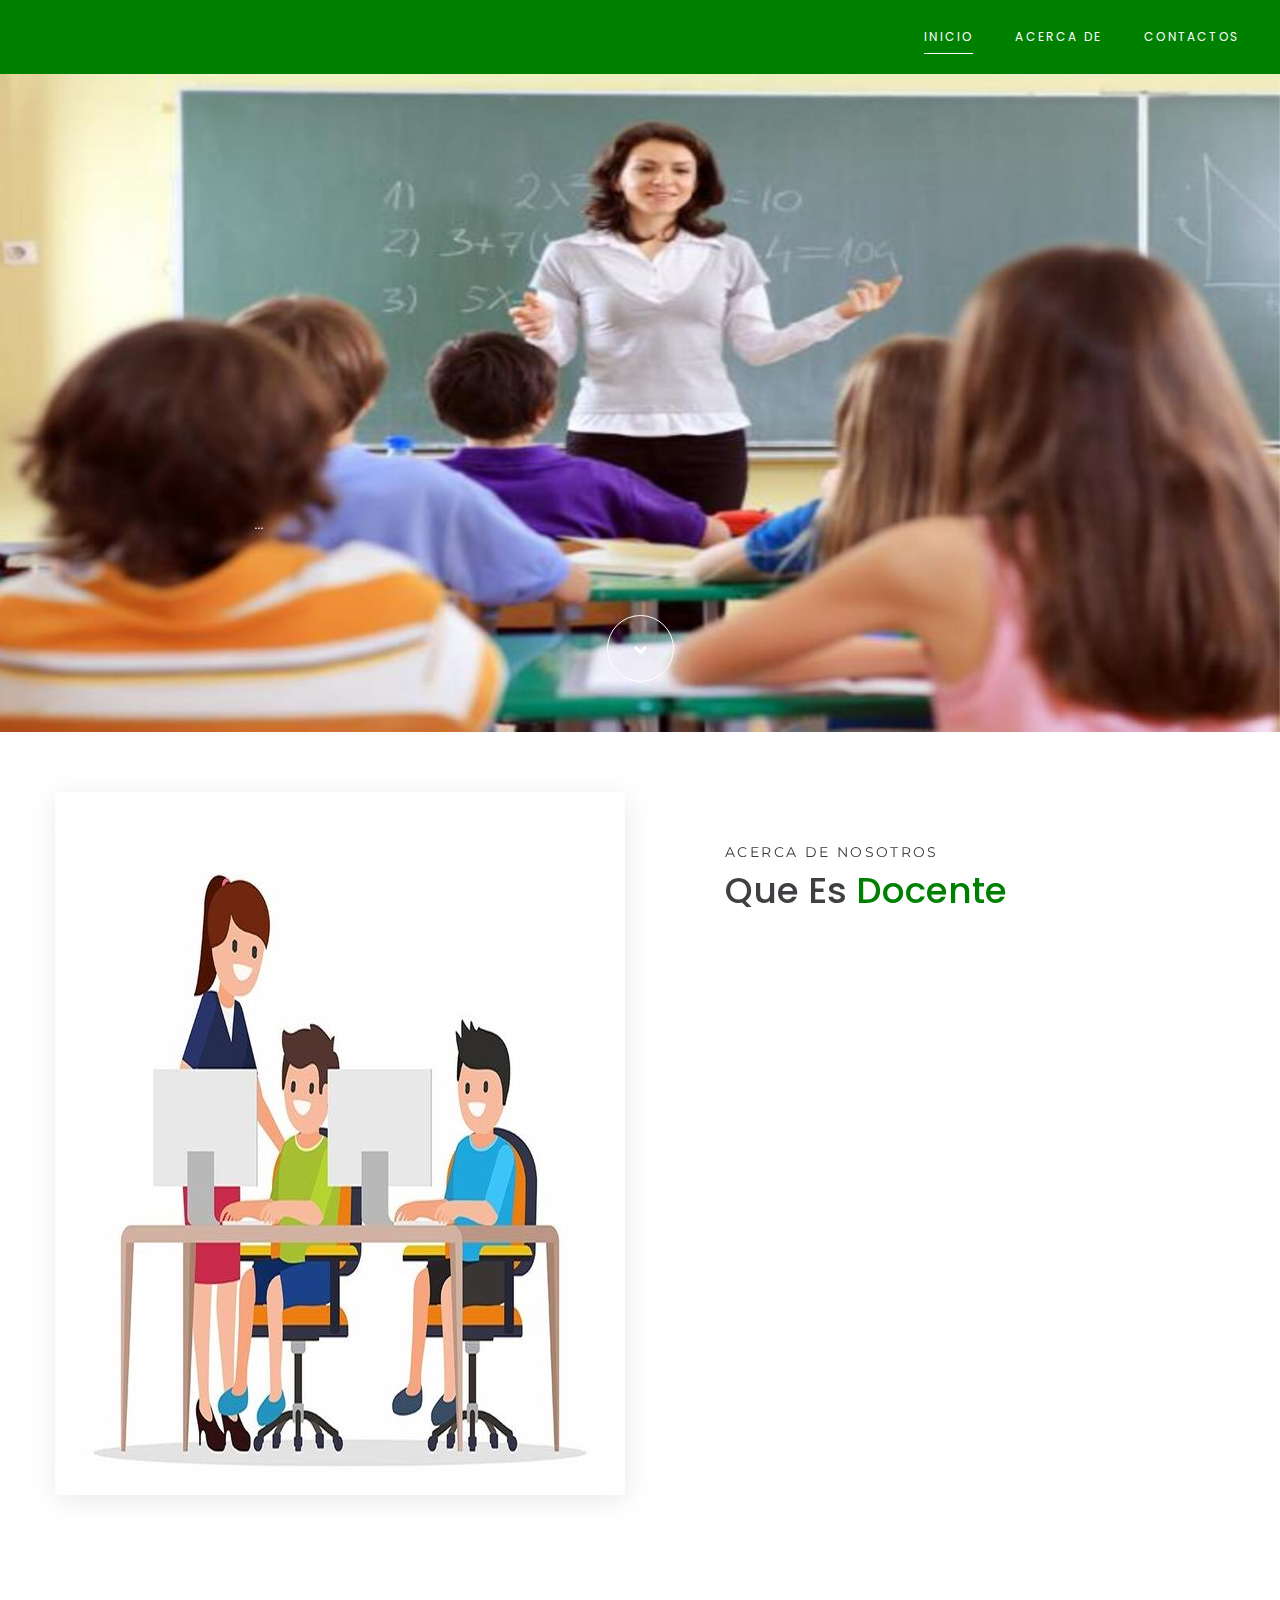
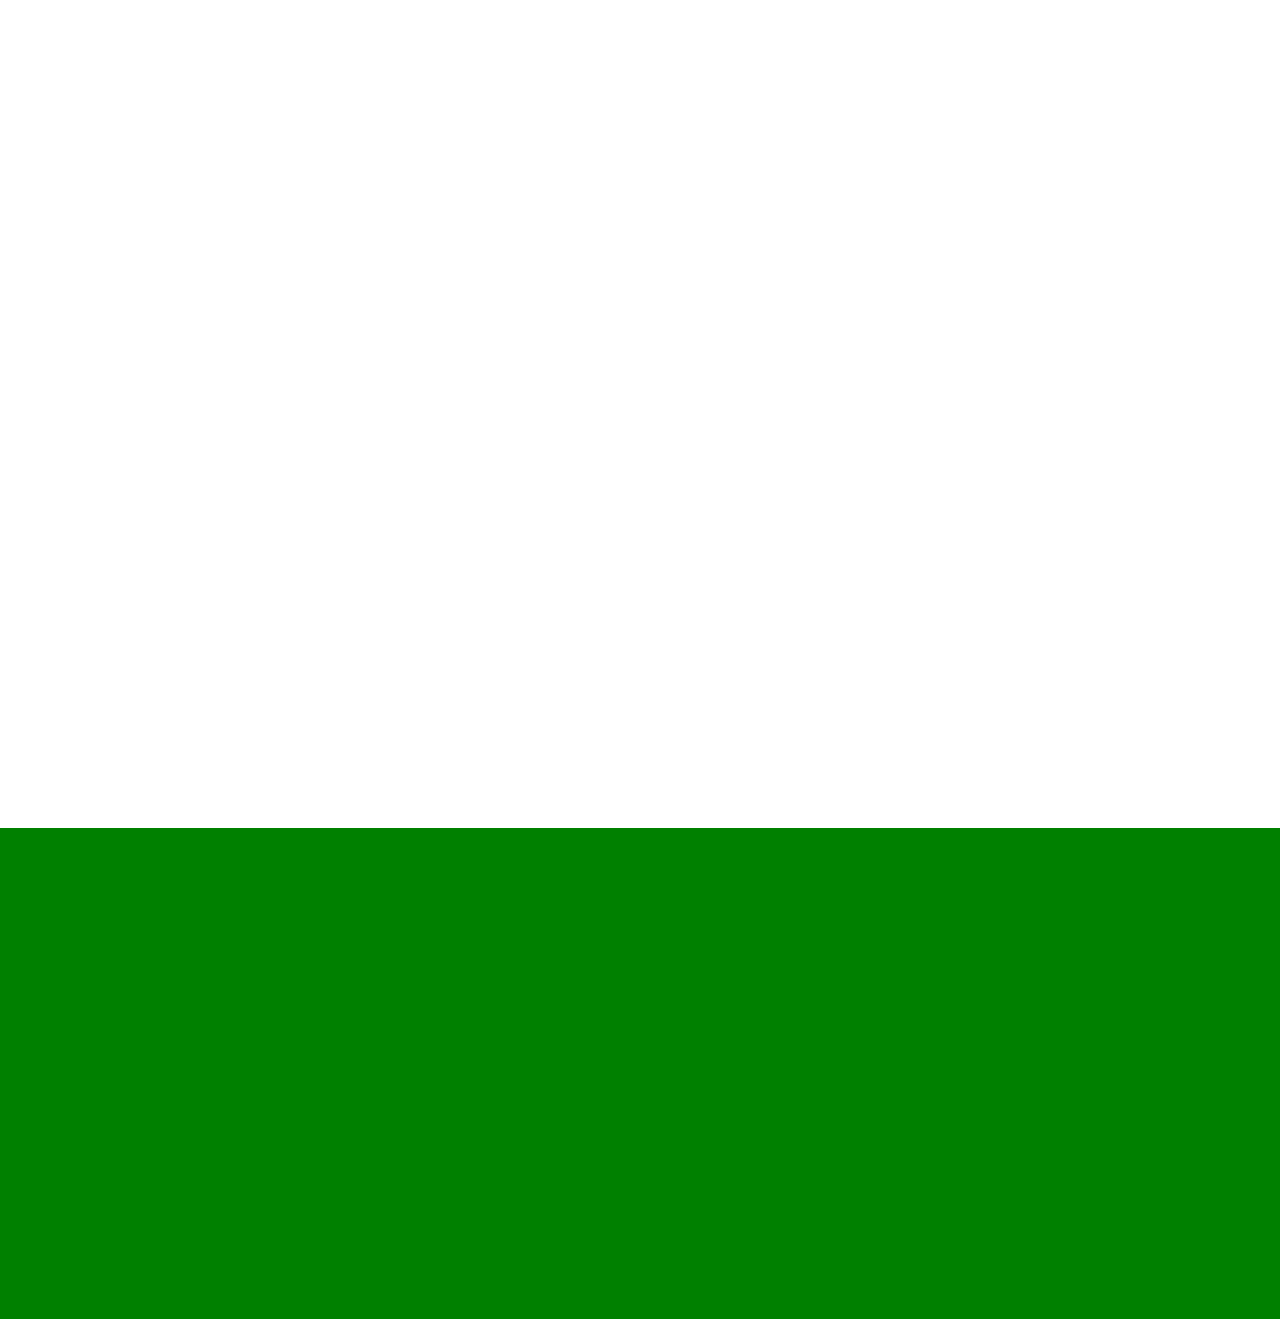
<file: index.html>
<!DOCTYPE html>
<html class="wide wow-animation" lang="en">
  <head>
    <title>Docentes</title>
    <meta charset="utf-8">
    <meta name="viewport" content="width=device-width, height=device-height, initial-scale=1.0">
    <meta http-equiv="X-UA-Compatible" content="IE=edge">
    <link rel="icon" href="images/IconoTesting.ico" type="image/x-icon">
    <link rel="stylesheet" type="text/css" href="//fonts.googleapis.com/css?family=Montserrat:300,400,700%7CPoppins:300,400,500,700,900">
    <link rel="stylesheet" href="css/bootstrap.css">
    <link rel="stylesheet" href="css/fonts.css">
    <link rel="stylesheet" href="css/style.css">
    <style>.ie-panel{display: none;background: #212121;padding: 10px 0;box-shadow: 3px 3px 5px 0 rgba(0,0,0,.3);clear: both;text-align:center;position: relative;z-index: 1;} html.ie-10 .ie-panel, html.lt-ie-10 .ie-panel {display: block;}</style>
  </head>
  <body>
    <div class="ie-panel"><a href="http://windows.microsoft.com/en-US/internet-explorer/"><img src="images/ie8-panel/warning_bar_0000_us.jpg" height="42" width="820" alt="You are using an outdated browser. For a faster, safer browsing experience, upgrade for free today."></a></div>
    <div class="preloader">
      <div class="preloader-body">
        <div class="cssload-container">
          <div class="cssload-speeding-wheel"></div>
        </div>
        <h2>Cargando...</h2>
      </div>
    </div>
    <div class="page">
      <header class="section page-header">
        <!--RD Navbar-->
        <div class="rd-navbar-wrap">
          <nav class="rd-navbar rd-navbar-classic" data-layout="rd-navbar-fixed" data-sm-layout="rd-navbar-fixed" data-md-layout="rd-navbar-fixed" data-md-device-layout="rd-navbar-fixed" data-lg-layout="rd-navbar-static" data-lg-device-layout="rd-navbar-static" data-xl-layout="rd-navbar-static" data-xl-device-layout="rd-navbar-static" data-lg-stick-up-offset="46px" data-xl-stick-up-offset="46px" data-xxl-stick-up-offset="46px" data-lg-stick-up="true" data-xl-stick-up="true" data-xxl-stick-up="true">
            <div class="rd-navbar-collapse-toggle rd-navbar-fixed-element-1" data-rd-navbar-toggle=".rd-navbar-collapse"><span></span></div>
            <div class="rd-navbar-main-outer">
              <div class="rd-navbar-main">
                <!--RD Navbar Panel-->
                <div class="rd-navbar-panel">
                  <!--RD Navbar Toggle-->
                  <button class="rd-navbar-toggle" data-rd-navbar-toggle=".rd-navbar-nav-wrap"><span></span></button>
                  <!--RD Navbar Brand-->
                  <div class="rd-navbar-brand">
                  </div>
                </div>
                <div class="rd-navbar-main-element">
                  <div class="rd-navbar-nav-wrap">
                    <ul class="rd-navbar-nav">
                      <li class="rd-nav-item active"><a class="rd-nav-link" href="index.html">Inicio</a>
                      </li>
                      <li class="rd-nav-item"><a class="rd-nav-link" href="about.html">Acerca de</a>
                      </li>
                      <li class="rd-nav-item"><a class="rd-nav-link" href="contacts.html">Contactos</a>
                      </li>
                    </ul>
                  </div>
                </div>
              </div>
            </div>
          </nav>
        </div>
      </header>
      <!--Main section-->
      <section class="section main-section parallax-scene-js" style="background:url('images/docente1.jpg') no-repeat center center; background-size:cover;">
        <div class="container">
          <div class="row justify-content-center">
                <div class="col-xl-8 col-12">
                <div class="decorated-subtitle text-italic text-white wow slideInLeft">...</div>
              </div>
            <div class="col-xl-8 col-12">
            </div>
            <div class="col-12 text-center offset-top-75" data-wow-delay=".2s"><a class="button-way-point d-inline-block text-center d-inline-flex flex-column justify-content-center" href="#" data-custom-scroll-to="about"><span class="fa-chevron-down"></span></a></div>
          </div>
        </div>
      </section>
      <!--About-->
      <section class="section section-sm position-relative" id="about">
        <div class="container">
          <div class="row row-30">
            <div class="col-lg-6">
              <div class="block-decorate-img wow fadeInLeft" data-wow-delay=".2s"><img src="images/docente2.jpg" alt="" width="570" height="351"/>
              </div>
            </div>
            <div class="col-lg-6 col-12">
              <div class="block-sm offset-top-45">
                <div class="section-name wow fadeInRight" data-wow-delay=".2s">Acerca de Nosotros</div>
                <h3 class="wow fadeInLeft text-capitalize" data-wow-delay=".3s">Que es<span class="text-primary"> Docente</span></h3>
                <p class="offset-xl-40 wow fadeInUp" data-wow-delay=".4s">
                    En “Docentes Kuwala”, podrás prepararte para afrontar los desafíos
                    educativos del siglo XXI y potenciar las habilidades socioemocionales
                    para afrontar las clases, en especial aquéllas complejas.
                    En este espacio digital encontrarás ideas, claves y muchas estrategias y
                    recursos, que te permitirán recibir un apoyo en línea para fortalecer tus
                    habilidades socioemocionales en tu labor docente.</p>
                <p class="default-letter-spacing font-weight-bold text-gray-dark wow fadeInUp" data-wow-delay=".4s">
                  También puedes solicitar el demo jugable de Mogand, videojuego que
                  desarrolla habilidades socioemocionales en adolescentes, aplicados a
                  contextos sociales y familiares complejos.</p>
              </div>
            </div>
          </div>
        </div>
        <div class="decor-text decor-text-1"></div>
      </section>
      <!--Features-->
      <section class="section custom-section position-relative section-md">
        <div class="container">
          <div class="row">
            <div class="col-xl-7 col-lg-7 col-12">
              <h3 class="text-capitalize wow fadeInLeft" data-wow-delay=".2s">Secciones de<span class="text-primary"> Docentes</span></h3>
              <div class="row row-15">
                <div class="col-xl-6 wow fadeInUp" data-wow-delay=".2s">
                  <div class="box-default">
                    <div class="box-default-title">Recursos Gratuitos.</div>
                    <p class="box-default-description">
                      Videos y actividades gamificadas que son de apoyo y formación
                      para   el   fortalecimiento   de   habilidades   socioemocionales   en
                      contextos educativos complejos.</p>
                    <span class="box-default-icon novi-icon icon-lg mercury-icon-lightbulb-gears"></span>
                  </div>
                </div>

                <div class="col-xl-6 wow fadeInUp" data-wow-delay=".3s">
                  <div class="box-default">
                    <div class="box-default-title">Participa con tu opinión.</div>
                    <p class="box-default-description">
                    Cuéntanos en qué situaciones con tus estudiantes has necesitado 
                    apoyo y orientación. También danos tu opinión en temáticas de 
                    interés para otros docentes.</p>
                  <span class="box-default-icon novi-icon icon-lg mercury-icon-chat"></span>
                  </div>
                </div>

                <div class="col-xl-6 wow fadeInUp" data-wow-delay=".4s">
                  <div class="box-default">
                    <div class="box-default-title">Apoyo en Linea.</div>
                    <p class="box-default-description">
                    Orientación inicial para que puedas tomar mejores decisiones en el
                    proceso educativo y de clases presenciales.</p>
                    <span class="box-default-icon novi-icon icon-lg mercury-icon-user"></span>
                  </div>
                </div>               

                <div class="col-xl-6 wow fadeInUp" data-wow-delay=".5s">
                  <div class="box-default">
                    <div class="box-default-title">Noticias Positivas.</div>
                    <p class="box-default-description">
                      Compartiendo situaciones reales que motiven a los docentes a 
                      aprender y sumarse a la educación socioemocional.</p>
                      <span class="box-default-icon novi-icon icon-lg mercury-icon-news"></span>
                  </div>
                </div>

                <div class="col-xl-6 wow fadeInUp" data-wow-delay=".5s">
                  <div class="box-default">
                    <div class="box-default-title">Desarrollo:</div>
                    <p class="box-default-description">Habilidades para los estudiantes del futuro</p><span class="box-default-icon novi-icon icon-lg mercury-icon-time"></span>
                  </div>
                </div>

                <div class="col-xl-6 wow fadeInUp" data-wow-delay=".5s">
                  <div class="box-default">
                    <div class="box-default-title">Seminarios Formativos:</div>
                    <p class="box-default-description">Charlas temáticas en formato zoom o meet.</p><span class="box-default-icon novi-icon icon-lg mercury-icon-cloud-2"></span>
                  </div>
                </div>

              </div>
            </div>
          </div>
        </div>
        <div class="image-left-side wow slideInRight" data-wow-delay=".5s"><img src="images/docente3.jpg" alt="" width="636" height="240"/>
        </div>
        <div class="decor-text decor-text-2 wow fadeInUp" data-wow-delay=".3s"></div>
      </section>
      <footer class="section footer-classic section-sm">
        <div class="container">
          <div class="row row-30">

            <div class="col-lg-3 col-sm-8 wow fadeInUp">
              <P class="footer-classic-title">Información de Contacto</P>
              <ul>
                <li><span class="d-inline-block text-white">Calle 123 - Las Condes</span></li>
                <li><span class="d-inline-block text-white">Santiago - Chile</span></li>
                <li><span class="d-inline-block text-white">Correo@Gmail.com</span></li>
                <li><span class="d-inline-block text-white">+1 800 123 45 67</span></li>
                <li>Lunes a Jueves<span class="d-inline-block offset-left-10 text-white">8:30 AM - 18:00 PM</span></li>
                <li>Viernes:<span class="d-inline-block offset-left-10 text-white">8:30 AM - 13:00 PM</span></li>
              </ul>
            </div>

            <div class="col-lg-2 col-sm-4 wow fadeInUp" data-wow-delay=".3s">
              <P class="footer-classic-title">Menu de la Página:</P>
              <ul class="footer-classic-nav-list">
                <li><a href="index.html">Inicio</a></li>
                <li><a href="about.html">Aerca de</a></li>
                <li><a href="contacts.html">Contactos</a></li>
              </ul>
            </div>

          </div>
        </div>
        <div class="container wow fadeInUp" data-wow-delay=".4s">
          <div class="footer-classic-aside">
            <p class="rights"><span>&copy;&nbsp;</span><span class="copyright-year"></span>. All Rights Reserved.</p>
            <ul class="social-links">
              <li><a class="fa fa-facebook" href="#"></a></li>
              <li><a class="fa fa fa-twitter" href="#"></a></li>
              <li><a class="fa fa-instagram" href="#"></a></li>
            </ul>
          </div>
        </div>
      </footer>
    </div>
    <div class="snackbars" id="form-output-global"></div>
    <script src="js/core.min.js"></script>
    <script src="js/script.js"></script>
  </body>
</html>
</file>
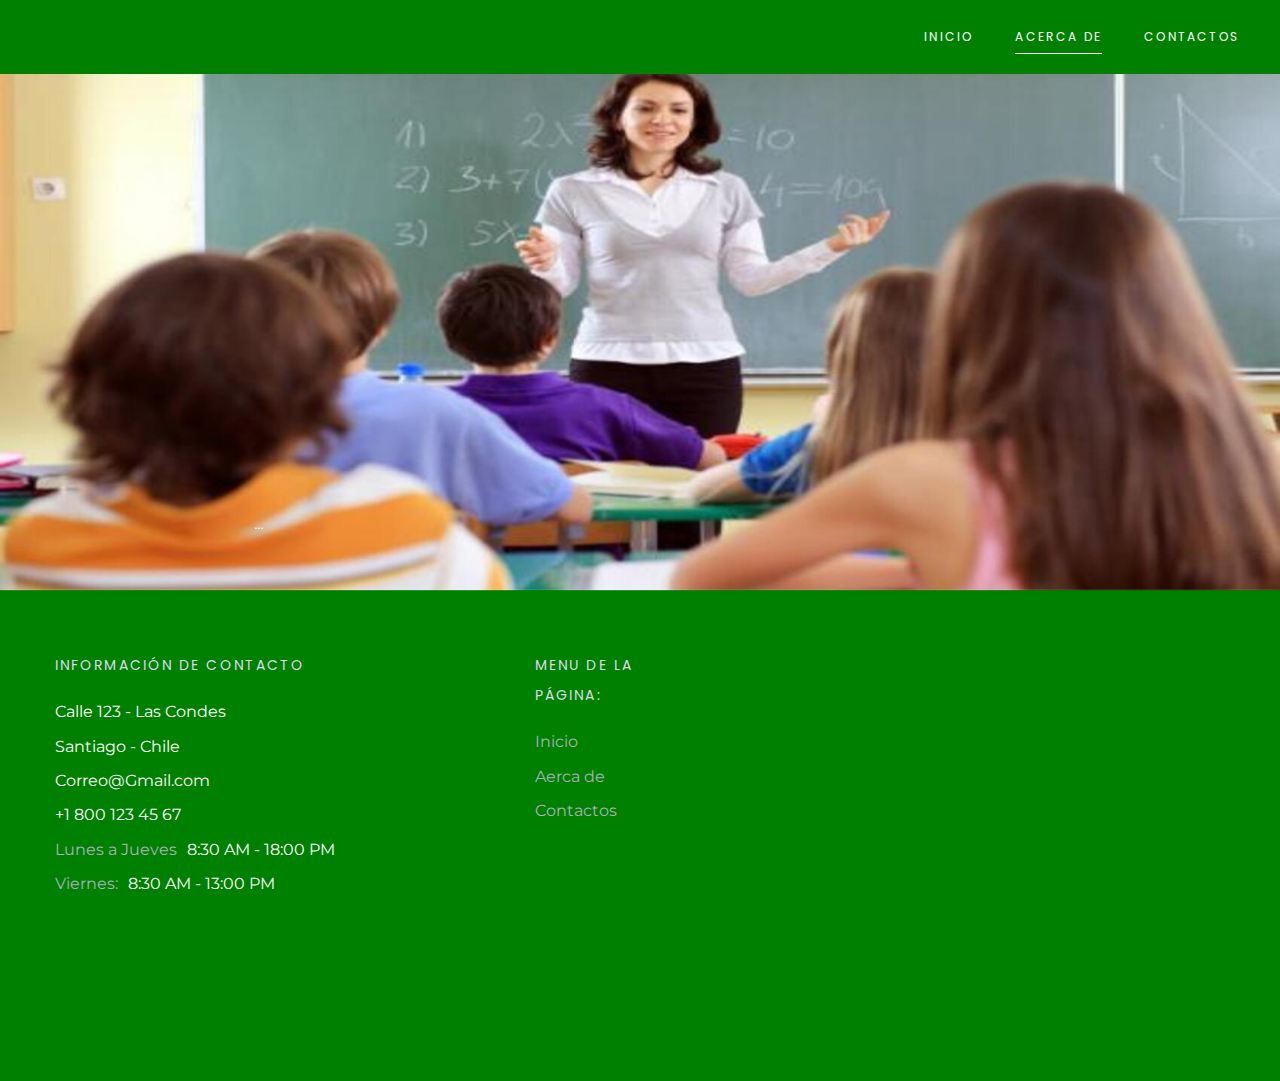
<file: about.html>
<!DOCTYPE html>
<html class="wide wow-animation" lang="en">
  <head>
    <title>About</title>
    <meta charset="utf-8">
    <meta name="viewport" content="width=device-width, height=device-height, initial-scale=1.0">
    <meta http-equiv="X-UA-Compatible" content="IE=edge">
    <link rel="icon" href="images/IconoTesting.ico" type="image/x-icon">
    <link rel="stylesheet" type="text/css" href="//fonts.googleapis.com/css?family=Montserrat:300,400,700%7CPoppins:300,400,500,700,900">
    <link rel="stylesheet" href="css/bootstrap.css">
    <link rel="stylesheet" href="css/fonts.css">
    <link rel="stylesheet" href="css/style.css">
    <style>.ie-panel{display: none;background: #212121;padding: 10px 0;box-shadow: 3px 3px 5px 0 rgba(0,0,0,.3);clear: both;text-align:center;position: relative;z-index: 1;} html.ie-10 .ie-panel, html.lt-ie-10 .ie-panel {display: block;}</style>
  </head>
  <body>
    <div class="ie-panel"><a href="http://windows.microsoft.com/en-US/internet-explorer/"><img src="images/ie8-panel/warning_bar_0000_us.jpg" height="42" width="820" alt="You are using an outdated browser. For a faster, safer browsing experience, upgrade for free today."></a></div>
    <div class="preloader">
      <div class="preloader-body">
        <div class="cssload-container">
          <div class="cssload-speeding-wheel"></div>
        </div>
        <h2>Cargando...</h2>
      </div>
    </div>
    <div class="page">
      <header class="section page-header">

        <div class="rd-navbar-wrap">
          <nav class="rd-navbar rd-navbar-classic" data-layout="rd-navbar-fixed" data-sm-layout="rd-navbar-fixed" data-md-layout="rd-navbar-fixed" data-md-device-layout="rd-navbar-fixed" data-lg-layout="rd-navbar-static" data-lg-device-layout="rd-navbar-static" data-xl-layout="rd-navbar-static" data-xl-device-layout="rd-navbar-static" data-lg-stick-up-offset="46px" data-xl-stick-up-offset="46px" data-xxl-stick-up-offset="46px" data-lg-stick-up="true" data-xl-stick-up="true" data-xxl-stick-up="true">
            <div class="rd-navbar-collapse-toggle rd-navbar-fixed-element-1" data-rd-navbar-toggle=".rd-navbar-collapse"><span></span></div>
            <div class="rd-navbar-main-outer">
              <div class="rd-navbar-main">
                <div class="rd-navbar-panel">
                  <button class="rd-navbar-toggle" data-rd-navbar-toggle=".rd-navbar-nav-wrap"><span></span></button>
                  <div class="rd-navbar-brand">
                  </div>
                </div>
                <div class="rd-navbar-main-element">
                  <div class="rd-navbar-nav-wrap">
                    <ul class="rd-navbar-nav">
                      <li class="rd-nav-item"><a class="rd-nav-link" href="index.html">Inicio</a>
                      </li>
                      <li class="rd-nav-item active"><a class="rd-nav-link" href="about.html">Acerca de</a>
                      </li>
                      <li class="rd-nav-item"><a class="rd-nav-link" href="contacts.html">Contactos</a>
                      </li>
                    </ul>
                  </div>
                </div>
              </div>
            </div>
          </nav>
        </div>
      </header>

      <section class="section main-section parallax-scene-js" style="background:url('images/docente1.jpg') no-repeat center center; background-size:cover;">
        <div class="container">
          <div class="row justify-content-center">
                <div class="col-xl-8 col-12">
                <div class="decorated-subtitle text-italic text-white wow slideInLeft">...</div>
              </div>
            <div class="col-xl-8 col-12">
            </div>
          </div>
        </div>
      </section>

      <footer class="section footer-classic section-sm">
        <div class="container">
          <div class="row row-30">

            <div class="col-lg-3 col-sm-8 wow fadeInUp">
              <P class="footer-classic-title">Información de Contacto</P>
              <ul>
                <li><span class="d-inline-block text-white">Calle 123 - Las Condes</span></li>
                <li><span class="d-inline-block text-white">Santiago - Chile</span></li>
                <li><span class="d-inline-block text-white">Correo@Gmail.com</span></li>
                <li><span class="d-inline-block text-white">+1 800 123 45 67</span></li>
                <li>Lunes a Jueves<span class="d-inline-block offset-left-10 text-white">8:30 AM - 18:00 PM</span></li>
                <li>Viernes:<span class="d-inline-block offset-left-10 text-white">8:30 AM - 13:00 PM</span></li>
              </ul>
            </div>

            <div class="col-lg-2 col-sm-4 wow fadeInUp" data-wow-delay=".3s">
              <P class="footer-classic-title">Menu de la Página:</P>
              <ul class="footer-classic-nav-list">
                <li><a href="index.html">Inicio</a></li>
                <li><a href="about.html">Aerca de</a></li>
                <li><a href="contacts.html">Contactos</a></li>
              </ul>
            </div>

          </div>
        </div>
        <div class="container wow fadeInUp" data-wow-delay=".4s">
          <div class="footer-classic-aside">
            <p class="rights"><span>&copy;&nbsp;</span><span class="copyright-year"></span>. All Rights Reserved.</p>
            <ul class="social-links">
              <li><a class="fa fa-facebook" href="#"></a></li>
              <li><a class="fa fa fa-twitter" href="#"></a></li>
              <li><a class="fa fa-instagram" href="#"></a></li>
            </ul>
          </div>
        </div>
      </footer>
    </div>
    <div class="snackbars" id="form-output-global"></div>
    <script src="js/core.min.js"></script>
    <script src="js/script.js"></script>
  </body>
</html>
</file>
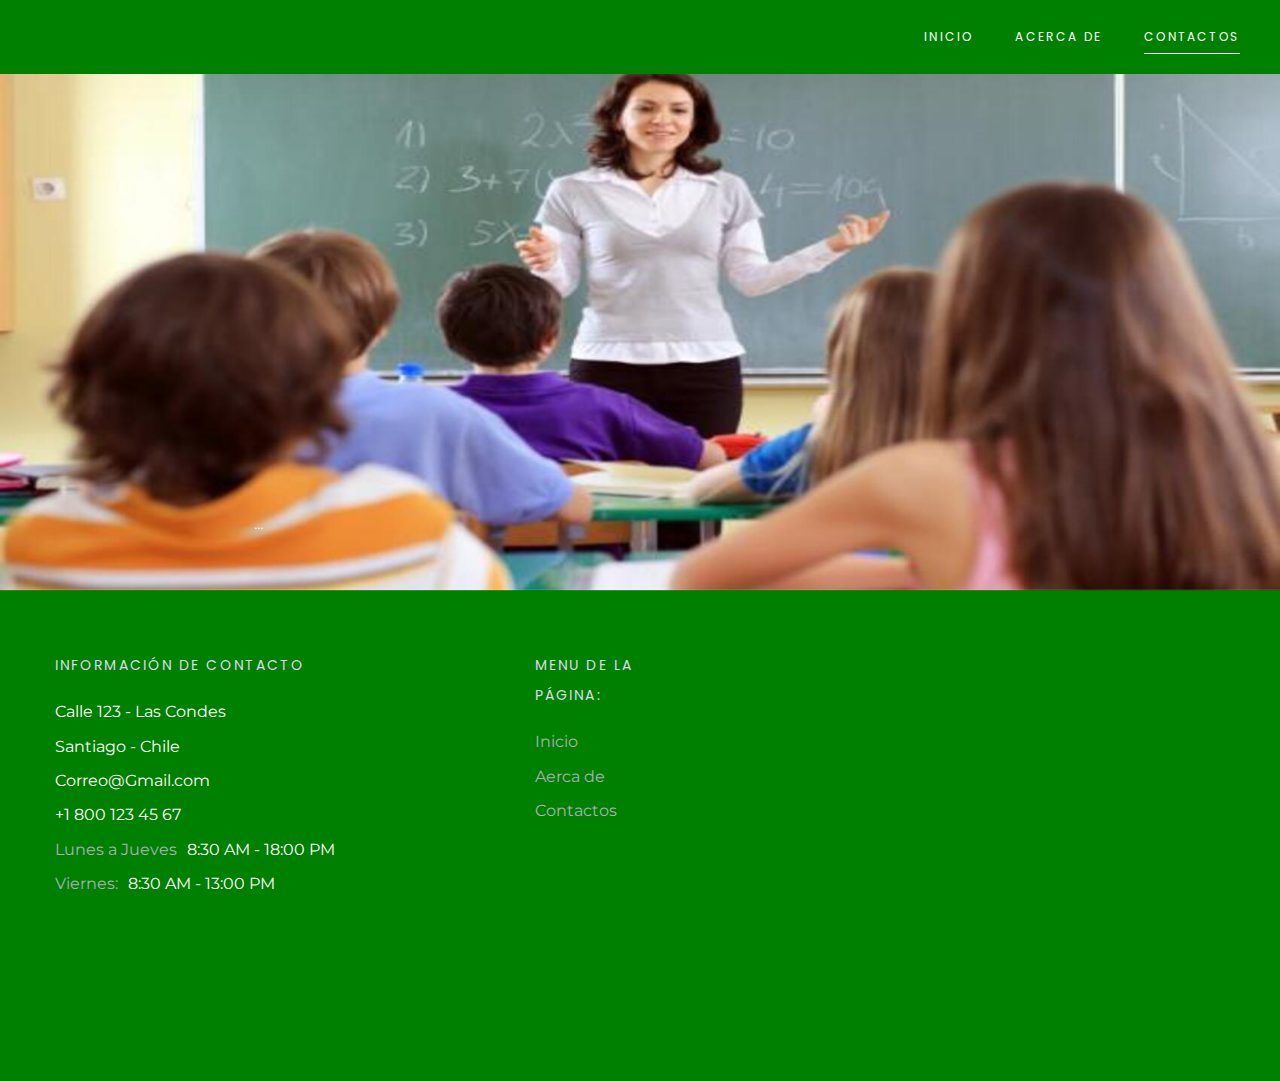
<file: contacts.html>
<!DOCTYPE html>
<html class="wide wow-animation" lang="en">
  <head>
    <title>Contacts</title>
    <meta charset="utf-8">
    <meta name="viewport" content="width=device-width, height=device-height, initial-scale=1.0">
    <meta http-equiv="X-UA-Compatible" content="IE=edge">
    <link rel="icon" href="images/IconoTesting.ico" type="image/x-icon">
    <link rel="stylesheet" type="text/css" href="//fonts.googleapis.com/css?family=Montserrat:300,400,700%7CPoppins:300,400,500,700,900">
    <link rel="stylesheet" href="css/bootstrap.css">
    <link rel="stylesheet" href="css/fonts.css">
    <link rel="stylesheet" href="css/style.css">
    <style>.ie-panel{display: none;background: #212121;padding: 10px 0;box-shadow: 3px 3px 5px 0 rgba(0,0,0,.3);clear: both;text-align:center;position: relative;z-index: 1;} html.ie-10 .ie-panel, html.lt-ie-10 .ie-panel {display: block;}</style>
  </head>
  <body>
    <div class="ie-panel"><a href="http://windows.microsoft.com/en-US/internet-explorer/"><img src="images/ie8-panel/warning_bar_0000_us.jpg" height="42" width="820" alt="You are using an outdated browser. For a faster, safer browsing experience, upgrade for free today."></a></div>
    <div class="preloader">
      <div class="preloader-body">
        <div class="cssload-container">
          <div class="cssload-speeding-wheel"></div>
        </div>
        <h2>Cargando...</h2>
      </div>
    </div>
    <div class="page">
      <header class="section page-header">

        <div class="rd-navbar-wrap">
          <nav class="rd-navbar rd-navbar-classic" data-layout="rd-navbar-fixed" data-sm-layout="rd-navbar-fixed" data-md-layout="rd-navbar-fixed" data-md-device-layout="rd-navbar-fixed" data-lg-layout="rd-navbar-static" data-lg-device-layout="rd-navbar-static" data-xl-layout="rd-navbar-static" data-xl-device-layout="rd-navbar-static" data-lg-stick-up-offset="46px" data-xl-stick-up-offset="46px" data-xxl-stick-up-offset="46px" data-lg-stick-up="true" data-xl-stick-up="true" data-xxl-stick-up="true">
            <div class="rd-navbar-collapse-toggle rd-navbar-fixed-element-1" data-rd-navbar-toggle=".rd-navbar-collapse"><span></span></div>
            <div class="rd-navbar-main-outer">
              <div class="rd-navbar-main">
                <div class="rd-navbar-panel">
                  <button class="rd-navbar-toggle" data-rd-navbar-toggle=".rd-navbar-nav-wrap"><span></span></button>
                  <div class="rd-navbar-brand">
                  </div>
                </div>
                <div class="rd-navbar-main-element">
                  <div class="rd-navbar-nav-wrap">
                    <ul class="rd-navbar-nav">
                      <li class="rd-nav-item"><a class="rd-nav-link" href="index.html">Inicio</a>
                      </li>
                      <li class="rd-nav-item"><a class="rd-nav-link" href="about.html">Acerca de</a>
                      </li>
                      <li class="rd-nav-item active"><a class="rd-nav-link" href="contacts.html">Contactos</a>
                      </li>
                    </ul>
                  </div>
                </div>
              </div>
            </div>
          </nav>
        </div>
      </header>

      <section class="section main-section parallax-scene-js" style="background:url('images/docente1.jpg') no-repeat center center; background-size:cover;">
        <div class="container">
          <div class="row justify-content-center">
                <div class="col-xl-8 col-12">
                <div class="decorated-subtitle text-italic text-white wow slideInLeft">...</div>
              </div>
            <div class="col-xl-8 col-12">
            </div>
          </div>
        </div>
      </section>

      <footer class="section footer-classic section-sm">
        <div class="container">
          <div class="row row-30">

            <div class="col-lg-3 col-sm-8 wow fadeInUp">
              <P class="footer-classic-title">Información de Contacto</P>
              <ul>
                <li><span class="d-inline-block text-white">Calle 123 - Las Condes</span></li>
                <li><span class="d-inline-block text-white">Santiago - Chile</span></li>
                <li><span class="d-inline-block text-white">Correo@Gmail.com</span></li>
                <li><span class="d-inline-block text-white">+1 800 123 45 67</span></li>
                <li>Lunes a Jueves<span class="d-inline-block offset-left-10 text-white">8:30 AM - 18:00 PM</span></li>
                <li>Viernes:<span class="d-inline-block offset-left-10 text-white">8:30 AM - 13:00 PM</span></li>
              </ul>
            </div>

            <div class="col-lg-2 col-sm-4 wow fadeInUp" data-wow-delay=".3s">
              <P class="footer-classic-title">Menu de la Página:</P>
              <ul class="footer-classic-nav-list">
                <li><a href="index.html">Inicio</a></li>
                <li><a href="about.html">Aerca de</a></li>
                <li><a href="contacts.html">Contactos</a></li>
              </ul>
            </div>

          </div>
        </div>
        <div class="container wow fadeInUp" data-wow-delay=".4s">
          <div class="footer-classic-aside">
            <p class="rights"><span>&copy;&nbsp;</span><span class="copyright-year"></span>. All Rights Reserved.</p>
            <ul class="social-links">
              <li><a class="fa fa-facebook" href="#"></a></li>
              <li><a class="fa fa fa-twitter" href="#"></a></li>
              <li><a class="fa fa-instagram" href="#"></a></li>
            </ul>
          </div>
        </div>
      </footer>
    </div>
    <div class="snackbars" id="form-output-global"></div>
    <script src="js/core.min.js"></script>
    <script src="js/script.js"></script>
  </body>
</html>
</file>
<file: css/style.css>
@charset "UTF-8";/** Trunk version 2.0.1*//** Contexts*/.context-dark, .bg-gray-700, .bg-gray-primary, .bg-gray, .bg-gray-primary-light, .bg-primary,.context-dark h1,.bg-gray-700 h1,.bg-gray-primary h1,.bg-gray h1,.bg-gray-primary-light h1,.bg-primary h1, .context-dark h2, .bg-gray-700 h2, .bg-gray-primary h2, .bg-gray h2, .bg-gray-primary-light h2, .bg-primary h2, .context-dark h3, .bg-gray-700 h3, .bg-gray-primary h3, .bg-gray h3, .bg-gray-primary-light h3, .bg-primary h3, .context-dark h4, .bg-gray-700 h4, .bg-gray-primary h4, .bg-gray h4, .bg-gray-primary-light h4, .bg-primary h4, .context-dark h5, .bg-gray-700 h5, .bg-gray-primary h5, .bg-gray h5, .bg-gray-primary-light h5, .bg-primary h5, .context-dark h6, .bg-gray-700 h6, .bg-gray-primary h6, .bg-gray h6, .bg-gray-primary-light h6, .bg-primary h6, .context-dark [class^='heading-'], .bg-gray-700 [class^='heading-'], .bg-gray-primary [class^='heading-'], .bg-gray [class^='heading-'], .bg-gray-primary-light [class^='heading-'], .bg-primary [class^='heading-'] {	color: #ffffff;}a:focus,button:focus {	outline: none !important;}button::-moz-focus-inner {	border: 0;}*:focus {	outline: none;}blockquote {	padding: 0;	margin: 0;}input,button,select,textarea {	outline: none;}label {	margin-bottom: 0;}p {	margin: 0;}ul,ol {	list-style: none;	padding: 0;	margin: 0;}ul li,ol li {	display: block;	list-style: none;}dl {	margin: 0;}dt,dd {	line-height: inherit;}dt {	font-weight: inherit;}dd {	margin-bottom: 0;}cite {	font-style: normal;}form {	margin-bottom: 0;}blockquote {	padding-left: 0;	border-left: 0;}address {	margin-top: 0;	margin-bottom: 0;}figure {	margin-bottom: 0;}html p a:hover {	text-decoration: none;}/** Typography*/body {	font-family: "Montserrat", serif;	font-size: 14px;	line-height: 2.14286;	font-weight: 400;	color: #3a3a3e;	background-color: #ffffff;	-webkit-text-size-adjust: none;	-webkit-font-smoothing: subpixel-antialiased;}h1, h2, h3, h4, h5, h6, [class^='heading-'] {	margin-top: 0;	margin-bottom: 0;	font-weight: 500;	color: #404044;}h1 a, h2 a, h3 a, h4 a, h5 a, h6 a, [class^='heading-'] a {	color: inherit;}h1 a:hover, h2 a:hover, h3 a:hover, h4 a:hover, h5 a:hover, h6 a:hover, [class^='heading-'] a:hover {	color: #505cfd;}h2 .text-big {	font-size: 4em;	line-height: .8;}h2 .text-biggest {	font-size: 5em;}h2 + p {	margin-top: 35px;}h1,.heading-1 {	font-size: 32px;	line-height: 1.5;}@media (min-width: 1200px) {	h1 .prefix-text,	.heading-1 .prefix-text {		font-size: 48px;	}}h1 .big,.heading-1 .big {	font-size: 1.8em;	line-height: 1em;	text-shadow: 0px 0px 10px rgba(0, 0, 0, 0.35);}@media (min-width: 576px) {	h1 .big,	.heading-1 .big {		font-size: 2em;	}}h1 .biggest,.heading-1 .biggest {	font-size: 1.8em;	line-height: 1em;	letter-spacing: -.02em;	text-shadow: 0px 0px 10px rgba(0, 0, 0, 0.35);}@media (min-width: 576px) {	h1 .biggest,	.heading-1 .biggest {		font-size: 2.5em;	}}@media (min-width: 1200px) {	h1,	.heading-1 {		font-size: 60px;		line-height: 1.36667;	}}h2,.heading-2 {	font-size: 28px;	line-height: 1.5;}@media (min-width: 1200px) {	h2,	.heading-2 {		font-size: 48px;		line-height: 1.35em;	}}h3,.heading-3 {	font-size: 24px;	line-height: 1.5;}@media (min-width: 1200px) {	h3,	.heading-3 {		font-size: 36px;		line-height: 1.33333;	}}h4,.heading-4 {	font-size: 22px;	line-height: 1.5;}@media (min-width: 1200px) {	h4,	.heading-4 {		font-size: 24px;		line-height: 1.25;	}}h5,.heading-5 {	font-size: 20px;	line-height: 1.5;}@media (min-width: 1200px) {	h5,	.heading-5 {		font-size: 18px;		line-height: 1.44444;	}}h6,.heading-6 {	font-size: 18px;	line-height: 1.5;}@media (min-width: 1200px) {	h6,	.heading-6 {		font-size: 16px;		line-height: 1.5;	}}small,.small {	display: block;	font-size: 12px;	line-height: 1.5;}mark,.mark {	padding: 3px 5px;	color: #ffffff;	background: #505cfd;}.lead {	font-size: 24px;	line-height: 34px;	font-weight: 300;}code {	padding: 3px 5px;	border-radius: 0.2rem;	font-size: 90%;	color: #111111;	background: #edeff4;}p [data-toggle='tooltip'] {	padding-left: .25em;	padding-right: .25em;	color: #505cfd;}p [style*='max-width'] {	display: inline-block;}::selection {	background: #cccccc;	color: #ffffff;}::-moz-selection {	background: #cccccc;	color: #ffffff;}.banner img {	width: 100%;}.banner-top {	display: none;}@media (min-width: 1200px) {	.banner-top {		display: block;	}}/** Brand*/.brand {	display: inline-block;}.brand .brand-logo-light {	display: none;}.brand .brand-logo-dark {	display: block;}/** Links*/a {	transition: all 0.3s ease-in-out;}a, a:focus, a:active, a:hover {	text-decoration: none;}a, a:focus, a:active {	color: #aab2b9;}a:hover {	color: #ffffff;}a[href*='tel'], a[href*='mailto'] {	white-space: nowrap;}.link-hover {	color: #808c96;}.link-press {	color: #808c96;}.privacy-link:hover {	color: #505cfd;}* + .privacy-link {	margin-top: 25px;}.accent-link {	color: #ffffff;}.accent-link:hover {	color: #505cfd;}.underline-link {	color: #ffffff;}.underline-link:hover {	color: #ffffff;	text-decoration: underline;}.primary-link {	color: #505cfd;}.primary-link:hover {	color: #39393e;}.gray-dark-link:hover {	text-decoration: underline;	color: #404044;}.secondary-link:hover {	color: #505cfd;	text-decoration: underline;}/** Blocks*/.block-center, .block-sm, .block-320, .block-lg {	margin-left: auto;	margin-right: auto;}@media (min-width: 992px) {	.block-sm {		max-width: 430px;	}}.block-675 {	max-width: 675px;	margin-left: auto;	margin-right: auto;	width: 100%;}.block-320 {	max-width: 320px;	width: 100%;}.block-lg {	max-width: 768px;}.block-center {	padding: 10px;}.block-center:hover .block-center-header {	background-color: #505cfd;}.block-center-title {	background-color: #ffffff;}@media (max-width: 1599.98px) {	.block-center {		padding: 20px;	}	.block-center:hover .block-center-header {		background-color: #ffffff;	}	.block-center-header {		background-color: #505cfd;	}}.block-decorate-img img {	box-shadow: 1px 5px 27px 0px rgba(0, 0, 0, 0.09);}/** Boxes*/.box-minimal {	text-align: center;}.box-minimal .box-minimal-icon {	font-size: 50px;	line-height: 50px;	color: #505cfd;}.box-minimal-divider {	width: 36px;	height: 4px;	margin-left: auto;	margin-right: auto;	background: #505cfd;}.box-minimal-text {	width: 100%;	max-width: 320px;	margin-left: auto;	margin-right: auto;}* + .box-minimal {	margin-top: 30px;}* + .box-minimal-title {	margin-top: 10px;}* + .box-minimal-divider {	margin-top: 20px;}* + .box-minimal-text {	margin-top: 15px;}.context-dark .box-minimal p, .bg-gray-700 .box-minimal p, .bg-gray-primary .box-minimal p, .bg-gray .box-minimal p, .bg-gray-primary-light .box-minimal p, .bg-primary .box-minimal p {	color: #888888;}.box-counter {	position: relative;	text-align: center;	color: #2c343b;}.box-counter-title {	display: inline-block;	font-family: "Poppins", sans-serif;	font-size: 16px;	line-height: 1.3;	letter-spacing: -.025em;}.box-counter-main {	font-family: "Poppins", sans-serif;	font-size: 45px;	font-weight: 400;	line-height: 1.2;}.box-counter-main > * {	display: inline;	font: inherit;}.box-counter-main .small {	font-size: 28px;}.box-counter-main .small_top {	position: relative;	top: .2em;	vertical-align: top;}.box-counter-divider {	font-size: 0;	line-height: 0;}.box-counter-divider::after {	content: '';	display: inline-block;	width: 80px;	height: 2px;	background: #505cfd;}* + .box-counter-title {	margin-top: 10px;}* + .box-counter-main {	margin-top: 20px;}* + .box-counter-divider {	margin-top: 10px;}@media (min-width: 768px) {	.box-counter-title {		font-size: 18px;	}}@media (min-width: 1200px) {	.box-counter-main {		font-size: 60px;	}	.box-counter-main .small {		font-size: 36px;	}	* + .box-counter-main {		margin-top: 30px;	}	* + .box-counter-divider {		margin-top: 15px;	}	* + .box-counter-title {		margin-top: 18px;	}}.bg-primary .box-counter {	color: #ffffff;}.bg-primary .box-counter-divider::after {	background: #ffffff;}.box-default {	position: relative;	padding: 10px 0 0 55px;	font-family: "Poppins", sans-serif;}.box-default-title {	color: #404044;	font-weight: 400;	text-transform: uppercase;	letter-spacing: .16em;}.box-default-description {	font-family: "Montserrat", serif;}.box-default-icon {	line-height: 1;	position: absolute;	display: block;	left: 0;	top: 0;	transition: all linear .35s;}.image-left-side {	max-width: 80%;	margin: 40px auto 0 auto;}@media (min-width: 992px) {	.image-left-side {		left: calc(50% + 150px);		position: absolute;		top: 0;		height: 75%;		right: 0;		padding-top: 30px;	}}@media (min-width: 1200px) {	.image-left-side {		left: calc(45% + 210px);	}}.image-left-side img {	width: 100%;	height: 100%;	object-fit: cover;	box-shadow: 0px 0px 31px 5px rgba(0, 0, 0, 0.1);}.pricing-box {	padding: 60px 55px 70px 55px;	text-align: center;}.pricing-box hr {	margin-top: 25px;	display: block;	border-top: 1px solid rgba(255, 255, 255, 0.1);}.pricing-box-tittle {	letter-spacing: .16em;	text-transform: uppercase;	font-weight: 400;	line-height: 1;}.pricing-box-inner {	display: flex;	justify-content: center;	align-items: flex-start;	font-family: "Poppins", sans-serif;	font-weight: 700;	margin-top: 20px;}.pricing-box-symbol {	font-size: 30px;	margin-right: 5px;	line-height: 1;}.pricing-box-price {	font-size: 60px;	line-height: 1;}.pricing-box-label {	background-color: #48484c;	width: 116px;	margin: 10px auto 0  auto;	border-radius: 20px;	font-size: 12px;	padding: 3px 0;	letter-spacing: .15em;	font-weight: 400;}.pricing-box-label + p {	margin-top: 25px;}.pricing-box .button {	font-weight: 700;}.pricing-box {	position: relative;}.pricing-box > * {	position: relative;	z-index: 2;	color: #ffffff;}.pricing-box:before {	content: '';	position: absolute;	width: 100%;	height: 100%;	opacity: 0;	border: 2px solid rgba(255, 255, 255, 0.4);	transition: all ease .35s;	top: 50%;	left: 50%;	transform: translate(-50%, -50%);	z-index: 1;}.pricing-box:hover:before {	width: 95%;	height: 95%;	opacity: 1;	transition: all ease .35s;}.team-classic-wrap:hover .team-classic-img img {	transform: scale(1.1);	transition: all ease .35s;}.team-classic-wrap hr {	border-top-color: #ececec;	width: 100%;}.team-classic-wrap .social-links a:hover {	color: #505cfd;}.team-classic-img {	overflow: hidden;	transition: all ease .35s;	box-shadow: 0px 0px 31px 5px rgba(0, 0, 0, 0.1);}.team-classic-img img {	width: 100%;	height: 100%;	object-fit: cover;	transition: all ease .35s;}.team-classic-img + * {	margin-top: 15px;}@media (min-width: 1200px) {	.team-classic-img + * {		margin-top: 40px;	}}.service-box {	transition: all linear .35s;	display: flex;	flex-direction: column;	align-items: flex-start;	padding: 50px;	box-shadow: 0px 0px 31px 5px rgba(0, 0, 0, 0.1);}.service-box:hover {	transition: all linear .35s;	margin-top: -20px;}.service-box:hover .icon-lg {	transform: translateX(50%);	transition: all linear .35s;}@media (min-width: 1200px) {	.service-box .icon-lg {		font-size: 50px;		align-self: flex-start;		transition: all linear .35s;		transform: none;	}}.service-box-link {	font-family: "Poppins", sans-serif;	font-weight: 700;	position: relative;	display: inline-block;	padding-left: 55px;}.service-box-link:hover {	width: 32px;	left: 0;	background-color: #39393e;	transition: all ease .35s;}.service-box-link. {	width: 32px;	left: 0;	transition: all ease .35s;}.service-box-title {	text-transform: uppercase;	letter-spacing: 0.22em;	font-family: "Poppins", sans-serif;	color: #404044;	font-weight: 400;}.service-box-title + p {	margin-top: 5px;}.ie-11 .service-box-title + p {	width: 100%;}.sidebar-cta-box {	width: 100%;	padding: 30px 15px 40px 15px;	background-color: #505cfd;	color: #ffffff;	text-align: center;	display: flex;	flex-direction: column;	justify-content: center;}.ie-11 .sidebar-cta-box {	width: 100%;}@media (min-width: 576px) {	.sidebar-cta-box {		padding: 30px 50px 40px 50px;	}}.sidebar-cta-box span {	line-height: 1.2;	text-transform: capitalize;}.post-minimal .post-minimal__media {	display: block;	overflow: hidden;}.post-minimal .post-minimal__media img {	transition: all ease .35s;}.post-minimal .post-minimal__media:hover img {	transform: scale(1.1);	transition: all ease .35s;}/** Element groups*/html .group {	margin-bottom: -20px;	margin-left: -15px;}html .group:empty {	margin-bottom: 0;	margin-left: 0;}html .group > * {	display: inline-block;	margin-top: 0;	margin-bottom: 20px;	margin-left: 15px;}html .group-sm {	margin-bottom: -10px;	margin-left: 0px;}html .group-sm:empty {	margin-bottom: 0;	margin-left: 0;}html .group-sm > * {	display: inline-block;	margin-top: 0;	margin-bottom: 10px;	margin-left: 0px;}@media (min-width: 576px) {	html .group-sm {		margin-bottom: -10px;		margin-left: -10px;	}	html .group-sm:empty {		margin-bottom: 0;		margin-left: 0;	}	html .group-sm > * {		display: inline-block;		margin-top: 0;		margin-bottom: 10px;		margin-left: 10px;	}}html .group-xl {	margin-bottom: -20px;	margin-left: -30px;}html .group-xl:empty {	margin-bottom: 0;	margin-left: 0;}html .group-xl > * {	display: inline-block;	margin-top: 0;	margin-bottom: 20px;	margin-left: 30px;}@media (min-width: 992px) {	html .group-xl {		margin-bottom: -20px;		margin-left: -45px;	}	html .group-xl > * {		margin-bottom: 20px;		margin-left: 45px;	}}html .group-middle {	display: inline-flex;	align-items: center;	flex-wrap: wrap;	justify-content: center;}html .group-custom {	display: flex;	align-items: center;	justify-content: center;	flex-wrap: wrap;	max-width: 100%;}html .group-custom > * {	flex: 0 1 100%;	padding-left: 10px;	padding-right: 10px;}@media (min-width: 576px) {	html .group-custom {		flex-wrap: nowrap;	}	html .group-custom > * {		flex: 1 1 auto;	}}* + .group-sm {	margin-top: 30px;}* + .group-xl {	margin-top: 20px;}/** Responsive units*/.unit {	display: flex;	flex: 0 1 100%;	margin-bottom: -30px;	margin-left: -20px;}.unit > * {	margin-bottom: 30px;	margin-left: 20px;}.unit:empty {	margin-bottom: 0;	margin-left: 0;}.unit-body {	flex: 0 1 auto;}.unit-left,.unit-right {	flex: 0 0 auto;	max-width: 100%;}.unit-spacing-xs {	margin-bottom: -15px;	margin-left: -9px;}.unit-spacing-xs > * {	margin-bottom: 15px;	margin-left: 9px;}/** Lists*//** Vertical list*/.list > li + li {	margin-top: 10px;}.list-xs > li + li {	margin-top: 5px;}.list-sm > li + li {	margin-top: 10px;}.list-md > li + li {	margin-top: 18px;}.list-lg > li + li {	margin-top: 25px;}.list-xl > li + li {	margin-top: 30px;}@media (min-width: 768px) {	.list-xl > li + li {		margin-top: 60px;	}}/** List inline*/.list-inline > li {	display: inline-block;}html .list-inline-md {	transform: translate3d(0, -8px, 0);	margin-bottom: -8px;	margin-left: -10px;	margin-right: -10px;}html .list-inline-md > * {	margin-top: 8px;	padding-left: 10px;	padding-right: 10px;}@media (min-width: 992px) {	html .list-inline-md {		margin-left: -15px;		margin-right: -15px;	}	html .list-inline-md > * {		padding-left: 15px;		padding-right: 15px;	}}/** List terms*/.list-terms dt + dd {	margin-top: 5px;}.list-terms dd + dt {	margin-top: 25px;}* + .list-terms {	margin-top: 25px;}/** Index list*/.index-list {	counter-reset: li;}.index-list > li .list-index-counter:before {	content: counter(li, decimal-leading-zero);	counter-increment: li;}/** Marked list*/.list-marked {	text-align: left;}.list-marked > li {	position: relative;	padding-left: 25px;}.list-marked > li::before {	position: absolute;	display: inline-block;	left: 0;	top: 1px;	min-width: 25px;	content: '\f105';	font: 400 14px/24px 'FontAwesome';	color: #b7b7b7;}.list-marked > li + li {	margin-top: 4px;}* + .list-marked {	margin-top: 15px;}p + .list-marked {	margin-top: 10px;}/** Ordered List*/.list-ordered {	counter-reset: li;	text-align: left;}.list-ordered > li {	position: relative;	padding-left: 25px;}.list-ordered > li:before {	position: absolute;	content: "0" counter(li, decimal) ".";	counter-increment: li;	top: 0;	left: 0;	display: inline-block;	width: 15px;	color: #b7b7b7;}.list-ordered > li + li {	margin-top: 10px;}* + .list-ordered {	margin-top: 15px;}.social-links {	display: flex;	margin-left: auto;}.social-links > * {	margin-left: 25px;}.social-links li {	position: relative;	text-align: center;	font-size: 18px;}.social-links li:hover a {	color: #ffffff;	transition: all ease .35s;}.social-links li a {	color: white;	transition: all ease .35s;}.check-list > li {	font-family: "Poppins", sans-serif;	z-index: 2;	padding-left: 45px;}.check-list > li:before {	font-size: 72px;	line-height: 1;	color: #f4f4f4;	font-weight: 500;	z-index: -1;	top: -20px;}.check-list > li span {	text-transform: uppercase;	display: block;	color: #404044;	font-weight: 400;	letter-spacing: 0.22em;}.check-list li + li {	margin-top: 20px;}.schedule-list {	margin-top: 20px;	display: flex;	flex-direction: column;}.schedule-list > li + li {	margin-top: 15px;}.schedule-list > li {	padding-left: 35px;	position: relative;}.schedule-list > li:before {	font-size: 24px;	color: #505cfd;	position: absolute;	left: 0;	top: 50%;	transform: translateY(-50%);}.schedule-list > li span {	display: inline-block;	margin-left: 7px;	color: #404044;	font-size: 16px;}/** Images*/img {	display: inline-block;	max-width: 100%;	height: auto;}.img-responsive {	width: 100%;}.img-covered {	display: block;	object-fit: cover;	width: 100%;}/** Icons*/.icon, .icon-lg {	display: inline-block;	font-size: 16px;	line-height: 1;	color: inherit;}.icon::before, .icon-lg::before {	position: relative;	display: inline-block;	font-weight: 400;	font-style: normal;	speak: none;	text-transform: none;}.icon-lg {	font-size: 48px;	color: green;}.icon-circle {	border-radius: 50%;}/** Tables custom*/.table-custom {	width: 100%;	max-width: 100%;	text-align: left;	background: #ffffff;	border-collapse: collapse;}.table-custom th,.table-custom td {	color: #2c343b;	background: #ffffff;}.table-custom th {	vertical-align: top;	padding: 35px 5px;	font-size: 14px;	white-space: nowrap;	font-weight: 700;	text-transform: uppercase;	background: #505cfd;	color: #ffffff;}@media (min-width: 768px) {	.table-custom th {		padding: 35px 24px;	}}@media (max-width: 991.98px) {	.table-custom th {		padding-top: 20px;		padding-bottom: 20px;	}}.table-custom td {	padding: 17px 14px;}@media (min-width: 768px) {	.table-custom td {		padding: 17px 24px;	}}.table-custom tbody tr:first-child td {	border-top: 0;}.table-custom tr td {	border-bottom: 1px solid #cccccc;}.table-custom tfoot td {	font-weight: 700;}* + .table-custom-responsive {	margin-top: 30px;}@media (min-width: 768px) {	* + .table-custom-responsive {		margin-top: 40px;	}}.table-custom.table-custom-primary thead th {	color: #ffffff;	background: #505cfd;	border: 0;}.table-custom.table-custom-primary tbody tr:hover td {	background: #d7d7d7;}.table-custom.table-custom-bordered tr td:first-child {	border-left: 0;}.table-custom.table-custom-bordered tr td:last-child {	border-right: 0;}.table-custom.table-custom-bordered td {	border: 1px solid #cccccc;}.table-custom.table-custom-bordered tbody > tr:first-of-type > td {	border-top: 0;}.table-custom.table-custom-striped {	border-bottom: 1px solid #cccccc;}.table-custom.table-custom-striped tbody tr:nth-of-type(odd) td {	background: transparent;}.table-custom.table-custom-striped tbody tr:nth-of-type(even) td {	background: #505cfd;	color: #ffffff;}.table-custom.table-custom-striped tbody td {	border: 0;}.table-custom.table-custom-striped tfoot td:not(:first-child) {	border-left: 0;}@media (max-width: 991.98px) {	.table-custom-responsive {		display: block;		width: 100%;		-ms-overflow-style: -ms-autohiding-scrollbar;	}	.table-custom-responsive.table-bordered {		border: 0;	}}@media (max-width: 767.98px) {	.table-custom-responsive {		overflow-x: auto;	}}.table-custom-responsive {	width: 100%;}/** Dividers*/hr {	margin-top: 0;	margin-bottom: 0;	border-top: 1px solid #d7d7d7;}.divider {	font-size: 0;	line-height: 0;}.divider::after {	content: '';	display: inline-block;	width: 60px;	height: 2px;	background-color: #505cfd;}/** Buttons*/.button {	position: relative;	overflow: hidden;	display: inline-block;	padding: 11px 35px;	font-size: 14px;	line-height: 1.25;	border: 1px solid;	font-family: "Poppins", sans-serif;	font-weight: 700;	letter-spacing: 0.23em;	text-transform: uppercase;	white-space: nowrap;	text-overflow: ellipsis;	text-align: center;	cursor: pointer;	vertical-align: middle;	user-select: none;	transition: 250ms all ease-in-out;}.button-width-210 {	min-width: 210px;}.button-width-190 {	min-width: 190px;}.button-190 {	min-width: 190px;	padding: 17px 35px;}.button-block {	display: block;	width: 100%;}.button-default, .button-default:focus {	color: #cccccc;	background-color: #2c343b;	border-color: #2c343b;}.button-default:hover, .button-default:active, .button-default.active {	color: #ffffff;	background-color: #505cfd;	border-color: #505cfd;}.button-default.button-ujarak::before {	background: #505cfd;}.button-gray-100, .button-gray-100:focus {	color: #151515;	background-color: #edeff4;	border-color: #edeff4;}.button-gray-100:hover, .button-gray-100:active, .button-gray-100.active {	color: #151515;	background-color: #dde1ea;	border-color: #dde1ea;}.button-gray-100.button-ujarak::before {	background: #dde1ea;}.button-primary, .button-primary:focus {	color: #ffffff;	background-color: #505cfd;	border-color: #505cfd;}.button-primary:hover, .button-primary:active, .button-primary.active {	color: #ffffff;	background-color: #2c343b;	border-color: #2c343b;}.button-primary.button-ujarak::before {	background: #2c343b;}.single-page .button-primary, .single-page .button-primary:focus {	color: #ffffff;	background-color: #505cfd;	border-color: #505cfd;}.single-page .button-primary:hover, .single-page .button-primary:active, .single-page .button-primary.active {	color: #505cfd;	background-color: #ffffff;	border-color: #ffffff;}.single-page .button-primary.button-ujarak::before {	background: #ffffff;}.button-default-outline, .button-default-outline:focus {	color: #ffffff;	background-color: transparent;	border-color: #ffffff;}.button-default-outline:hover, .button-default-outline:active, .button-default-outline.active {	color: #505cfd;	background-color: #ffffff;	border-color: #ffffff;}.button-default-outline.button-ujarak::before {	background: #ffffff;}.icon-button-group .button-default-outline, .icon-button-group .button-default-outline:focus {	color: #505cfd;	background-color: transparent;	border-color: #505cfd;}.icon-button-group .button-default-outline:hover, .icon-button-group .button-default-outline:active, .icon-button-group .button-default-outline.active {	color: #ffffff;	background-color: #505cfd;	border-color: #505cfd;}.icon-button-group .button-default-outline.button-ujarak::before {	background: #505cfd;}.btn-primary-rounded, .btn-primary-rounded:focus {	color: #ffffff;	background-color: #505cfd;	border-color: #505cfd;}.btn-primary-rounded:hover, .btn-primary-rounded:active, .btn-primary-rounded.active {	color: #ffffff;	background-color: #2c343b;	border-color: #2c343b;}.btn-primary-rounded.button-ujarak::before {	background: #2c343b;}.btn-rounded-outline, .btn-rounded-outline:focus {	color: #ffffff;	background-color: transparent;	border-color: #ffffff;}.btn-rounded-outline:hover, .btn-rounded-outline:active, .btn-rounded-outline.active {	color: #ffffff;	background-color: #2c343b;	border-color: #2c343b;}.btn-rounded-outline.button-ujarak::before {	background: #2c343b;}.button-ghost {	border: 0;	background-color: transparent;}.button-ghost:hover {	color: #ffffff;	background: #505cfd;}.button-facebook, .button-facebook:focus {	color: #ffffff;	background-color: #4d70a8;	border-color: #4d70a8;}.button-facebook:hover, .button-facebook:active, .button-facebook.active {	color: #ffffff;	background-color: #456497;	border-color: #456497;}.button-facebook.button-ujarak::before {	background: #456497;}.button-twitter, .button-twitter:focus {	color: #ffffff;	background-color: #02bcf3;	border-color: #02bcf3;}.button-twitter:hover, .button-twitter:active, .button-twitter.active {	color: #ffffff;	background-color: #02a8da;	border-color: #02a8da;}.button-twitter.button-ujarak::before {	background: #02a8da;}.button-google, .button-google:focus {	color: #ffffff;	background-color: #e2411e;	border-color: #e2411e;}.button-google:hover, .button-google:active, .button-google.active {	color: #ffffff;	background-color: #cc3a1a;	border-color: #cc3a1a;}.button-google.button-ujarak::before {	background: #cc3a1a;}.button-shadow {	box-shadow: 0 9px 21px 0 rgba(204, 204, 204, 0.15);}.button-shadow:hover {	box-shadow: 0 9px 10px 0 rgba(204, 204, 204, 0.15);}.button-shadow:focus, .button-shadow:active {	box-shadow: none;}.button-ujarak {	position: relative;	z-index: 0;	transition: background .4s, border-color .4s, color .4s;}.button-ujarak::before {	content: '';	position: absolute;	top: 0;	left: 0;	width: 100%;	height: 100%;	background: #505cfd;	z-index: -1;	opacity: 0;	transform: scale3d(0.7, 1, 1);	transition: transform 0.42s, opacity 0.42s;	border-radius: inherit;}.button-ujarak, .button-ujarak::before {	transition-timing-function: cubic-bezier(0.2, 1, 0.3, 1);}.button-ujarak:hover {	transition: background .4s .4s, border-color .4s 0s, color .2s 0s;}.button-ujarak:hover::before {	opacity: 1;	transform: translate3d(0, 0, 0) scale3d(1, 1, 1);}.button-xs {	padding: 8px 17px;}.button-sm {	padding: 8px 17px;	font-size: 12px;	line-height: 1.3;}.button-lg {	padding: 14px 33px;	font-size: 14px;	line-height: 1.5;}.button-xl {	padding: 16px 50px;	font-size: 16px;	line-height: 28px;}@media (min-width: 992px) {	.button-xl {		padding: 20px 80px;	}}.button-circle {	border-radius: 30px;}.button-round-1 {	border-radius: 5px;}.button-round-2 {	border-radius: 10px;}.button.button-icon {	display: flex;	justify-content: center;	align-items: center;	vertical-align: middle;}.button.button-icon .icon {	position: relative;	display: inline-block;	vertical-align: middle;	color: inherit;	font-size: 1.55em;	line-height: 1em;}.button.button-icon-left .icon {	padding-right: 11px;}.button.button-icon-right {	flex-direction: row-reverse;}.button.button-icon-right .icon {	padding-left: 11px;}.button.button-icon.button-link .icon {	top: 5px;	font-size: 1em;}.button.button-icon.button-xs .icon {	top: .05em;	font-size: 1.2em;	padding-right: 8px;}.button.button-icon.button-xs .button-icon-right {	padding-left: 8px;}.btn-primary {	border-radius: 3px;	font-family: "Poppins", sans-serif;	font-weight: 700;	letter-spacing: .05em;	text-transform: uppercase;	transition: .33s;}.btn-primary, .btn-primary:active, .btn-primary:focus {	color: #ffffff;	background: #505cfd;	border-color: #505cfd;}.btn-primary:hover {	color: #ffffff;	background: #000000;	border-color: #000000;}.button-way-point {	width: 67px;	height: 67px;	border: 1px solid #ffffff;	border-radius: 50%;	color: #ffffff;	transition: all ease .35s;}.button-way-point:hover {	background-color: #ffffff;	color: #505cfd;	transition: all ease .35s;}/** Form styles*/.rd-form {	position: relative;	text-align: left;}.rd-form .button {	padding-top: 10px;	padding-bottom: 10px;	min-height: 50px;}* + .rd-form {	margin-top: 20px;}input:-webkit-autofill ~ label,input:-webkit-autofill ~ .form-validation {	color: #000000 !important;}.form-wrap {	position: relative;}.form-wrap.has-error .form-input {	border-color: #f5543f;}.form-wrap.has-focus .form-input {	border-color: #505cfd;}.form-wrap + * {	margin-top: 20px;}.form-input {	display: block;	width: 100%;	min-height: 50px;	padding: 12px 19px 5px 5px;	font-size: 14px;	font-weight: 400;	line-height: 24px;	color: #888888;	background-color: transparent;	background-image: none;	border-radius: 0;	-webkit-appearance: none;	transition: .3s ease-in-out;	border: 1px solid #f5f5f5;	border-top-width: 0;	border-right-width: 0;	border-left-width: 0;}.form-input:focus {	outline: 0;}textarea.form-input {	min-height: 50px;	max-height: 230px;	resize: vertical;}.form-label,.form-label-outside {	margin-bottom: 0;	color: #888888;	font-weight: 400;}.form-label {	position: absolute;	bottom: 0;	left: 5px;	right: 0;	padding-left: 0;	padding-right: 19px;	font-size: 14px;	font-weight: 400;	line-height: 24px;	pointer-events: none;	text-align: left;	z-index: 9;	transition: .25s;	will-change: transform;	transform: translateY(-50%);	color: #888888;}.form-label.focus {	opacity: 0;}.form-label.auto-fill {	color: #888888;}.label-textarea {	top: 13px;	transform: none;}.form-label-outside {	width: 100%;	margin-bottom: 4px;}@media (min-width: 768px) {	.form-label-outside {		position: static;	}	.form-label-outside, .form-label-outside.focus, .form-label-outside.auto-fill {		transform: none;	}}[data-x-mode='true'] .form-label {	pointer-events: auto;}.form-validation {	position: absolute;	right: 8px;	bottom: -14px;	z-index: 6;	margin-top: 2px;	font-size: 9px;	font-weight: 400;	line-height: 12px;	letter-spacing: 0;	color: #f5543f;	transition: .3s;}.home-form .form-validation {	top: auto;	bottom: -14px;}.form-validation-left .form-validation {	top: 100%;	right: auto;	left: 0;}#form-output-global {	position: fixed;	bottom: 30px;	left: 15px;	z-index: 2000;	visibility: hidden;	transform: translate3d(-500px, 0, 0);	transition: .3s all ease;}#form-output-global.active {	visibility: visible;	transform: translate3d(0, 0, 0);}@media (min-width: 576px) {	#form-output-global {		left: 30px;	}}.form-output {	position: absolute;	top: 100%;	left: 0;	font-size: 10px;	font-weight: 400;	line-height: 1.2;	margin-top: 2px;	transition: .3s;	opacity: 0;	visibility: hidden;}.form-output.active {	opacity: 1;	visibility: visible;}.form-output.error {	color: #f5543f;}.form-output.success {	color: #98bf44;}.radio .radio-custom,.radio-inline .radio-custom,.checkbox .checkbox-custom,.checkbox-inline .checkbox-custom {	opacity: 0;}.radio .radio-custom, .radio .radio-custom-dummy,.radio-inline .radio-custom,.radio-inline .radio-custom-dummy,.checkbox .checkbox-custom,.checkbox .checkbox-custom-dummy,.checkbox-inline .checkbox-custom,.checkbox-inline .checkbox-custom-dummy {	position: absolute;	left: 0;	width: 14px;	height: 14px;	outline: none;	cursor: pointer;}.radio .radio-custom-dummy,.radio-inline .radio-custom-dummy,.checkbox .checkbox-custom-dummy,.checkbox-inline .checkbox-custom-dummy {	pointer-events: none;	background: #ffffff;}.radio .radio-custom-dummy::after,.radio-inline .radio-custom-dummy::after,.checkbox .checkbox-custom-dummy::after,.checkbox-inline .checkbox-custom-dummy::after {	position: absolute;	opacity: 0;	transition: .22s;}.radio .radio-custom:focus,.radio-inline .radio-custom:focus,.checkbox .checkbox-custom:focus,.checkbox-inline .checkbox-custom:focus {	outline: none;}.radio input,.radio-inline input,.checkbox input,.checkbox-inline input {	position: absolute;	width: 1px;	height: 1px;	padding: 0;	overflow: hidden;	clip: rect(0, 0, 0, 0);	white-space: nowrap;	border: 0;}.radio-custom:checked + .radio-custom-dummy:after,.checkbox-custom:checked + .checkbox-custom-dummy:after {	opacity: 1;}.radio,.radio-inline {	padding-left: 28px;}.radio .radio-custom-dummy,.radio-inline .radio-custom-dummy {	top: 1px;	left: 0;	width: 18px;	height: 18px;	border-radius: 50%;	border: 1px solid #b7b7b7;}.radio .radio-custom-dummy::after,.radio-inline .radio-custom-dummy::after {	content: '';	top: 3px;	right: 3px;	bottom: 3px;	left: 3px;	background: #2c343b;	border-radius: inherit;}.checkbox,.checkbox-inline {	padding-left: 28px;}.checkbox .checkbox-custom-dummy,.checkbox-inline .checkbox-custom-dummy {	left: 0;	width: 18px;	height: 18px;	margin: 0;	border: 1px solid #b7b7b7;}.checkbox .checkbox-custom-dummy::after,.checkbox-inline .checkbox-custom-dummy::after {	content: '\f222';	font-family: "Material Design Icons";	position: absolute;	top: -1px;	left: -2px;	font-size: 20px;	line-height: 18px;	color: #cccccc;}.toggle-custom {	padding-left: 60px;	-webkit-appearance: none;}.toggle-custom:checked ~ .checkbox-custom-dummy::after {	background: #505cfd;	transform: translate(20px, -50%);}.toggle-custom ~ .checkbox-custom-dummy {	position: relative;	display: inline-block;	margin-top: -1px;	width: 44px;	height: 20px;	background: #f5f5f5;	cursor: pointer;}.toggle-custom ~ .checkbox-custom-dummy::after {	content: '';	position: absolute;	display: inline-block;	width: 16px;	height: 16px;	left: 0;	top: 50%;	background: #b7b7b7;	transform: translate(4px, -50%);	opacity: 1;	transition: .22s;}.rd-form-inline {	display: flex;	flex-wrap: wrap;	align-items: stretch;	text-align: center;	transform: translate3d(0, -8px, 0);	margin-bottom: -8px;	margin-left: -4px;	margin-right: -4px;}.rd-form-inline > * {	margin-top: 8px;	padding-left: 4px;	padding-right: 4px;}.rd-form-inline > * {	margin-top: 0;}.rd-form-inline .form-wrap {	flex-grow: 1;	min-width: 185px;}.rd-form-inline .form-wrap-select {	text-align: left;}.rd-form-inline .form-button {	flex-shrink: 0;	max-width: calc(100% - 10px);	min-height: 50px;}.rd-form-inline .form-button .button {	min-height: inherit;}@media (min-width: 576px) {	.rd-form-inline .button {		display: block;	}}.rd-form-inline.rd-form-inline-centered {	justify-content: center;}.form-sm .form-input,.form-sm .button {	padding-top: 9px;	padding-bottom: 9px;	min-height: 40px;}.form-sm .form-validation {	top: -16px;}.form-sm .form-label {	top: 20px;}.form-sm * + .button {	margin-top: 10px;}.form-lg .form-input,.form-lg .form-label,.form-lg .select2-container .select2-choice {	font-size: 16px;}.form-lg .form-input,.form-lg .select2-container .select2-choice {	font-size: 16px;	padding-top: 17px;	padding-bottom: 17px;}.form-lg .form-input,.form-lg .select2-container .select2-choice {	min-height: 58px;}.form-lg .form-button {	min-height: 60px;}.form-lg .form-label {	top: 30px;}.req-symbol {	display: inline-block;	margin-left: 3px;	color: #f5543f;}.rd-search.rd-search_inline {	position: relative;}.rd-search.rd-search_inline .form-input {	padding-right: 50px;}.rd-search.rd-search_inline .button-link {	height: 100%;	cursor: pointer;	position: absolute;	top: 50%;	transform: translateY(-50%);	width: 50px;	right: 0;	margin: 0;	font-size: 21px;	background: none;	border: none;	transition: .33s;}.rd-search.rd-search_inline .button-link::before {	display: block;	margin: auto;}.rd-search.rd-search_inline .button-link:hover {	color: #505cfd;}.rd-search.rd-search_inline.form_sm .form-input {	padding-right: 40px;}.rd-search.rd-search_inline.form_sm .button-link {	width: 40px;	font-size: 18px;}.rd-search.rd-search_inline.form_lg .form-input {	padding-right: 60px;}.rd-search.rd-search_inline.form_lg .button-link {	width: 60px;}.blog-post-form textarea.form-input {	height: 135px;}.blog-post-form textarea {	padding: 12px 19px;}.blog-post-form .form-label {	position: absolute;	top: 25px;	left: 0;	right: 0;	bottom: auto;	padding-left: 19px;	padding-right: 19px;	font-size: 14px;	font-weight: 400;	line-height: 24px;	pointer-events: none;	text-align: left;	z-index: 9;	transition: .25s;	will-change: transform;	transform: translateY(-50%);}.blog-post-form .form-input {	background-color: transparent;	border-color: #f5f5f5;	border: 1px solid #f5f5f5 !important;}.blog-post-form .form_outline .form-wrap.has-error .form-input {	border-color: #e06363;}.one-field-form {	margin-top: -15px;}.one-field-form > * {	margin-top: 10px;}/** Posts*/.post-classic-wrap {	padding: 40px 45px;	position: relative;	display: flex;	flex-direction: column;	transition: all ease .35s;}.post-classic-wrap:before {	content: '';	position: absolute;	display: block;	top: 0;	right: 0;	bottom: 0;	left: 0;	background-color: #3a3a3f;	opacity: 1;	transition: all ease .35s;}.post-classic-wrap > * {	align-self: start;	color: #ffffff;	z-index: 3;	position: relative;	transition: color ease .35s;}.post-classic-wrap .post-classic-label {	background-color: #505cfd;	border-radius: 30px;	letter-spacing: 0.14em;	align-self: flex-start;}.post-classic-wrap .post-classic-date {	font-size: 12px;	margin-top: 28px;	letter-spacing: .12em;}.post-classic-wrap h5 {	margin-top: 10px;	font-family: "Poppins", sans-serif;}.post-classic-wrap h5 a {	transition: none;}.post-classic-wrap .post-classic-photo {	position: absolute;	left: 0;	top: 0;	z-index: 1;	opacity: 0;	background-color: #ffffff;	transition: all ease .35s;	height: 100%;	width: 100%;}.post-classic-wrap .post-classic-photo img {	object-fit: cover;	width: 100%;	height: 100%;	opacity: .4;}.post-classic-wrap .post-classic-author {	margin-top: 41px;	padding-top: 17px;	border-top: 1px solid rgba(255, 255, 255, 0.1);	width: 100%;	transition: all ease .35s;}.post-classic-wrap .post-classic-toggle {	position: relative;	background-color: transparent;	border: none;	outline: none;	font-size: 36px;	height: 20px;	width: 20px;	line-height: .6;	font-family: "Poppins", sans-serif;	font-weight: 300;	cursor: pointer;	overflow: hidden;}.post-classic-wrap .post-classic-toggle:before {	content: '+';	position: absolute;	left: 0;	top: 0;	color: #505cfd;	transition: all ease .35s;}.post-classic-wrap .post-classic-toggle:hover:before {	color: #ffffff;	transition: all ease .35s;}.post-classic-wrap.active:before {	transition: all ease .35s;	opacity: 0;}.post-classic-wrap.active > *:not(.post-classic-label) {	color: #404044;	transition: color ease .35s;}.post-classic-wrap.active .post-classic-photo {	opacity: 1;	transition: all ease .35s;}.post-classic-wrap.active .post-classic-author {	transition: all ease .35s;	border-top: 1px solid rgba(255, 255, 255, 0.2);}.post-classic-wrap.active .post-classic-toggle:before {	transform: rotate(45deg);}.post-classic-wrap.active .post-classic-toggle:hover:before {	color: #505cfd;}/*** Post Classic*/.post-classic {	padding: 18px;	text-align: center;	border: 2px solid #f5f5f5;	background: #ffffff;}.post-classic__meta {	transform: translate3d(0, -5px, 0);	margin-bottom: -5px;	margin-left: -10px;	margin-right: -10px;}.post-classic__meta > * {	margin-top: 5px;	padding-left: 10px;	padding-right: 10px;}.post-classic__meta > li {	display: inline-block;	vertical-align: middle;}.post-classic__meta > li a:hover {	color: #505cfd;}.post-classic__meta > li * {	padding-left: .125em;	padding-right: .125em;}.post-classic__meta .icon {	position: relative;	top: 1px;	font-size: 16px;}.post-classic__meta .icon.mdi-account {	font-size: 18px;}@media (min-width: 768px) {	.post-classic__meta {		transform: translate3d(0, -9px, 0);		margin-bottom: -9px;		margin-left: -20px;		margin-right: -20px;	}	.post-classic__meta > * {		margin-top: 9px;		padding-left: 20px;		padding-right: 20px;	}	.post-classic__meta > li {		position: relative;	}	.post-classic__meta > li:not(:last-child)::after {		content: '';		position: absolute;		top: 50%;		transform: translateY(-50%);		right: -3px;		display: inline-block;		vertical-align: middle;		height: 6px;		width: 6px;		border-radius: 50%;		background: #505cfd;	}}.post-classic__figure {	position: relative;	overflow: hidden;	display: block;}.post-classic__image {	width: 100%;}* + .post-classic {	margin-top: 50px;}* + .post-classic__title {	margin-top: 20px;}* + .post-classic__meta {	margin-top: 18px;}* + .post-classic__media {	margin-top: 22px;}@media (min-width: 576px) {	.post-classic__title {		max-width: 88%;		margin-left: auto;		margin-right: auto;	}	.post-classic__meta {		font-size: 16px;	}}@media (min-width: 768px) {	.post-classic {		padding: 26px;	}}@media (min-width: 992px) {	.post-classic__image {		transition: .66s;		transform: scale3d(1, 1, 1);	}	.post-classic__figure:hover .post-classic__image {		opacity: .9;		transform: scale3d(1.1, 1.1, 1.1);	}}@media (min-width: 1200px) {	.post-classic {		padding-top: 35px;	}	* + .post-classic__media {		margin-top: 30px;	}}/*** Post Line*/.post-line {	display: flex;	align-items: flex-start;	letter-spacing: .05em;	text-align: left;}.post-line__time {	position: relative;	display: block;	min-width: 50px;	padding: 3px 10px 3px 0;}.post-line__time::after {	content: '';	position: absolute;	top: 0;	bottom: 0;	right: 0;	width: 3px;	background: #505cfd;	pointer-events: none;}.post-line__time * + * {	margin-top: 3px;}.post-line__time-day,.post-line__time-month {	display: block;	line-height: 1;}.post-line__time-day {	font-family: "Poppins", sans-serif;	font-size: 24px;	color: #151515;}.post-line__time-month {	font-size: 12px;	text-transform: uppercase;}.post-line__title {	padding-left: 20px;	padding-right: 20px;	line-height: 1.71429;}.post-line__title a {	color: inherit;}.post-line__title a:hover {	color: red;}.list-posts > li + li {	margin-top: 15px;}* + .list-posts {	margin-top: 30px;}@media (min-width: 768px) {	.list-posts > li + li {		margin-top: 24px;	}	* + .list-posts {		margin-top: 40px;	}}.custom-heading-line {	position: relative;	padding-bottom: 25px;	text-align: center;}.custom-heading-line::before, .custom-heading-line::after {	content: '';	position: absolute;	bottom: 0;	pointer-events: none;}.custom-heading-line::before {	left: 0;	right: 0;	border-bottom: 1px solid #f5f5f5;}.custom-heading-line::after {	left: 50%;	z-index: 2;	transform: translateX(-50%);	display: inline-block;	width: 67px;	height: 3px;	background: #505cfd;}.list-categories {	position: relative;	font-family: "Poppins", sans-serif;	font-size: 16px;	border-left: 1px solid #f5f5f5;}.list-categories > li {	position: relative;	padding: 3px 0 3px 20px;}.list-categories > li:before, .list-categories > li:after {	content: " ";	display: table;}.list-categories > li:after {	clear: both;}.list-categories > li > *:first-child {	float: left;}.list-categories > li > *:last-child {	float: right;}.list-categories > li::before {	content: '';	position: absolute;	display: inline-block;	left: -1px;	top: 0;	bottom: 0;	width: 1px;	background: #505cfd;	pointer-events: none;	opacity: 0;	visibility: hidden;}.list-categories > li a {	color: inherit;}.list-categories > li a:hover {	color: #505cfd;}.list-categories > li.active {	color: #505cfd;}.list-categories > li.active::before {	opacity: 1;	visibility: visible;}.list-categories > li.active .count {	color: #151515;}.list-categories .count {	color: #888888;}.list-categories > li + li {	margin-top: 9px;}* + .list-categories {	margin-top: 40px;}@media (min-width: 768px) {	.list-categories {		font-size: 18px;	}}.post-single__time-wrap {	position: relative;	overflow: hidden;	text-align: center;	font-size: 0;	line-height: 0;}.post-single__time {	position: relative;	display: inline-block;	padding: 10px 30px;	text-align: center;}.post-single__time::before, .post-single__time::after {	content: '';	position: absolute;	top: 50%;	width: 100vw;	border-bottom: 2px solid #f5f5f5;}.post-single__time::before {	left: 0;	transform: translateX(-100%);}.post-single__time::after {	right: 0;	transform: translateX(100%);}.post-single__time-day,.post-single__time-month {	display: block;	line-height: 1.05;	text-transform: uppercase;}.post-single__time-day {	font-family: "Poppins", sans-serif;	font-size: 36px;	color: #151515;}.post-single__time-month {	font-size: 12px;	color: #888888;}.post-single__title {	max-width: 95%;	letter-spacing: 0;	line-height: 1.41667;}.post-single__footer {	padding: 20px 0 0;	border-top: 1px solid;}.post-single__footer-inner > * + * {	margin-top: 8px;}.post-single__footer-inner .list-inline {	margin-left: -10px;}.post-single__footer-inner .list-inline > li {	margin-left: 10px;}.post-single__footer-inner .list-inline li a:hover {	color: #505cfd;}* + .post-single__time-wrap {	margin-top: 13px;}* + .post-single__title {	margin-top: 20px;}* + .post-single__footer {	margin-top: 25px;}@media (min-width: 576px) {	.post-single {		padding: 20px;		border: 2px solid #f5f5f5;	}	.post-single__header,	.post-single__footer-inner {		display: flex;		align-items: center;		justify-content: space-between;		transform: translate3d(0, -15px, 0);		margin-bottom: -15px;		margin-left: -15px;		margin-right: -15px;	}	.post-single__header > *,	.post-single__footer-inner > * {		margin-top: 15px;		padding-left: 15px;		padding-right: 15px;	}}@media (min-width: 768px) {	.post-single {		padding: 28px 28px 45px;	}	.post-single * + p {		margin-top: 25px;	}	.post-single * + img {		margin-top: 35px;	}	.post-single__meta {		font-size: 16px;	}	.post-single__time-wrap {		margin-top: -45px;	}	.post-single__footer {		padding-top: 35px;	}	* + .post-single__footer {		margin-top: 40px;	}}@media (min-width: 1200px) {	* + .post-single__footer {		margin-top: 65px;	}}.post-single__meta {	transform: translate3d(0, -5px, 0);	margin-bottom: -5px;	margin-left: -15px;	margin-right: -15px;}.post-single__meta > * {	margin-top: 5px;	padding-left: 15px;	padding-right: 15px;}.post-single__meta > li {	display: inline-block;	vertical-align: middle;}.post-single__meta > li * {	padding-left: .125em;	padding-right: .125em;}.post-single__meta a {	color: inherit;}.post-single__meta a:hover {	color: #505cfd;}.post-single__meta .icon {	position: relative;	top: 1px;	font-size: 16px;	color: #888888;}.post-single__meta .icon.mdi-account {	font-size: 18px;}@media (min-width: 768px) {	.post-single__meta > li {		position: relative;	}	.post-single__meta > li:not(:last-child)::after {		content: '';		position: absolute;		top: 50%;		transform: translateY(-50%);		right: -3px;		display: inline-block;		vertical-align: middle;		height: 6px;		width: 6px;		border-radius: 50%;		background: #505cfd;	}}.post-line__title {	padding-left: 20px;	padding-right: 20px;	line-height: 1.71429;}.post-line__title a {	color: inherit;}.post-line__title a:hover {	color: #151515;}.post-single__footer {	padding: 20px 0 0;	border-top: 1px solid #f5f5f5;}.post-single__footer-inner > * + * {	margin-top: 8px;}* + .post-single__time-wrap {	margin-top: 13px;}* + .post-single__title {	margin-top: 20px;}* + .post-single__footer {	margin-top: 25px;}@media (min-width: 576px) {	.post-single {		padding: 20px;		border: 1px solid #f5f5f5;	}	.post-single__header,	.post-single__footer-inner {		display: flex;		align-items: center;		justify-content: space-between;		transform: translate3d(0, -15px, 0);		margin-bottom: -15px;		margin-left: -15px;		margin-right: -15px;	}	.post-single__header > *,	.post-single__footer-inner > * {		margin-top: 15px;		padding-left: 15px;		padding-right: 15px;	}}@media (min-width: 768px) {	.post-single {		padding: 28px 28px 45px;	}	.post-single * + p {		margin-top: 25px;	}	.post-single * + img {		margin-top: 35px;	}	.post-single__meta {		font-size: 16px;	}	.post-single__time-wrap {		margin-top: -45px;	}	.post-single__footer {		padding-top: 35px;	}	* + .post-single__footer {		margin-top: 40px;	}}@media (min-width: 1200px) {	* + .post-single__footer {		margin-top: 65px;	}}.post-minimal__meta {	transform: translate3d(0, -5px, 0);	margin-bottom: -5px;	margin-left: -15px;	margin-right: -15px;	color: #151515;}.post-minimal__meta > * {	margin-top: 5px;	padding-left: 15px;	padding-right: 15px;}.post-minimal__meta > li {	display: inline-block;	vertical-align: middle;}.post-minimal__meta > li * {	padding-left: .125em;	padding-right: .125em;}.post-minimal__meta .icon {	position: relative;	top: 1px;	font-size: 16px;	color: #888888;}.post-minimal__meta a {	color: inherit;}.post-minimal__meta a:hover {	color: #505cfd;}.post-minimal__meta .icon.mdi-account {	font-size: 18px;}@media (min-width: 768px) {	.post-minimal__meta > li {		position: relative;	}	.post-minimal__meta > li:not(:last-child)::after {		content: '';		position: absolute;		top: 50%;		transform: translateY(-50%);		right: -3px;		display: inline-block;		vertical-align: middle;		height: 6px;		width: 6px;		border-radius: 50%;		background: #505cfd;	}}* + .post-minimal__title {	margin-top: 20px;}* + .post-minimal__meta {	margin-top: 15px;}/** Quotes*/.quote-classic {	text-align: left;}.quote-classic_secondary .quote-classic__mark {	fill: #505cfd;}.quote-classic_secondary .quote-classic__text {	font-size: 16px;	font-style: italic;	letter-spacing: .02em;	color: #505cfd;}@media (min-width: 768px) {	.quote-classic_secondary .quote-classic__text {		font-size: 18px;	}}.quote-classic__mark {	position: relative;	top: 6px;	display: block;	width: 37px;	height: 27px;	fill: #505cfd;	flex-shrink: 0;}.quote-classic__body {	position: relative;	padding: 25px 0;	border-top: 2px solid #f5f5f5;}.quote-classic__body::before, .quote-classic__body::after {	content: '';	position: absolute;	bottom: 0;	height: 13px;	border-style: solid;	border-color: #f5f5f5;}.quote-classic__body::before {	left: 0;	width: 78px;	border-width: 1px 1px 0 0;}.quote-classic__body::after {	right: 0;	width: calc(100% - 78px - 5px);	border-width: 1px 0 0 1px;	transform-origin: 0, 0;	transform: skew(-45deg);}.quote-classic__text {	padding-top: 20px;}.quote-classic__cite {	font-weight: 400;}.quote-classic__footer {	padding-left: 5px;}* + .quote-classic__footer {	margin-top: 8px;}@media (min-width: 576px) {	.quote-classic__body {		display: flex;		flex-direction: row;		flex-wrap: nowrap;		padding: 32px 20px 40px 30px;	}	.quote-classic__text {		padding-top: 0;		padding-left: 20px;	}	.quote-classic__footer {		padding-left: 30px;	}}@media (min-width: 768px) {	.quote-classic__body {		padding-right: 40px;	}}/** Thumbnails*/.figure-light figcaption {	padding-top: 10px;	color: #b7b7b7;}/** Breadcrumbs*/.breadcrumbs-custom {	position: relative;	padding: 35px 0 40px;	text-align: center;	background-color: #cccccc;	background-position: center;}.breadcrumbs-custom-path {	margin-left: -15px;	margin-right: -15px;}.breadcrumbs-custom-path > * {	padding-left: 15px;	padding-right: 15px;}.breadcrumbs-custom-path a {	display: inline;	vertical-align: middle;}.breadcrumbs-custom-path a, .breadcrumbs-custom-path a:active, .breadcrumbs-custom-path a:focus {	color: #505cfd;}.breadcrumbs-custom-path li {	position: relative;	display: inline-block;	vertical-align: middle;	font-size: 14px;	line-height: 1.7;}.breadcrumbs-custom-path li::after {	content: "";	font-family: 'FontAwesome';	position: absolute;	top: 52%;	right: -5px;	display: inline-block;	font-size: inherit;	font-style: normal;	color: rgba(255, 255, 255, 0.5);	transform: translate3d(0, -50%, 0);}.breadcrumbs-custom-path li:last-child:after {	display: none;}.breadcrumbs-custom-path a:hover,.breadcrumbs-custom-path li.active {	color: #ffffff;}.breadcrumbs-custom-path li.active {	top: 2px;}* + .breadcrumbs-custom-path {	margin-top: 14px;}@media (max-width: 991.98px) {	.breadcrumbs-custom-title {		font-size: 26px;	}}@media (min-width: 576px) {	.breadcrumbs-custom {		margin-left: -30px;		margin-right: -30px;	}	.breadcrumbs-custom > * {		padding-left: 30px;		padding-right: 30px;	}	* + .breadcrumbs-custom-path {		margin-top: 18px;	}}@media (min-width: 768px) {	.breadcrumbs-custom {		padding: 70px 0 80px;	}	.breadcrumbs-custom-path li {		font-size: 16px;	}}@media (min-width: 1200px) {	.breadcrumbs-custom {		padding: 80px 0 100px;	}}@media (min-width: 1600px) {	.breadcrumbs-custom {		padding: 80px 0 100px;	}}.pagination {	display: flex;	flex-wrap: wrap;	align-items: center;	justify-content: space-between;	position: relative;	line-height: 0;	font-size: 0;	text-align: center;	margin-bottom: -10px;	margin-left: -10px;}.pagination:empty {	margin-bottom: 0;	margin-left: 0;}.pagination > * {	display: inline-block;	margin-top: 0;	margin-bottom: 10px;	margin-left: 10px;}.pagination__control,.pagination__list li {	position: relative;	display: inline-block;	vertical-align: middle;}.pagination__control::before,.pagination__list li::before {	content: '';	position: absolute;	top: 0;	right: 0;	bottom: 0;	left: 0;	border: 2px solid #f5f5f5;	pointer-events: none;}.pagination__control.active a,.pagination__list li.active a {	color: #888888;}.pagination__control a,.pagination__list li a {	display: block;	position: relative;	z-index: 1;	transition: background 0.4s, border-color 0.4s, color 0.4s;	width: auto;	min-height: 45px;	min-width: 45px;	height: 45px;	line-height: 36px;	padding: 5px 10px;	letter-spacing: .1em;	font-size: 14px;	font-weight: 700;	vertical-align: middle;	white-space: nowrap;	overflow: hidden;	text-overflow: ellipsis;}.pagination__control a:hover,.pagination__list li a:hover {	color: #888888;}.pagination__control a::before,.pagination__list li a::before {	content: '';	position: absolute;	left: 0;	bottom: 0;	width: 100%;	height: 2px;	background: #505cfd;	z-index: 1;	opacity: 1;	transform: scale3d(0, 1, 1);	transition: transform 0.4s, opacity 0.4s;	transition-timing-function: cubic-bezier(0.2, 1, 0.3, 1);	border-radius: inherit;}.pagination__control a, .pagination__control a::before,.pagination__list li a,.pagination__list li a::before {	transition-timing-function: cubic-bezier(0.2, 1, 0.3, 1);}.pagination__control.active a::before,.pagination__control a:hover::before,.pagination__list li.active a::before,.pagination__list li a:hover::before {	opacity: 1;	transform: scale3d(1, 1, 1);}.pagination__control.disabled::before,.pagination__list li.disabled::before {	border-color: #151515;}.pagination__control.disabled a, .pagination__control.disabled a:active, .pagination__control.disabled a:focus, .pagination__control.disabled a:hover,.pagination__list li.disabled a,.pagination__list li.disabled a:active,.pagination__list li.disabled a:focus,.pagination__list li.disabled a:hover {	color: #151515;	background: transparent;}.pagination__control.disabled a::before,.pagination__list li.disabled a::before {	display: none;}.pagination__control.disabled, .pagination__control.active,.pagination__list li.disabled,.pagination__list li.active {	pointer-events: none;}.pagination__list {	margin-bottom: -10px;	margin-left: -10px;	margin: auto;}.pagination__list:empty {	margin-bottom: 0;	margin-left: 0;}.pagination__list > * {	display: inline-block;	margin-top: 0;	margin-bottom: 10px;	margin-left: 10px;}* + .pagination {	margin-top: 35px;}@media (max-width: 767.98px) {	.pagination__control a {		font-size: 0;	}	.pagination__control a::after {		font-family: 'FontAwesome';		font-size: 14px;		font-weight: 400;		line-height: inherit;	}	.pagination__control:first-child a::after {		content: '\f104';	}	.pagination__control:last-child a::after {		content: '\f105';	}}@media (min-width: 768px) {	.pagination__control a,	.pagination__list li a {		min-height: 60px;		min-width: 60px;		height: 60px;		line-height: 50px;		padding: 5px 19px;	}}@media (min-width: 992px) {	* + .pagination {		margin-top: 50px;	}}@media (min-width: 1200px) {	* + .pagination {		margin-top: 70px;	}}/** Snackbars*/.snackbars {	padding: 9px 16px;	margin-left: auto;	margin-right: auto;	color: #ffffff;	text-align: left;	background-color: #151515;	border-radius: 0;	box-shadow: 0 1px 4px 0 rgba(0, 0, 0, 0.15);	font-size: 14px;}.snackbars .icon-xxs {	font-size: 18px;}.snackbars p span:last-child {	padding-left: 14px;}.snackbars-left {	display: inline-block;	margin-bottom: 0;}.snackbars-right {	display: inline-block;	float: right;	text-transform: uppercase;}.snackbars-right:hover {	text-decoration: underline;}@media (min-width: 576px) {	.snackbars {		max-width: 540px;		padding: 12px 15px;		font-size: 15px;	}}/** Footers*/.footer-classic {	padding: 30px 0;	background: green;	color: #aab2b9;	font-size: 16px;}.footer-classic .brand .brand-logo-dark {	display: none;}.footer-classic .brand .brand-logo-light {	display: block;}.footer-classic .brand img {	width: 100%;}.footer-classic-description {	font-size: 14px;	line-height: 1.8;}.footer-classic-title {	font-family: "Poppins", sans-serif;	color: #d7dde5;	text-transform: uppercase;	margin-bottom: 15px;	font-size: 14px;	letter-spacing: .15em;}.footer-classic-nav-list a {	color: inherit;}.footer-classic-nav-list a:hover {	color: #505cfd;}@media (min-width: 576px) {	.footer-classic-subscribe-form {		display: flex;		flex-wrap: wrap;	}}.footer-classic-subscribe-form .form-label {	padding-left: 20px;}@media (min-width: 576px) {	.footer-classic-subscribe-form .form-wrap {		margin-right: -131px;		min-width: 100%;	}}@media (min-width: 992px) {	.footer-classic-subscribe-form .form-wrap {		margin-right: 0px;	}}@media (min-width: 1200px) {	.footer-classic-subscribe-form .form-wrap {		margin-right: -131px;	}}.footer-classic-subscribe-form .form-wrap .form-validation {	text-align: center;	right: 20px;}@media (min-width: 576px) {	.footer-classic-subscribe-form .form-wrap .form-validation {		right: 135px;	}}@media (min-width: 992px) {	.footer-classic-subscribe-form .form-wrap .form-validation {		right: 20px;		left: auto;		transform: none;	}}@media (min-width: 1200px) {	.footer-classic-subscribe-form .form-wrap .form-validation {		left: 50%;		transform: translateX(-60%);	}}.footer-classic-subscribe-form .form-input {	background-color: #39393e;	border: 1px solid #39393e;	border-radius: 30px;	padding: 12px 20px 12px 20px;	flex: 20 0;}@media (min-width: 576px) {	.footer-classic-subscribe-form .form-input {		padding: 12px 142px 12px 20px;	}}@media (min-width: 992px) {	.footer-classic-subscribe-form .form-input {		padding: 12px 20px 12px 20px;	}}@media (min-width: 1200px) {	.footer-classic-subscribe-form .form-input {		padding: 12px 142px 12px 20px;	}}.footer-classic-subscribe-form .form-button {	flex-grow: 1;	display: flex;	justify-content: flex-start;}@media (min-width: 576px) {	.footer-classic-subscribe-form .form-button {		margin-top: 0;	}}.footer-classic-subscribe-form .form-button button {	font-size: 12px;	width: 131px;	height: 50px;	padding: 0;}@media (min-width: 992px) {	.footer-classic-subscribe-form .form-button button {		margin-top: 10px;	}}@media (min-width: 1200px) {	.footer-classic-subscribe-form .form-button button {		margin-top: 0px;	}}.footer-classic-aside {	padding-top: 20px;	border-top: 1px solid rgba(255, 255, 255, 0.1);	display: flex;	justify-content: space-between;	flex-wrap: wrap;}.comment {	display: flex;	flex-direction: row;	align-items: flex-start;	text-align: left;}.comment * + .comment-group {	margin-top: 35px;}.comment-group {	position: relative;	padding-bottom: 36px;}.comment-group::before {	content: '';	position: absolute;	bottom: 0;	left: 0;	right: 0;	border-bottom: 2px solid #f5f5f5;}.comment-group .comment-group {	padding-left: 30px;	padding-bottom: 0;}.comment-group .comment-group::before {	display: none;}.comment-group .comment-group .comment-group {	padding-left: 18px;}.comment__main {	padding-left: 12px;}.comment__header {	display: flex;	flex-direction: row;	flex-wrap: wrap;	align-items: center;	justify-content: space-between;	transform: translate3d(0, -10px, 0);	margin-bottom: -10px;	margin-left: -10px;	margin-right: -10px;}.comment__header > * {	margin-top: 10px;	padding-left: 10px;	padding-right: 10px;}.comment__image {	max-width: 82px;	border-radius: 50%;}.comment__time {	color: #151515;}.comment__list {	transform: translate3d(0, -10px, 0);	margin-bottom: -10px;	margin-left: -13px;	margin-right: -13px;	font-size: 14px;	color: #151515;}.comment__list > * {	margin-top: 10px;	padding-left: 13px;	padding-right: 13px;}.comment__list > li {	display: inline-block;	vertical-align: middle;}.comment__list > li * {	vertical-align: middle;}.comment__list > li * + * {	margin-left: 8px;}.comment__list .icon {	margin-top: 1px;	font-size: 16px;}.comment__list .mdi-comment-outline {	margin-top: 2px;}.comment__link, .comment__link:focus {	color: #151515;}.comment__link .icon {	color: #888888;	transition: inherit;}.comment__link:hover {	color: #505cfd;}.comment__link:hover .icon {	color: #505cfd;}* + .comment__text {	margin-top: 14px;}* + .comment__footer {	margin-top: 12px;}* + .comment-group {	margin-top: 30px;}.comment + * {	margin-top: 25px;}.comment-group + .comment-group {	margin-top: 30px;}@media (max-width: 767.98px) {	.comment__image {		max-width: 40px;	}	.comment-group .comment-group .comment__image {		max-width: 35px;	}}@media (min-width: 768px) {	.comment-group {		max-width: 850px;	}	.comment-group::before {		left: 100px;	}	.comment-group * + .comment-group {		margin-top: 47px;	}	.comment__main {		margin-top: -5px;		padding-left: 30px;	}	.comment__header {		padding-right: 20px;	}	.comment__header > * + * {		margin-left: 20px;	}	.comment__list {		font-size: 16px;		transform: translate3d(0, -10px, 0);		margin-bottom: -10px;		margin-left: -15px;		margin-right: -15px;	}	.comment__list > * {		margin-top: 10px;		padding-left: 15px;		padding-right: 15px;	}	* + .comment-group {		margin-top: 70px;	}	.comment-group .comment-group {		margin-left: 100px;	}	.comment-group .comment-group .comment__figure {		padding-left: 50px;	}	.comment-group .comment-group .comment:first-child .comment__figure {		position: relative;	}	.comment-group .comment-group .comment:first-child .comment__figure::before {		content: '';		position: absolute;		left: 0;		top: -33px;		bottom: 50%;		width: 40px;		border-style: solid;		border-color: #f5f5f5;		border-width: 0 0 2px 2px;	}	.comment-group .comment-group .comment-group {		margin-left: 40px;	}	.comment-group .comment-group .comment-group .comment:first-child .comment__figure::before {		display: none;	}	.comment-group .comment-group .comment-group .comment__image {		max-width: 70px;	}}@media (min-width: 1200px) {	.comment-group {		max-width: 850px;		padding-bottom: 40px;	}	.comment-group .comment-group {		margin-left: 82px;	}	.comment-group .comment-group .comment-group {		margin-left: 50px;	}	.comment-group + .comment-group {		margin-top: 45px;	}}.comment-box {	max-width: 830px;}.comment-box .unit__body {	flex-grow: 1;}.comment-box * + .rd-mailform {	margin-top: 20px;}.heading-8 {	font-size: 14px;	font-weight: 700;	letter-spacing: .1em;	text-transform: uppercase;	color: #404044;}.comment-box__image {	border-radius: 50%;}* + .comment-box {	margin-top: 30px;}@media (max-width: 767.98px) {	.comment-box__image {		max-width: 60px;	}}@media (min-width: 768px) {	* + .comment-box {		margin-top: 55px;	}}/** @section Banner */.section-banner {	display: block;	background-position: center right;	background-size: cover;}.section-banner img {	max-width: 100%;	height: auto;}/** Page layout*/.page {	position: relative;	overflow: hidden;	min-height: 100vh;	opacity: 0;}.page.fadeIn {	animation-timing-function: ease-out;}.page.fadeOut {	animation-timing-function: ease-in;}[data-x-mode] .page {	opacity: 1;}html.boxed body {	background: #edeff4 url(../images/bg-pattern-boxed.png) repeat fixed;}@media (min-width: 1630px) {	html.boxed .page {		max-width: 1600px;		margin-left: auto;		margin-right: auto;		box-shadow: 0 0 23px 0 rgba(1, 1, 1, 0.1);	}	html.boxed .rd-navbar-static {		max-width: 1600px;		margin-left: auto;		margin-right: auto;	}	html.boxed .rd-navbar-static.rd-navbar--is-stuck {		max-width: 1600px;		width: 100%;		left: calc(50% - 1600px);		right: calc(50% - 1600px);	}}/*** Blog Layout*/.blog-layout {	margin-bottom: -55px;	margin-bottom: -20px;}.blog-layout > * {	margin-bottom: 55px;}.blog-layout .select2-container .select2-choice > .select2-chosen {	font-family: "Poppins", sans-serif;	font-size: 18px;	color: #151515;}.blog-layout__aside {	margin-bottom: -30px;	text-align: center;}.blog-layout__aside > * {	margin-bottom: 30px;}.blog-layout__aside .select {	text-align: left;}.blog-layout__aside .select2-container .select2-choice > .select2-chosen {	font-size: 18px;	color: #151515;}.blog-layout__aside-item_bordered {	padding: 25px 22px 30px;	border: 2px solid #f5f5f5;}@media (max-width: 767.98px) {	.blog-layout__aside {		max-width: 370px;		margin-left: auto;		margin-right: auto;	}}@media (min-width: 768px) and (max-width: 991.98px) {	.blog-layout__aside {		-moz-column-gap: 30px;		-webkit-column-gap: 30px;	}	.blog-layout__aside-item {		display: inline-block;		width: 100%;	}}@media (min-width: 992px) {	.blog-layout {		display: flex;		align-items: flex-start;		margin-left: -50px;	}	.blog-layout > * {		margin-left: 50px;	}	.blog-layout__main {		flex-basis: 69%;	}	.blog-layout__aside {		flex-basis: 28%;		min-width: 305px;	}	.custom-heading-line + .select2-container {		margin-top: 42px;	}}@media (min-width: 1200px) {	.blog-layout {		margin-left: -94px;	}	.blog-layout > * {		margin-left: 94px;	}	.blog-layout__aside {		margin-bottom: -50px;	}	.blog-layout__aside > * {		margin-bottom: 50px;	}}/*** Search Layout*/.search-layout > * + * {	margin-top: 20px;}@media (min-width: 768px) {	.search-layout {		display: flex;		align-items: center;		justify-content: space-between;	}	.search-layout > * + * {		margin-top: 0;		margin-left: 40px;	}	.search-layout .custom-heading-2 {		max-width: 220px;	}	.search-layout__main {		max-width: 700px;	}}@media (min-width: 992px) {	.search-layout {		max-width: 1030px;		margin-left: auto;		margin-right: auto;	}}/** Text styling*/.text-italic {	font-style: italic;}.text-normal {	font-style: normal;}.text-underline {	text-decoration: underline;}.text-strike {	text-decoration: line-through;}.font-weight-thin {	font-weight: 100;}.font-weight-light {	font-weight: 300;}.font-weight-regular {	font-weight: 400;}.font-weight-medium {	font-weight: 500;}.font-weight-sbold {	font-weight: 600;}.font-weight-bold {	font-weight: 700;}.font-weight-ubold {	font-weight: 900;}.text-spacing-0 {	letter-spacing: 0;}.text-primary {	color: green !important;}.text-gray-dark {	color: #404044;}.text-accent-gray {	color: #aab2b9;}.decor-text {	font-size: 38px;	transition: all ease .35s;	font-weight: 700;	letter-spacing: 15px;	text-shadow: 0 0px 10px rgba(0, 0, 0, 0.3);	font-family: "Poppins", sans-serif;	line-height: 1;	color: #ffffff;	text-align: center;	z-index: -1;	padding-top: 20px;	text-transform: uppercase;}@media (min-width: 576px) {	.decor-text {		font-size: 80px;		text-shadow: 0 3px 27px rgba(0, 0, 0, 0.1);		padding-top: 0;	}}@media (min-width: 768px) {	.decor-text {		position: absolute;		font-size: 120px;	}}@media (min-width: 992px) {	.decor-text {		font-size: 150px;	}}@media (min-width: 1200px) {	.decor-text {		font-size: 200px;	}}.decor-text-1 {	transition: all ease .35s;}@media (min-width: 768px) {	.decor-text-1 {		left: calc(50% - 210px);		bottom: 0;	}}.decor-text-2 {	transition: all ease .35s;}@media (min-width: 768px) {	.decor-text-2 {		left: 50%;		transform: translateX(-50%);	}}@media (min-width: 992px) {	.decor-text-2 {		left: 50%;		right: auto;	}}@media (min-width: 1600px) {	.decor-text-2 {		right: calc(50% - 120px);		transform: translateX(-47%);		bottom: 0;	}}.decor-text-3 {	position: absolute;	transition: all ease .35s;	z-index: 1;	top: 0;	left: 50%;	color: #404044;	transform: translateX(-50%);}.ie-11 .decor-text-3, .mac-os .decor-text-3 {	left: 0;	right: 0;}.decor-text-4 {	transition: all ease .35s;	position: absolute;	bottom: 260px;	left: 50%;	transform: translateX(-50%);}@media (min-width: 768px) {	.decor-text-4 {		bottom: 21%;		left: 50%;		transform: translateX(-50%);	}}@media (min-width: 992px) {	.decor-text-4 {		left: 50%;		transform: translateX(-75%);		bottom: -10%;	}}.cta-big-text {	transition: all ease .35s;	font-size: 22px;	font-family: "Poppins", sans-serif;}@media (min-width: 1200px) {	.cta-big-text {		font-size: 30px;	}}.default-letter-spacing {	letter-spacing: 0.02em;}.service-subtitle {	font-size: 16px;}/** Offsets*/* + p {	margin-top: 15px;}h2 + p,.heading-2 + p {	margin-top: 12px;}p + h2,p + .heading-2 {	margin-top: 15px;}p + p {	margin-top: 12px;}img + p {	margin-top: 15px;}h3 + img {	margin-top: 42px;}* + .row {	margin-top: 30px;}* + .big {	margin-top: 20px;}* + .text-block {	margin-top: 30px;}* + .button {	margin-top: 30px;}.row + h3,.row + .heading-3 {	margin-top: 80px;}.container + .container {	margin-top: 35px;}.row + .row {	margin-top: 35px;}@media (min-width: 1200px) {	* + .rd-form {		margin-top: 30px;	}	.container + .container {		margin-top: 60px;	}	.row + .row {		margin-top: 50px;	}}.row-0 {	margin-bottom: 0px;}.row-0:empty {	margin-bottom: 0;}.row-0 > * {	margin-bottom: 0px;}.row-15 {	margin-bottom: -15px;}.row-15:empty {	margin-bottom: 0;}.row-15 > * {	margin-bottom: 15px;}.row-20 {	margin-bottom: -20px;}.row-20:empty {	margin-bottom: 0;}.row-20 > * {	margin-bottom: 20px;}.row-30 {	margin-bottom: -30px;}.row-30:empty {	margin-bottom: 0;}.row-30 > * {	margin-bottom: 30px;}.row-40 {	margin-bottom: -40px;}.row-40:empty {	margin-bottom: 0;}.row-40 > * {	margin-bottom: 40px;}.row-50 {	margin-bottom: -50px;}.row-50:empty {	margin-bottom: 0;}.row-50 > * {	margin-bottom: 50px;}@media (min-width: 992px) {	.row-md-30 {		margin-bottom: -30px;	}	.row-md-30:empty {		margin-bottom: 0;	}	.row-md-30 > * {		margin-bottom: 30px;	}}.row-10 {	margin-top: -10px;}.row-10 * > {	margin-top: 10px;}.offset-left-10 {	margin-left: 10px;}.offset-top-0 {	margin-top: 0;}.offset-right-10 {	margin-right: 10px;}.offset-right-25 {	margin-right: 25px;}@media (min-width: 992px) {	.offset-lg-right-45 {		margin-right: 45px;	}}.offset-top-10 {	margin-top: 10px;}.offset-top-20 {	margin-top: 20px;}.offset-top-15 {	margin-top: 15px;}.offset-right-15 {	margin-right: 15px;}.offset-top-25 {	margin-right: 25px;}.offset-top-30 {	margin-top: 30px;}@media (min-width: 1200px) {	.offset-right-150 {		margin-right: 150px;	}}@media (min-width: 1200px) {	.offset-right-110 {		margin-right: 110px;	}}@media (min-width: 1200px) {	.offset-right-170 {		margin-right: 170px;	}}.offset-top-75 {	margin-top: 35px;}@media (min-width: 1200px) {	.offset-top-75 {		margin-top: 75px;	}}@media (min-width: 1200px) {	.offset-top-45 {		margin-top: 45px;	}}.offset-top-40 {	margin-top: 40px;}@media (max-width: 991.98px) {	.offset-top-50 {		margin-top: 50px;	}}.offset-xl-40 {	margin-top: 15px;}@media (min-width: 1200px) {	.offset-xl-40 {		margin-top: 40px;	}}/** Sections*/.section-xs {	padding: 25px 0;}.section-sm,.section-md,.section-lg,.section-xl {	padding: 50px 0;}.section-collapse + .section-collapse {	padding-top: 0;}.section-collapse:last-child {	padding-bottom: 0;}html [class*='section-'].section-bottom-0 {	padding-bottom: 0;}@media (max-width: 991.98px) {	section.section-sm:first-of-type,	section.section-md:first-of-type,	section.section-lg:first-of-type,	section.section-xl:first-of-type,	section.section-xxl:first-of-type {		padding-top: 40px;	}}@media (min-width: 768px) {	.section-sm {		padding: 60px 0;	}	.section-md {		padding: 70px 0;	}	.section-lg {		padding: 85px 0;	}}@media (min-width: 992px) {	.section-md {		padding: 80px 0 90px;	}	.section-lg {		padding: 100px 0;	}}@media (min-width: 1200px) {	.section-lg {		padding: 115px 0;	}}.section-single {	display: flex;	text-align: center;}.section-single p {	margin-left: auto;	margin-right: auto;}.section-single * + .rights {	margin-top: 35px;}.section-single * + .countdown-wrap {	margin-top: 35px;}.section-single .countdown-wrap + * {	margin-top: 35px;}@media (min-width: 992px) {	.section-single * + .rights {		margin-top: 60px;	}	.section-single .countdown-wrap + * {		margin-top: 35px;	}}.section-single .rd-mailform-wrap {	max-width: 670px;	margin-left: auto;	margin-right: auto;	text-align: center;}.section-single * + .rd-mailform-wrap {	margin-top: 20px;}.section-single-header {	padding: calc(1em + 3vh) 0 calc(1em + 2vh);}.section-single-header .brand img {	width: 100%;}.section-single-main {	padding: calc(1em + 4vh) 0;}.section-single-footer {	padding: calc(1em + 2vh) 0 calc(1em + 3vh);}.section-single-inner {	display: flex;	flex-direction: column;	align-items: center;	justify-content: space-between;	width: 100%;	min-height: 100vh;}.section-single-inner > * {	width: 100%;}@supports (display: grid) {	.section-single-inner {		display: grid;		justify-items: center;		align-content: space-between;		grid-template-columns: 1fr;	}}.main-section {	padding: 30px 0 50px 0;}@media (min-width: 992px) {	.main-section {		padding: 435px 0 50px 0;	}}.section-name {	font-weight: 400;	letter-spacing: .17em;	text-transform: uppercase;}@media (min-width: 768px) {	.custom-section {		padding-top: 60px;		padding-bottom: 210px;	}}.custom-index > * :not(.decor-text) {	z-index: 2;}.section-intro {	padding: 100px 0;	position: relative;	background-color: #505cfd;}@media (min-width: 992px) {	.section-intro {		padding: 250px 0 145px 0;	}}.section-intro > * {	position: relative;	z-index: 2;}.section-intro .intro-bg {	position: absolute;	top: 0;	left: 0;	width: 100%;	height: 100%;	opacity: .1;}.section-intro h1 {	text-shadow: 0px 2px 8px rgba(0, 0, 0, 0.35);}.section-intro .intro-description {	font-size: 18px;	max-width: 67%;	margin-left: auto;	margin-right: auto;}.section-banner {	display: block;	background-position: center right;	background-size: cover;	text-align: center;}.section-banner img {	max-width: 100%;	height: auto;}/** Grid modules*/.grid-demo {	letter-spacing: 0;	text-align: center;}.grid-demo p {	white-space: nowrap;	overflow: hidden;	text-overflow: ellipsis;}.grid-demo * + p {	margin-top: 5px;}.grid-demo * + .row {	margin-top: 20px;}.grid-demo .row + .row {	margin-top: 0;}@media (min-width: 1200px) {	.grid-demo {		text-align: left;	}	.grid-demo p {		white-space: normal;		overflow: visible;		text-overflow: unset;	}	.grid-demo * + p {		margin-top: 25px;	}}.grid-demo-bordered .row {	border: 0 solid #d7d7d7;	border-top-width: 1px;}.grid-demo-bordered .row:last-child {	border-bottom-width: 1px;}.grid-demo-bordered [class*='col'] {	padding: 5px 15px;}.grid-demo-bordered [class*='col']:before {	content: '';	position: absolute;	top: 0;	bottom: 0;	left: -1px;	border-left: 1px solid #d7d7d7;}@media (min-width: 768px) {	.grid-demo-bordered [class*='col'] {		padding: 30px;	}}@media (min-width: 1200px) {	.grid-demo-bordered [class*='col'] {		padding: 50px 50px 45px;	}}.grid-demo-underlined .row {	border-bottom: 1px solid #d7d7d7;}.grid-demo-underlined [class*='col'] {	padding: 5px 15px;}@media (min-width: 768px) {	.grid-demo-underlined [class*='col'] {		padding-top: 25px;		padding-bottom: 25px;	}}@media (min-width: 1200px) {	.grid-demo-underlined [class*='col'] {		padding-top: 45px;		padding-bottom: 45px;	}}/** Backgrounds*/.context-dark .brand .brand-logo-dark, .bg-gray-700 .brand .brand-logo-dark, .bg-gray-primary .brand .brand-logo-dark, .bg-gray .brand .brand-logo-dark, .bg-gray-primary-light .brand .brand-logo-dark, .bg-primary .brand .brand-logo-dark {	display: none;}.context-dark .brand .brand-logo-light, .bg-gray-700 .brand .brand-logo-light, .bg-gray-primary .brand .brand-logo-light, .bg-gray .brand .brand-logo-light, .bg-gray-primary-light .brand .brand-logo-light, .bg-primary .brand .brand-logo-light {	display: block;}/** Light Backgrounds*/.bg-default {	background-color: #ffffff;}.bg-default:not([style*="background-"]) + .bg-default:not([style*="background-"]) {	padding-top: 0;}.bg-gray-100 {	background-color: #edeff4;}.bg-gray-100:not([style*="background-"]) + .bg-gray-100:not([style*="background-"]) {	padding-top: 0;}/** Dark Backgrounds*/.bg-gray-700 {	background-color: yellow;}.bg-gray-700:not([style*="background-"]) + .bg-gray-700:not([style*="background-"]) {	padding-top: 0;}.bg-gray-dark {	background-color: #ffb101;}.bg-gray-dark:not([style*="background-"]) + .bg-gray-dark:not([style*="background-"]) {	padding-top: 0;}.bg-gray-primary {	background-color: #505cfd;}.bg-gray-primary:not([style*="background-"]) + .bg-gray-primary:not([style*="background-"]) {	padding-top: 0;}.bg-gray {	background-color: #48484c;}.bg-gray:not([style*="background-"]) + .bg-gray:not([style*="background-"]) {	padding-top: 0;}.bg-gray-primary-light {	background-color: #626dfd;}.bg-gray-primary-light:not([style*="background-"]) + .bg-gray-primary-light:not([style*="background-"]) {	padding-top: 0;}.bg-gray-lighten {	background-color: #f8f8f8;}.bg-gray-lighten:not([style*="background-"]) + .bg-gray-lighten:not([style*="background-"]) {	padding-top: 0;}/** Accent Backgrounds*/.bg-primary + .bg-primary {	padding-top: 0;}/** Background Image*/.bg-image {	background-size: cover;	background-position: center;}@media (min-width: 992px) {	html:not(.tablet):not(.mobile) .bg-fixed {		background-attachment: fixed;	}}.bg-overlay-1 {	position: relative;}.bg-overlay-1 > * {	position: relative;}.bg-overlay-1::before {	background: rgba(64, 64, 68, 0.8);	content: '';	position: absolute;	top: 0;	right: 0;	bottom: 0;	left: 0;	z-index: 1;}@media (max-width: 1199.98px) {	.bg-xs-overlay {		position: relative;	}	.bg-xs-overlay > * {		position: relative;		z-index: 2;	}	.bg-xs-overlay:before {		content: '';		position: absolute;		top: 0;		right: 0;		bottom: 0;		left: 0;		background-color: rgba(255, 255, 255, 0.8);		z-index: 1;	}}.bg-image-2 {	background-size: cover;	background-repeat: no-repeat;	background-color: #404044;}@media (min-width: 576px) {	.bg-image-2 {		background-image: url("../images/bg-image-2-1700x257.jpg");	}}/** Utilities custom*/.height-fill {	position: relative;	display: flex;	flex-direction: column;	align-items: stretch;}.height-fill > * {	flex-grow: 1;	flex-shrink: 0;}.object-inline {	white-space: nowrap;}.object-inline > * {	display: inline-block;	min-width: 20px;	vertical-align: top;	white-space: normal;}.object-inline > * + * {	margin-left: 5px;}.oh {	position: relative;	overflow: hidden;}.text-decoration-lines {	position: relative;	overflow: hidden;	width: 100%;}.text-decoration-lines-content {	position: relative;	display: inline-block;	min-width: 170px;	font-size: 13px;	text-transform: uppercase;}.text-decoration-lines-content::before, .text-decoration-lines-content::after {	content: '';	position: absolute;	height: 1px;	background: #d7d7d7;	top: 50%;	width: 100vw;}.text-decoration-lines-content::before {	left: 0;	transform: translate3d(-100%, 0, 0);}.text-decoration-lines-content::after {	right: 0;	transform: translate3d(100%, 0, 0);}* + .text-decoration-lines {	margin-top: 30px;}@media (min-width: 1200px) {	.devider-bottom {		padding-bottom: 20px;	}	.devider-bottom:after {		width: 393px;		left: 5px;		display: block;	}}.devider-left {	position: relative;}p.rights {	font-size: 14px;	color: white;}p.rights a {	color: inherit;}p.rights a:hover {	color: #505cfd;}[style*='z-index: 1000;'] {	z-index: 1101 !important;}.text-block > * {	margin-left: .125em;	margin-right: .125em;}/** Animate.css*/.animated {	animation-duration: 1s;	animation-fill-mode: both;	opacity: 1;}.animated.infinite {	animation-iteration-count: infinite;}.animated.hinge {	animation-duration: 2s;}html:not(.lt-ie10) .not-animated {	opacity: 0;}@keyframes fadeIn {	0% {		opacity: 0;	}	100% {		opacity: 1;	}}.fadeIn {	animation-name: fadeIn;}@keyframes fadeInUp {	0% {		opacity: 0;		transform: translate3d(0, 100%, 0);	}	100% {		opacity: 1;		transform: none;	}}.fadeInUp {	animation-name: fadeInUp;}@keyframes fadeInDown {	0% {		opacity: 0;		transform: translate3d(0, -100%, 0);	}	100% {		opacity: 1;		transform: none;	}}.fadeInDown {	animation-name: fadeInDown;}@keyframes fadeInLeft {	0% {		opacity: 0;		transform: translate3d(-100%, 0, 0);	}	100% {		opacity: 1;		transform: none;	}}.fadeInLeft {	animation-name: fadeInLeft;}@keyframes fadeInRight {	0% {		opacity: 0;		transform: translate3d(100%, 0, 0);	}	100% {		opacity: 1;		transform: none;	}}.fadeInRight {	animation-name: fadeInRight;}@keyframes fadeOut {	0% {		opacity: 1;	}	100% {		opacity: 0;	}}.fadeOut {	animation-name: fadeOut;}@keyframes slideInDown {	0% {		transform: translate3d(0, -100%, 0);		visibility: visible;	}	100% {		transform: translate3d(0, 0, 0);	}}.slideInDown {	animation-name: slideInDown;}@keyframes slideInLeft {	0% {		transform: translate3d(-100%, 0, 0);		visibility: visible;	}	100% {		transform: translate3d(0, 0, 0);	}}.slideInLeft {	animation-name: slideInLeft;}@keyframes slideInRight {	0% {		transform: translate3d(100%, 0, 0);		visibility: visible;	}	100% {		transform: translate3d(0, 0, 0);	}}.slideInRight {	animation-name: slideInRight;}@keyframes slideOutDown {	0% {		transform: translate3d(0, 0, 0);	}	100% {		visibility: hidden;		transform: translate3d(0, 100%, 0);	}}.slideOutDown {	animation-name: slideOutDown;}/*** Preloader*/.preloader {	position: fixed;	left: 0;	top: 0;	bottom: 0;	right: 0;	z-index: 10000;	display: flex;	justify-content: center;	align-items: center;	padding: 20px;	background: #ffffff;	transition: .3s all ease;}.preloader.loaded {	opacity: 0;	visibility: hidden;}.preloader-body {	text-align: center;}.preloader-body p {	position: relative;	right: -8px;}.cssload-container {	width: 100%;	height: 36px;	text-align: center;}.cssload-speeding-wheel {	width: 36px;	height: 36px;	margin: 0 auto;	border: 3px solid #505cfd;	border-radius: 50%;	border-left-color: transparent;	border-bottom-color: transparent;	animation: cssload-spin .88s infinite linear;}@keyframes cssload-spin {	100% {		transform: rotate(360deg);	}}/*** ToTop*//*** RD Navbar*/@keyframes rd-navbar-slide-down {	0% {		transform: translateY(-100%);	}	100% {		transform: translateY(0);	}}@keyframes rd-navbar-slide-up {	0% {		transform: translateY(0);	}	100% {		transform: translateY(-100%);	}}.rd-navbar-wrap, .rd-navbar,.rd-menu,.rd-navbar-nav,.rd-navbar-panel, .rd-navbar-static .rd-menu, .rd-navbar-fixed .rd-navbar-nav-wrap, .rd-navbar-fixed .rd-navbar-submenu {	transition: 0.35s all cubic-bezier(0.65, 0.05, 0.36, 1);}.rd-navbar--no-transition, .rd-navbar--no-transition * {	transition: none !important;}.rd-navbar,.rd-navbar.rd-navbar--is-clone {	display: none;}.rd-navbar.rd-navbar-fixed + .rd-navbar.rd-navbar--is-clone,.rd-navbar.rd-navbar-sidebar + .rd-navbar.rd-navbar--is-clone {	display: none;}.rd-navbar {	display: none;	background: green;}.rd-navbar-toggle {	display: inline-block;	position: relative;	width: 48px;	height: 48px;	line-height: 48px;	cursor: pointer;	color: #cccccc;	background-color: transparent;	border: none;	display: none;}.rd-navbar-toggle span {	position: relative;	display: block;	margin: auto;	transition: .3s all ease;}.rd-navbar-toggle span:after, .rd-navbar-toggle span:before {	content: "";	position: absolute;	left: 0;	top: -8px;	transition: .3s all ease;}.rd-navbar-toggle span:after {	top: 8px;}.rd-navbar-toggle span:after, .rd-navbar-toggle span:before, .rd-navbar-toggle span {	width: 24px;	height: 4px;	background-color: #cccccc;	backface-visibility: hidden;	border-radius: 0;}.rd-navbar-toggle span {	transform: rotate(180deg);}.rd-navbar-toggle span:before, .rd-navbar-toggle span:after {	transform-origin: 1.71429px center;}.rd-navbar-toggle.active span {	transform: rotate(360deg);}.rd-navbar-toggle.active span:before, .rd-navbar-toggle.active span:after {	top: 0;	width: 15px;}.rd-navbar-toggle.active span:before {	-webkit-transform: rotate3d(0, 0, 1, -40deg);	transform: rotate3d(0, 0, 1, -40deg);}.rd-navbar-toggle.active span:after {	-webkit-transform: rotate3d(0, 0, 1, 40deg);	transform: rotate3d(0, 0, 1, 40deg);}.rd-navbar-collapse-toggle {	display: inline-block;	position: relative;	width: 48px;	height: 48px;	line-height: 48px;	cursor: pointer;	color: #2c343b;	display: none;}.rd-navbar-collapse-toggle span {	top: 50%;	margin-top: -3px;}.rd-navbar-collapse-toggle span, .rd-navbar-collapse-toggle span:before, .rd-navbar-collapse-toggle span:after {	position: absolute;	width: 6px;	height: 6px;	line-height: 6px;	text-align: center;	background: #ffffff;	left: 50%;	margin-left: -3px;	border-radius: 50%;	transition: .3s all ease;}.rd-navbar-collapse-toggle span:before, .rd-navbar-collapse-toggle span:after {	content: '';}.rd-navbar-collapse-toggle span:before {	bottom: 100%;	margin-bottom: 3px;}.rd-navbar-collapse-toggle span:after {	top: 100%;	margin-top: 3px;}.rd-navbar-collapse-toggle.active span {	transform: scale(0.7);}.rd-navbar-collapse-toggle.active span:before {	transform: translateY(18px);}.rd-navbar-collapse-toggle.active span:after {	transform: translateY(-18px);}.rd-navbar-brand a {	display: block;}.rd-navbar-search {	position: relative;	display: inline-flex;}.rd-navbar-search .form-input {	padding-right: 50px;}.rd-navbar-search .rd-search-form-submit {	position: absolute;	top: 0;	bottom: 0;	right: 0;	width: 50px;	padding: 0;	margin: 0;	border: none;	cursor: pointer;	background-color: transparent;	color: #cccccc;	transition: .33s;	display: flex;	flex-direction: column;	justify-content: center;	align-items: center;	text-align: center;}.rd-navbar-search .rd-search-form-submit:hover {	color: #505cfd;}.rd-navbar-search-toggle {	background: none;	border: none;	display: inline-block;	padding: 0;	outline: none;	outline-offset: 0;	cursor: pointer;	-webkit-appearance: none;}.rd-navbar-search-toggle::-moz-focus-inner {	border: none;	padding: 0;}.rd-navbar-dropdown {	display: none;}.rd-navbar-wrap {	top: 0;	left: 0;	right: 0;	z-index: 120;}.rd-navbar-main-outer .rd-search .form-wrap .form-label {	padding-left: 10px;}.rd-navbar-main-outer .rd-search .form-wrap .form-input {	background-color: #404044;	border-color: #404044;	padding-left: 10px;}.navbar-contact-list {	margin-left: -35px;	line-height: 1;}.navbar-contact-list li a, .navbar-contact-list li a:focus, .navbar-contact-list li a:active {	color: blue;}.navbar-contact-list li a:hover {	color: #aab2b9;}.navbar-contact-list > * {	margin-left: 35px;	display: flex;}.navbar-contact-list li > *, .navbar-contact-list > * * {	margin-bottom: 0;}/** @subsection  RD Navbar Static*/.rd-navbar-static {	display: block;}.rd-navbar-static .rd-nav-item {	display: inline-block;	letter-spacing: 2.2px;}.rd-navbar-static .rd-nav-item.focus .rd-nav-link, .rd-navbar-static .rd-nav-item.opened .rd-nav-link {	background: transparent;}.rd-navbar-static .rd-nav-item.active .rd-nav-link {	color: white;	background: transparent;}.rd-navbar-static .rd-nav-item.active .rd-nav-link:before {	content: '';	position: absolute;	left: 0;	bottom: 0;	width: 100%;	display: block;	height: 1px;	background-color: #ffffff;}.rd-navbar-static .rd-nav-item.active > .rd-navbar-submenu-toggle {	color: #ffffff;}.rd-navbar-static .rd-nav-item.focus > .rd-navbar-submenu-toggle::before,.rd-navbar-static .rd-nav-item.opened > .rd-navbar-submenu-toggle::before,.rd-navbar-static .rd-nav-item .rd-nav-link:hover + .rd-navbar-submenu-toggle::before {	transform: rotate(180deg);}.rd-navbar-static .rd-nav-item > .rd-navbar-submenu-toggle {	margin-left: 4px;	font-family: "Material Design Icons";	font-size: 16px;	cursor: pointer;	color: #ffffff;}.rd-navbar-static .rd-nav-item > .rd-navbar-submenu-toggle::before {	position: relative;	display: inline-block;	transition: .22s;	content: '\f236';}.rd-navbar-static .rd-nav-item > .rd-navbar-submenu-toggle:hover {	color: #ffffff;}.rd-navbar-static .rd-nav-item > .rd-navbar-submenu {	margin-top: 20px;}.rd-navbar-static .rd-nav-item + .rd-nav-item {	margin-left: 38px;}.rd-navbar-static .rd-nav-link {	position: relative;	font-family: "Poppins", sans-serif;	display: inline-block;	padding-bottom: 10px;	color: #ffffff;	font-size: 12px;	line-height: 1.2;	transition: .25s;	text-transform: uppercase;}.rd-navbar-static .rd-nav-link:before {	content: '';	position: absolute;	left: 0;	bottom: 0;	width: 0;	display: inline-block;	height: 1px;	background-color: transparent;	transition: all ease .35s;}@media (min-width: 1200px) {	.rd-navbar-static .rd-nav-link:hover {		color: #ffffff;	}	.rd-navbar-static .rd-nav-link:hover:before {		width: 100%;		background-color: #ffffff;		transition: all ease .35s;	}}.rd-navbar-static .rd-menu {	z-index: 15;	position: absolute;	display: block;	margin-top: 22px;	visibility: hidden;	opacity: 0;	text-align: left;	border: 1px solid #d7d7d7;	transform: translate3d(0, 30px, 0);}.rd-navbar-static .rd-navbar-dropdown {	position: absolute;	left: 0;	width: 270px;	padding: 15px;	background: #ffffff;	z-index: 5;}.rd-navbar-static .rd-navbar-dropdown .rd-navbar-dropdown {	top: -1px;	left: 100%;	z-index: 2;	margin-top: -15px;	margin-left: 15px;	transform: translate3d(30px, 0, 0);}.rd-navbar-static .rd-navbar-dropdown .rd-navbar-dropdown.rd-navbar-open-left {	left: auto;	right: 100%;	margin-left: 0;	margin-right: 15px;	transform: translate3d(-30px, 0, 0);}.rd-navbar-static .rd-dropdown-item.focus .rd-dropdown-link, .rd-navbar-static .rd-dropdown-item.opened .rd-dropdown-link {	color: #505cfd;}.rd-navbar-static .rd-dropdown-link {	color: #9b9b9b;}.rd-navbar-static .rd-dropdown-link:hover {	color: #505cfd;}.rd-navbar-static .rd-navbar-dropdown li > a,.rd-navbar-static .rd-megamenu-list li > a {	position: relative;	left: -3px;	display: flex;	padding: 1px 14px 1px 0;	text-align: left;}.rd-navbar-static .rd-navbar-dropdown li > a, .rd-navbar-static .rd-navbar-dropdown li > a:focus, .rd-navbar-static .rd-navbar-dropdown li > a:active,.rd-navbar-static .rd-megamenu-list li > a,.rd-navbar-static .rd-megamenu-list li > a:focus,.rd-navbar-static .rd-megamenu-list li > a:active {	color: #9b9b9b;}.rd-navbar-static .rd-navbar-dropdown li > a:hover,.rd-navbar-static .rd-megamenu-list li > a:hover {	color: #505cfd;}.rd-navbar-static .rd-navbar-dropdown li > a, .rd-navbar-static .rd-navbar-dropdown li > a::before,.rd-navbar-static .rd-megamenu-list li > a,.rd-navbar-static .rd-megamenu-list li > a::before {	transition: .15s ease-in-out;}.rd-navbar-static .rd-navbar-dropdown li > a::before,.rd-navbar-static .rd-megamenu-list li > a::before {	position: relative;	top: -1px;	left: -6px;	display: inline-block;	content: '\f105';	font-family: 'FontAwesome';	font-size: inherit;	line-height: inherit;	color: #505cfd;	opacity: 0;	visibility: hidden;}.rd-navbar-static .rd-navbar-dropdown li.focus > a,.rd-navbar-static .rd-navbar-dropdown li.opened > a,.rd-navbar-static .rd-navbar-dropdown li > a:hover,.rd-navbar-static .rd-megamenu-list li.focus > a,.rd-navbar-static .rd-megamenu-list li.opened > a,.rd-navbar-static .rd-megamenu-list li > a:hover {	left: 0;	padding-left: 14px;	padding-right: 0;}.rd-navbar-static .rd-navbar-dropdown li.focus > a::before,.rd-navbar-static .rd-navbar-dropdown li.opened > a::before,.rd-navbar-static .rd-navbar-dropdown li > a:hover::before,.rd-navbar-static .rd-megamenu-list li.focus > a::before,.rd-navbar-static .rd-megamenu-list li.opened > a::before,.rd-navbar-static .rd-megamenu-list li > a:hover::before {	left: -7px;	opacity: 1;	visibility: visible;}.rd-navbar-static .rd-navbar-megamenu {	display: flex;	left: 0;	width: 100%;	max-width: 1200px;	padding: 30px 40px;	background: #ffffff;}.rd-navbar-static .rd-megamenu-item {	flex-basis: 50%;	flex-grow: 1;}.rd-navbar-static .rd-megamenu-item + .rd-megamenu-item {	padding-left: 20px;}.rd-navbar-static .rd-megamenu-title {	padding-bottom: 10px;	border-bottom: 1px solid #d7d7d7;}.rd-navbar-static .rd-megamenu-list-item + .rd-megamenu-list-item {	margin-top: 5px;}.rd-navbar-static .rd-megamenu-list-link {	color: #000000;	background: transparent;}.rd-navbar-static .rd-megamenu-list-link:hover {	color: #505cfd;	background: transparent;}.rd-navbar-static * + .rd-megamenu-list {	margin-top: 10px;}.rd-navbar-static .rd-navbar-submenu.focus > .rd-menu, .rd-navbar-static .rd-navbar-submenu.opened > .rd-menu {	opacity: 1;	visibility: visible;	transform: translate3d(0, 0, 0);}.rd-navbar-static .rd-navbar-search.active .rd-search {	visibility: visible;	opacity: 1;}.rd-navbar-static .rd-search {	position: absolute;	top: 100%;	right: 0;	width: 270px;	opacity: 0;	visibility: hidden;	transition: .3s;	margin-top: 20px;	z-index: 2;}.rd-navbar-static * + .rd-navbar-search {	margin-left: 38px;}.rd-navbar-static .rd-navbar-search-toggle {	display: inline-flex;	color: #ffffff;}.rd-navbar-static .rd-navbar-search-toggle span {	display: inline-block;	position: relative;	width: 32px;	height: 32px;	font-size: 26px;	line-height: 32px;	text-align: center;	cursor: pointer;	background: none;	border: none;	outline: none;	padding: 0;}.rd-navbar-static .rd-navbar-search-toggle span, .rd-navbar-static .rd-navbar-search-toggle span::before, .rd-navbar-static .rd-navbar-search-toggle span::after {	transition: .3s all ease-in-out;}.rd-navbar-static .rd-navbar-search-toggle span::before, .rd-navbar-static .rd-navbar-search-toggle span::after {	position: absolute;	top: 0;	left: 0;	right: 0;	bottom: 0;}.rd-navbar-static .rd-navbar-search-toggle span::before {	content: "";	transform: rotate(0deg) scale(1);	opacity: 1;	visibility: visible;	font-family: "Material Design Icons";}.rd-navbar-static .rd-navbar-search-toggle span::after {	content: "";	transform: rotate(-90deg) scale(0.4);	opacity: 0;	visibility: hidden;	font-family: "Material Design Icons";}.rd-navbar-static .rd-navbar-search-toggle.active span::before {	opacity: 0;	visibility: hidden;	transform: rotate(90deg) scale(0.4);}.rd-navbar-static .rd-navbar-search-toggle.active span::after {	transform: rotate(0deg) scale(1);	opacity: 1;	visibility: visible;}.rd-navbar-static .rd-navbar-search-toggle:hover {	color: rgba(255, 255, 255, 0.5);}.rd-navbar-static.rd-navbar--is-clone {	display: block;	transform: translate3d(0, -100%, 0);}.rd-navbar-static.rd-navbar--is-clone.rd-navbar--is-stuck {	transform: translate3d(0, 0, 0);}.rd-navbar-static.rd-navbar--is-stuck, .rd-navbar-static.rd-navbar--is-clone {	position: fixed;	left: 0;	top: 0;	right: 0;	z-index: 1090;	background: green;}.rd-navbar-static .rd-navbar--has-dropdown {	position: relative;}/*** RD Navbar Fixed*/.rd-navbar-fixed {	display: block;}.rd-navbar-fixed .rd-navbar-toggle {	display: inline-block;}.rd-navbar-fixed .rd-navbar-brand {	position: relative;	margin-left: 6px;	overflow: hidden;	white-space: nowrap;	text-overflow: ellipsis;	text-align: left;	font-size: 22px;	line-height: 46px;}.rd-navbar-fixed .rd-navbar-brand img {	max-width: 140px;	max-height: 58px;	width: auto;	height: auto;}@media (min-width: 576px) {	.rd-navbar-fixed .rd-navbar-brand img {		max-width: 160px;	}}.rd-navbar-fixed .rd-navbar-panel {	position: fixed;	left: 0;	top: 0;	right: 0;	z-index: 1090;	display: flex;	align-items: center;	height: 56px;	padding: 4px;}.rd-navbar-fixed .rd-navbar-nav-wrap {	position: fixed;	left: 0;	top: -56px;	bottom: -56px;	z-index: 1089;	width: 270px;	padding: 112px 0 81px;	overflow-y: auto;	overflow-x: hidden;	-webkit-overflow-scrolling: touch;	font-size: 14px;	line-height: 34px;	transform: translateX(-110%);}.rd-navbar-fixed .rd-navbar-nav-wrap::-webkit-scrollbar {	width: 4px;}.rd-navbar-fixed .rd-navbar-nav-wrap::-webkit-scrollbar-thumb {	background: #b5bafe;	border: none;	border-radius: 0;	opacity: .2;}.rd-navbar-fixed .rd-navbar-nav-wrap::-webkit-scrollbar-track {	background: #505cfd;	border: none;	border-radius: 0;}.rd-navbar-fixed .rd-navbar-nav-wrap.active {	transform: translateX(0);}.rd-navbar-fixed .rd-navbar-nav {	display: block;	margin: 15px 0;	height: auto;	text-align: left;}.rd-navbar-fixed .rd-nav-item {	text-align: left;}.rd-navbar-fixed .rd-nav-item + .rd-nav-item {	margin-top: 4px;}.rd-navbar-fixed .rd-nav-link {	display: block;	padding: 9px 56px 9px 18px;}.rd-navbar-fixed li.opened > .rd-navbar-dropdown {	padding: 4px 0 0;}.rd-navbar-fixed li.opened > .rd-navbar-megamenu {	padding-top: 15px;	padding-bottom: 15px;}.rd-navbar-fixed li.opened > .rd-menu {	opacity: 1;	height: auto;}.rd-navbar-fixed li.opened > .rd-navbar-submenu-toggle::after {	transform: rotate(180deg);}.rd-navbar-fixed .rd-menu {	display: none;	transition: opacity 0.3s, height 0.4s ease;	opacity: 0;	height: 0;	overflow: hidden;}.rd-navbar-fixed .rd-navbar-submenu {	position: relative;}.rd-navbar-fixed .rd-navbar-submenu .rd-navbar-dropdown .rd-navbar-submenu-toggle:after {	height: 34px;	line-height: 34px;}.rd-navbar-fixed .rd-navbar-submenu .rd-navbar-dropdown > li > a {	padding-left: 30px;}.rd-navbar-fixed .rd-navbar-submenu .rd-navbar-dropdown li li > a,.rd-navbar-fixed .rd-navbar-submenu .rd-navbar-megamenu ul li li > a {	padding-left: 46px;}.rd-navbar-fixed .rd-navbar-submenu.opened > .rd-navbar-dropdown,.rd-navbar-fixed .rd-navbar-submenu.opened > .rd-navbar-megamenu {	display: block;}.rd-navbar-fixed .rd-megamenu-list > li > a,.rd-navbar-fixed .rd-navbar-dropdown > li > a {	display: block;	padding: 9px 56px 9px 16px;	font-size: 12px;	line-height: 1.5;}.rd-navbar-fixed .rd-megamenu-list > li + li,.rd-navbar-fixed .rd-navbar-dropdown > li + li {	margin-top: 3px;}.rd-navbar-fixed .rd-megamenu-list > li > a {	padding-left: 30px;}.rd-navbar-fixed .rd-navbar-megamenu .rd-megamenu-title {	position: relative;	display: block;	padding: 0 18px 7px;	font-size: 16px;	line-height: 1.5;}.rd-navbar-fixed .rd-navbar-megamenu .rd-megamenu-title::after {	content: '';	position: absolute;	left: 20px;	right: 20px;	bottom: 0;	border-bottom: 1px solid;}.rd-navbar-fixed .rd-navbar-megamenu * + .rd-megamenu-list {	margin-top: 11px;}.rd-navbar-fixed .rd-navbar-megamenu * + .rd-megamenu-title {	margin-top: 20px;}.rd-navbar-fixed .rd-navbar-megamenu > li + li {	margin-top: 20px;}.rd-navbar-fixed .rd-navbar-submenu-toggle {	cursor: pointer;}.rd-navbar-fixed .rd-navbar-submenu-toggle::after {	content: '\f107';	position: absolute;	top: 0;	right: 0;	width: 56px;	height: 52px;	font: 400 14px "FontAwesome";	line-height: 52px;	text-align: center;	transition: 0.4s all ease;	z-index: 2;	cursor: pointer;}.rd-navbar-fixed .rd-navbar-collapse-toggle {	display: block;	top: 4px;	z-index: 1091;}.rd-navbar-fixed .rd-navbar-collapse {	position: fixed;	right: 0;	top: 56px;	z-index: 1089;	transform: translate3d(0, -10px, 0);	padding: 15px;	width: auto;	border-radius: 0;	text-align: left;	font-size: 14px;	opacity: 0;	visibility: hidden;	transition: .3s;}.rd-navbar-fixed .rd-navbar-collapse.active {	transform: translate3d(0, 0, 0);	opacity: 1;	visibility: visible;}.rd-navbar-fixed .rd-navbar-collapse .list-inline > li {	display: block;}.rd-navbar-fixed .rd-navbar-collapse .list-inline > li + li {	margin-top: 10px;}.rd-navbar-fixed .rd-navbar-main-element {	position: absolute;	float: left;}.rd-navbar-fixed .rd-navbar-search .rd-search {	position: fixed;	right: 0;	left: 0;	top: 56px;	z-index: 1089;	width: 100%;	opacity: 0;	visibility: hidden;	transition: .3s;	transform: translate3d(0, -10px, 0);}.rd-navbar-fixed .rd-navbar-search .rd-search-results-live {	display: none;}.rd-navbar-fixed .rd-navbar-search .form-input {	padding-right: 50px;}.rd-navbar-fixed .rd-navbar-search .rd-search-form-submit {	position: absolute;	top: 0;	bottom: 0;	right: 0;	width: 50px;	padding: 0;	margin: 0;	border: none;	background-color: transparent;}.rd-navbar-fixed .rd-navbar-search.active .rd-search {	opacity: 1;	visibility: visible;	transform: none;}.rd-navbar-fixed .rd-navbar-search-toggle {	display: inline-flex;}.rd-navbar-fixed .rd-navbar-search-toggle span {	display: inline-block;	position: relative;	width: 48px;	height: 48px;	font-size: 26px;	line-height: 48px;	text-align: center;	cursor: pointer;	background: none;	border: none;	outline: none;	padding: 0;}.rd-navbar-fixed .rd-navbar-search-toggle span, .rd-navbar-fixed .rd-navbar-search-toggle span::before, .rd-navbar-fixed .rd-navbar-search-toggle span::after {	transition: .3s all ease-in-out;}.rd-navbar-fixed .rd-navbar-search-toggle span::before, .rd-navbar-fixed .rd-navbar-search-toggle span::after {	position: absolute;	top: 0;	left: 0;	right: 0;	bottom: 0;}.rd-navbar-fixed .rd-navbar-search-toggle span::before {	content: "";	transform: rotate(0deg) scale(1);	opacity: 1;	visibility: visible;	font-family: "Material Design Icons";}.rd-navbar-fixed .rd-navbar-search-toggle span::after {	content: "";	transform: rotate(-90deg) scale(0.4);	opacity: 0;	visibility: hidden;	font-family: "Material Design Icons";}.rd-navbar-fixed .rd-navbar-search-toggle.active span::before {	opacity: 0;	visibility: hidden;	transform: rotate(90deg) scale(0.4);}.rd-navbar-fixed .rd-navbar-search-toggle.active span::after {	transform: rotate(0deg) scale(1);	opacity: 1;	visibility: visible;}.rd-navbar-fixed [class*='rd-navbar-fixed-element'] {	position: fixed;	top: 4px;	z-index: 1092;}.rd-navbar-fixed .rd-navbar-fixed-element-1 {	right: 0;}.rd-navbar-fixed .rd-navbar-fixed-element-2 {	right: 46px;}.rd-navbar-fixed.rd-navbar--is-clone {	display: none;}.rd-navbar-fixed .rd-navbar-fixed--visible {	display: block;}.rd-navbar-fixed .rd-navbar-fixed--hidden {	display: none;}.rd-navbar-fixed .rd-navbar-panel {	color: yellow;	box-shadow: 0px 0px 15px rgba(255, 255, 255, 0.25);	background: green;}.rd-navbar-fixed .rd-navbar-nav-wrap {	color: #ffffff;	background: #ffffff;	border: 1px solid #d7d7d7;	box-shadow: none;}.rd-navbar-fixed .rd-nav-item:hover .rd-nav-link, .rd-navbar-fixed .rd-nav-item.focus .rd-nav-link, .rd-navbar-fixed .rd-nav-item.active .rd-nav-link, .rd-navbar-fixed .rd-nav-item.opened .rd-nav-link {	color: #ffffff;	background: #ff5e00;}.rd-navbar-fixed .rd-nav-item:hover > .rd-navbar-submenu-toggle, .rd-navbar-fixed .rd-nav-item.focus > .rd-navbar-submenu-toggle, .rd-navbar-fixed .rd-nav-item.active > .rd-navbar-submenu-toggle, .rd-navbar-fixed .rd-nav-item.opened > .rd-navbar-submenu-toggle {	color: #ffffff;}.rd-navbar-fixed .rd-nav-link {	color: #9b9b9b;}.rd-navbar-fixed .rd-megamenu-list > li > a,.rd-navbar-fixed .rd-navbar-dropdown > li > a {	color: #9b9b9b;}.rd-navbar-fixed .rd-megamenu-list > li:hover > a,.rd-navbar-fixed .rd-megamenu-list > li.focus > a,.rd-navbar-fixed .rd-megamenu-list > li.active > a,.rd-navbar-fixed .rd-megamenu-list > li.opened > a,.rd-navbar-fixed .rd-navbar-dropdown > li:hover > a,.rd-navbar-fixed .rd-navbar-dropdown > li.focus > a,.rd-navbar-fixed .rd-navbar-dropdown > li.active > a,.rd-navbar-fixed .rd-navbar-dropdown > li.opened > a {	color: #ffffff;	background: #505cfd;}.rd-navbar-fixed .rd-navbar-megamenu .rd-megamenu-title {	color: #cccccc;}.rd-navbar-fixed .rd-navbar-megamenu .rd-megamenu-title::after {	border-bottom: 1px solid #d7d7d7;}.rd-navbar-fixed .rd-navbar-megamenu .rd-megamenu-title a, .rd-navbar-fixed .rd-navbar-megamenu .rd-megamenu-title a:focus, .rd-navbar-fixed .rd-navbar-megamenu .rd-megamenu-title a:active {	color: #ffffff;}.rd-navbar-fixed .rd-navbar-megamenu .rd-megamenu-title a:hover {	color: #505cfd;}.rd-navbar-fixed .rd-navbar-submenu-toggle {	color: #9b9b9b;}.rd-navbar-fixed .rd-navbar-search .rd-search-form-submit {	color: #cccccc;}.rd-navbar-fixed .rd-navbar-search .rd-search-form-submit:hover {	color: #505cfd;}.rd-navbar-fixed .rd-navbar-search-toggle {	color: #ffffff;}.rd-navbar-fixed .rd-navbar-search-toggle:hover {	color: #505cfd;}.rd-navbar-fixed .rd-navbar-collapse {	background-color: #ffffff;	box-shadow: 0 0 22px -4px rgba(0, 0, 0, 0.17);}.rd-navbar-fixed .rd-navbar-collapse,.rd-navbar-fixed .rd-navbar-collapse a {	color: #9b9b9b;}html.rd-navbar-fixed-linked .page {	padding-top: 56px;}/*** RD Navbar Sidebar*/.rd-navbar-sidebar {	display: block;	background: #ffffff;}.rd-navbar-sidebar .rd-navbar-main-outer {	padding-left: 15px;	padding-right: 15px;}.rd-navbar-sidebar .rd-navbar-main {	position: relative;	display: flex;	align-items: center;	justify-content: space-between;	padding: 22px 60px 22px 0;	max-width: 1200px;	margin-left: auto;	margin-right: auto;	transition: 0.5s cubic-bezier(0.4, 0, 0.2, 1);}.rd-navbar-sidebar .rd-navbar-main-element {	display: flex;	align-items: center;}.rd-navbar-sidebar .rd-navbar-main-element > * + * {	margin-left: 20px;}.rd-navbar-sidebar .rd-navbar-toggle {	position: absolute;	right: 0;	top: 50%;	transform: translateY(-50%);	display: block;	z-index: 1102;}.rd-navbar-sidebar .rd-navbar-panel {	min-width: 200px;	text-align: center;}.rd-navbar-sidebar .rd-navbar-brand img {	width: auto;	height: auto;	max-width: 200px;	max-height: 200px;}.rd-navbar-sidebar .rd-navbar-nav-wrap {	position: fixed;	top: 0;	bottom: 0;	right: 0;	z-index: 1101;	width: 450px;	padding: 94px 0 0 0;	background: #ffffff;	transition: 0.5s cubic-bezier(0.4, 0, 0.2, 1);	transform: translateX(100%);	box-shadow: 0 0 13px 0 rgba(204, 204, 204, 0.16);}.rd-navbar-sidebar .rd-navbar-nav-wrap.active {	transition-delay: .1s;	transform: translateX(0);}.rd-navbar-sidebar .rd-navbar-nav {	height: calc(100vh - 100px);	overflow-x: hidden;	overflow-y: auto;	-webkit-overflow-scrolling: touch;	border-top: 1px solid #d7d7d7;}.rd-navbar-sidebar .rd-nav-item {	position: relative;	display: block;	padding: 19px 30px 19px 40px;}.rd-navbar-sidebar .rd-nav-item.active .rd-nav-link {	color:;}.rd-navbar-sidebar .rd-nav-item .rd-nav-link,.rd-navbar-sidebar .rd-nav-item > .rd-navbar-submenu-toggle {	font-size: 18px;}.rd-navbar-sidebar .rd-nav-item + .rd-nav-item {	border-top: 1px solid #d7d7d7;}.rd-navbar-sidebar .rd-nav-item:last-child {	border-bottom: 1px solid #d7d7d7;	margin-bottom: 30px;}.rd-navbar-sidebar .rd-nav-link {	max-width: calc(100% - 30px);	word-break: break-all;	font-size: 18px;	line-height: 1.4;	text-transform: none;	color: #cccccc;}.rd-navbar-sidebar .rd-nav-link:hover {	color: #505cfd;}.rd-navbar-sidebar .rd-navbar-submenu .opened > .rd-navbar-submenu-toggle::after {	transform: rotate(180deg);}.rd-navbar-sidebar .rd-navbar-submenu > .rd-navbar-dropdown,.rd-navbar-sidebar .rd-navbar-submenu > .rd-navbar-megamenu {	display: none;	opacity: 0;	visibility: hidden;	will-change: opacity, visibility;	transition: opacity .2s;}.rd-navbar-sidebar .rd-navbar-submenu.opened > .rd-navbar-dropdown,.rd-navbar-sidebar .rd-navbar-submenu.opened > .rd-navbar-megamenu {	display: block;	opacity: 1;	visibility: visible;}.rd-navbar-sidebar .rd-navbar-submenu > .rd-navbar-submenu > .rd-navbar-dropdown,.rd-navbar-sidebar .rd-navbar-submenu > .rd-navbar-submenu > .rd-navbar-megamenu {	transform: translateY(30px);}.rd-navbar-sidebar .rd-navbar-submenu > .rd-navbar-submenu.opened > .rd-navbar-dropdown,.rd-navbar-sidebar .rd-navbar-submenu > .rd-navbar-submenu.opened > .rd-navbar-megamenu {	transform: translateY(0);}.rd-navbar-sidebar .rd-navbar-submenu > .rd-navbar-submenu .rd-navbar-submenu > .rd-navbar-dropdown {	transform: translateX(-20px);}.rd-navbar-sidebar .rd-navbar-submenu > .rd-navbar-submenu .rd-navbar-submenu.opened > .rd-navbar-dropdown {	transform: translateX(0);}.rd-navbar-sidebar .rd-nav-item > .rd-navbar-submenu-toggle,.rd-navbar-sidebar .rd-nav-item .rd-navbar--has-dropdown > .rd-navbar-submenu-toggle {	position: absolute;	top: 0;	right: 0;	padding-top: inherit;	padding-right: inherit;	padding-left: 10px;	margin-bottom: inherit;	display: inline-block;	width: 30px;	margin-left: 5px;	text-align: center;	cursor: pointer;	color: #2c343b;}.rd-navbar-sidebar .rd-nav-item > .rd-navbar-submenu-toggle:hover,.rd-navbar-sidebar .rd-nav-item .rd-navbar--has-dropdown > .rd-navbar-submenu-toggle:hover {	color: #505cfd;}.rd-navbar-sidebar .rd-nav-item > .rd-navbar-submenu-toggle::after,.rd-navbar-sidebar .rd-nav-item .rd-navbar--has-dropdown > .rd-navbar-submenu-toggle::after {	content: '\f107';	position: relative;	display: inline-block;	font-family: "FontAwesome";	font-size: inherit;	line-height: inherit;	text-align: center;	vertical-align: middle;	transition: 0.4s all ease;	z-index: 2;	will-change: transform;}.rd-navbar-sidebar .rd-nav-item .rd-navbar--has-dropdown > .rd-navbar-submenu-toggle {	font-size: 14px;	color: #cccccc;	margin-left: 7px;}.rd-navbar-sidebar .rd-menu {	margin-top: 31px;}.rd-navbar-sidebar .rd-navbar-dropdown,.rd-navbar-sidebar .rd-megamenu-list {	font-size: 14px;}.rd-navbar-sidebar .rd-navbar-dropdown li > a,.rd-navbar-sidebar .rd-megamenu-list li > a {	position: relative;	left: -3px;	display: flex;	padding: 1px 14px 1px 0;	text-align: left;}.rd-navbar-sidebar .rd-navbar-dropdown li > a, .rd-navbar-sidebar .rd-navbar-dropdown li > a:focus, .rd-navbar-sidebar .rd-navbar-dropdown li > a:active,.rd-navbar-sidebar .rd-megamenu-list li > a,.rd-navbar-sidebar .rd-megamenu-list li > a:focus,.rd-navbar-sidebar .rd-megamenu-list li > a:active {	color: #9b9b9b;}.rd-navbar-sidebar .rd-navbar-dropdown li > a:hover,.rd-navbar-sidebar .rd-megamenu-list li > a:hover {	color: #505cfd;}.rd-navbar-sidebar .rd-navbar-dropdown li > a, .rd-navbar-sidebar .rd-navbar-dropdown li > a::before,.rd-navbar-sidebar .rd-megamenu-list li > a,.rd-navbar-sidebar .rd-megamenu-list li > a::before {	transition: .15s ease-in-out;}.rd-navbar-sidebar .rd-navbar-dropdown li > a::before,.rd-navbar-sidebar .rd-megamenu-list li > a::before {	position: relative;	top: -1px;	left: -6px;	display: inline-block;	content: '\f105';	font-family: 'FontAwesome';	font-size: inherit;	line-height: inherit;	color: #505cfd;	opacity: 0;	visibility: hidden;}.rd-navbar-sidebar .rd-navbar-dropdown li.focus > a,.rd-navbar-sidebar .rd-navbar-dropdown li.opened > a,.rd-navbar-sidebar .rd-navbar-dropdown li > a:hover,.rd-navbar-sidebar .rd-megamenu-list li.focus > a,.rd-navbar-sidebar .rd-megamenu-list li.opened > a,.rd-navbar-sidebar .rd-megamenu-list li > a:hover {	left: 0;	padding-left: 14px;	padding-right: 0;}.rd-navbar-sidebar .rd-navbar-dropdown li.focus > a::before,.rd-navbar-sidebar .rd-navbar-dropdown li.opened > a::before,.rd-navbar-sidebar .rd-navbar-dropdown li > a:hover::before,.rd-navbar-sidebar .rd-megamenu-list li.focus > a::before,.rd-navbar-sidebar .rd-megamenu-list li.opened > a::before,.rd-navbar-sidebar .rd-megamenu-list li > a:hover::before {	left: -7px;	opacity: 1;	visibility: visible;}.rd-navbar-sidebar .rd-navbar-megamenu {	max-width: 450px;	margin-bottom: -30px;}.rd-navbar-sidebar .rd-navbar-megamenu > * {	margin-bottom: 30px;}.rd-navbar-sidebar .rd-navbar-megamenu > li {	display: inline-block;	vertical-align: top;	width: 45%;}.rd-navbar-sidebar .rd-megamenu-title {	display: none;}.rd-navbar-sidebar .rd-megamenu-list {	margin-top: 0;}.rd-navbar-sidebar .rd-megamenu-list > li + li {	margin-top: 10px;}.rd-navbar-sidebar .rd-navbar-dropdown .rd-navbar--has-dropdown > a {	padding-right: 0;}.rd-navbar-sidebar .rd-navbar-dropdown .rd-navbar--has-dropdown > a::before {	display: none;}.rd-navbar-sidebar .rd-navbar-dropdown .rd-navbar--has-dropdown > a:hover {	padding-left: 0;}.rd-navbar-sidebar .rd-navbar-dropdown .rd-navbar--has-dropdown.focus > a {	padding-left: 0;}.rd-navbar-sidebar .rd-navbar-dropdown .rd-navbar--has-dropdown.opened > .rd-navbar-submenu-toggle {	color: #505cfd;}.rd-navbar-sidebar .rd-navbar-dropdown .rd-navbar--has-dropdown.opened > .rd-navbar-submenu-toggle::after {	top: 1px;}.rd-navbar-sidebar .rd-navbar-dropdown > li + li {	margin-top: 10px;}.rd-navbar-sidebar .rd-nav-item > .rd-navbar-dropdown {	margin-top: 25px;}.rd-navbar-sidebar .rd-nav-item > .rd-navbar-dropdown .rd-navbar-dropdown {	margin-top: 10px;	padding-left: 15px;}.rd-navbar-sidebar .rd-nav-item > .rd-navbar-dropdown .rd-navbar-dropdown > li > a {	font-size: 12px;}@media (min-width: 1200px) {	.rd-navbar-sidebar .rd-navbar-megamenu {		margin-bottom: -30px;	}	.rd-navbar-sidebar .rd-navbar-megamenu > * {		margin-bottom: 30px;	}	.rd-navbar-sidebar .rd-navbar-dropdown > li + li,	.rd-navbar-sidebar .rd-megamenu-list > li + li {		margin-top: 18px;	}}@media (min-width: 1200px) {	.rd-navbar-sidebar .rd-navbar-nav-wrap {		width: auto;		left: calc(50% + 600px - 80px);	}}.rd-navbar-sidebar.rd-navbar--is-clone {	position: fixed;	top: 0;	left: 0;	right: 0;	z-index: 1000;	transform: translateY(-101%);}.rd-navbar-sidebar.rd-navbar--is-clone.rd-navbar--is-stuck {	transform: translateY(0);}.rd-navbar-sidebar.rd-navbar--is-stuck {	position: fixed;	left: 0;	right: 0;	top: 0;	z-index: 1000;	box-shadow: 0 2px 10px 1px rgba(0, 0, 0, 0.1);}.rd-navbar-sidebar.rd-navbar--is-stuck .rd-navbar-main {	padding-top: 11px;	padding-bottom: 11px;}/**** RD Navbar Classic* =====================================================*/.rd-navbar-classic.rd-navbar-static .rd-navbar-aside-outer,.rd-navbar-classic.rd-navbar-static .rd-navbar-main-outer {	padding-left: 15px;	padding-right: 15px;}.rd-navbar-classic.rd-navbar-static .rd-navbar-aside,.rd-navbar-classic.rd-navbar-static .rd-navbar-main {	max-width: 1200px;	margin-left: auto;	margin-right: auto;}.rd-navbar-classic.rd-navbar-static .rd-navbar-aside {	padding: 7px 0;	display: flex;	justify-content: space-between;	align-items: center;}.rd-navbar-classic.rd-navbar-static .rd-navbar-aside .fa-phone {	transform: rotate(85deg);}.rd-navbar-classic.rd-navbar-static .rd-navbar-aside .icon {	font-size: 18px;}.rd-navbar-classic.rd-navbar-static .rd-navbar-main {	position: relative;	display: flex;	align-items: center;	justify-content: space-between;	padding: 21px 0;}.rd-navbar-classic.rd-navbar-static .rd-navbar-brand img {	width: auto;	height: auto;	max-width: 200px;	max-height: 200px;}.rd-navbar-classic.rd-navbar-static .rd-navbar-main-element {	display: flex;	align-items: center;}.rd-navbar-classic.rd-navbar-static.rd-navbar--is-stuck, .rd-navbar-classic.rd-navbar-static.rd-navbar--is-clone {	border-bottom-color: #d7d7d7;}.rd-navbar-classic.rd-navbar-static.rd-navbar--is-stuck .rd-navbar-aside-outer, .rd-navbar-classic.rd-navbar-static.rd-navbar--is-clone .rd-navbar-aside-outer {	display: none;}.rd-navbar-classic.rd-navbar-static.rd-navbar--is-stuck .rd-navbar-main, .rd-navbar-classic.rd-navbar-static.rd-navbar--is-clone .rd-navbar-main {	padding: 17px 0;}.rd-navbar-classic.rd-navbar-static.rd-navbar--is-stuck .rd-navbar-nav-item > .rd-navbar-submenu, .rd-navbar-classic.rd-navbar-static.rd-navbar--is-clone .rd-navbar-nav-item > .rd-navbar-submenu {	margin-top: 17px;}/*** RD Navbar Fullwidth*/.rd-navbar-fullwidth {	display: block;}.rd-navbar-fullwidth .rd-navbar-nav > li + li {	margin-left: 20px;}.rd-navbar-fullwidth.rd-navbar--is-stuck .rd-navbar-main, .rd-navbar-fullwidth.rd-navbar--is-clone .rd-navbar-main {	padding: 10px 0;}.google-map-markers {	display: none;}.google-map-container {	width: 100%;	height: 100%;}.contacts-map .google-map {	height: 250px;	width: 100%;	height: 250px;	height: 570px;}.custom-contact-wrap {	height: 250px;	width: 100%;}@media (min-width: 992px) {	.custom-contact-wrap {		position: absolute;		right: 0;		top: 0;		height: 100%;		min-height: 100%;		width: 48.7vw;		display: flex;	}}.custom-contact-wrap .google-map {	height: 100%;	min-height: 100%;}/*** Search Results*/.rd-search-results-live {	position: absolute;	left: 0;	right: 0;	top: 100%;	max-height: 600px;	overflow-y: auto;	margin: -3px 0 0;	text-align: left;	z-index: 998;}.rd-search-results-live #search-results {	position: relative;	padding: 16px 0 0;	color: #888888;	background: #f5f5f5;	opacity: 0;	visibility: hidden;	transform-origin: 50% 0;	transform: scale(1, 0.9);	transition: .3s all ease;}.rd-search-results-live #search-results::before {	content: '';	position: absolute;	top: 0;	right: 0;	bottom: 0;	left: 0;	pointer-events: none;	z-index: -1;	border: 1px solid #d7d7d7;	border-top: 0;}.rd-search-results-live #search-results.active {	opacity: 1;	visibility: visible;	transform: scale(1, 1);}.rd-search-results-live .search-quick-result {	padding-left: 15px;	padding-right: 15px;	font-family: "Poppins", sans-serif;	font-size: 14px;	font-weight: 700;	line-height: 30px;	text-transform: uppercase;	color: #404044;}.rd-search-results-live .search-list {	margin-top: 11px;}.rd-search-results-live .search-list li:only-child {	padding: 0 15px 15px;}.rd-search-results-live .search-link {	color: #404044;}.rd-search-results-live .search-link:hover {	color: #505cfd;}.rd-search-results-live .search-error {	font-size: 14px;	line-height: 1.6;}.rd-search-results-live .search-title {	position: relative;	font-family: "Poppins", sans-serif;	font-size: 14px;	font-weight: 700;	color: #404044;}.rd-search-results-live .search-title a:hover {	color: #505cfd;}.rd-search-results-live .search-list-item-all {	margin-top: 18px;	width: 100%;}.rd-search-results-live .search-submit {	position: relative;	overflow: hidden;	z-index: 0;	display: block;	padding: 8px;	font-family: "Montserrat", serif;	font-size: 14px;	font-weight: 700;	letter-spacing: 0.23em;	text-transform: uppercase;	text-align: center;	color: #ffffff;	background: #505cfd;}.rd-search-results-live .search-submit:hover {	color: #ffffff;	background: #cccccc;}.rd-search-results-live .match {	display: none;}.not-empty ~ .rd-search-results-live {	visibility: visible;	opacity: 1;}.rd-search-results-live p {	font-size: 11px;}.rd-search-results-live p * {	margin: 0;}.rd-search-results-live .search-list-item {	padding: 0 15px;}.rd-search-results-live * + p {	margin-top: 5px;}.rd-search-results-live .search-list-item + .search-list-item {	margin-top: 17px;}.rd-search-results .search-list {	counter-reset: li;	text-align: left;	padding-left: 0;	font-size: 18px;	list-style-type: none;	overflow: hidden;}.rd-search-results .search-list li div {	overflow: hidden;	text-overflow: ellipsis;	max-width: 100%;	white-space: nowrap;}.rd-search-results .search-list li:only-child::before {	display: none;}.rd-search-results .search-list-item {	position: relative;	padding-left: 40px;	font-size: 14px;	color: #9b9b9b;}.rd-search-results .search-list-item::before {	content: counter(li, decimal-leading-zero) ".";	counter-increment: li;	position: absolute;	left: 0;	top: 0;	font-size: 14px;	line-height: inherit;	font-weight: 500;	color: #000000;}.rd-search-results .search-list-item + .search-list-item {	margin-top: 40px;}.rd-search-results .search-title {	font-size: 16px;	color: #000000;}.rd-search-results .search {	color: #ffffff;	padding: 0 .25em;	background: #505cfd;}.rd-search-results .match {	padding: 5px;	font-size: 12px;	line-height: 1.7;	letter-spacing: .1em;	text-transform: uppercase;	color: #000000;}.rd-search-results .match em {	margin: 0;	font-style: normal;}.rd-search-results p * {	margin: 0;}.rd-search-results * + .match {	margin-top: 10px;}@media (min-width: 768px) {	.rd-search-results .search-title {		font-size: 18px;	}	.rd-search-results .search-list-item::before {		top: -3px;		font-size: 16px;	}	.rd-search-results * + p {		margin-top: 12px;	}}@media (min-width: 992px) {	.rd-search-results .search-list-item {		padding-left: 40px;	}}* + .rd-search-results {	margin-top: 40px;}@media (min-width: 768px) {	* + .rd-search-results {		margin-top: 55px;	}}.rd-search-classic {	position: relative;}.rd-search-classic .form-input {	padding-right: 50px;}.rd-search-classic .form-input,.rd-search-classic .form-label {	letter-spacing: 0;}.rd-search-classic .rd-search-submit {	background: none;	border: none;	display: inline-block;	padding: 0;	outline: none;	outline-offset: 0;	cursor: pointer;	-webkit-appearance: none;	position: absolute;	top: 0;	right: 0;	bottom: 0;	width: 50px;	padding-top: 3px;	padding-right: 2px;	margin: 0;	text-align: center;	color: #cccccc;	font-size: 0;	line-height: 0;}.rd-search-classic .rd-search-submit::-moz-focus-inner {	border: none;	padding: 0;}.rd-search-classic .rd-search-submit:before {	position: relative;	top: -1px;	content: '\e014';	font: 400 20px 'fl-chapps';	line-height: 1;	transition: .33s all ease;}.rd-search-classic .rd-search-submit:hover {	color: #505cfd;}.rd-search.rd-search-inline {	position: relative;}.rd-search.rd-search-inline .form-input {	padding-right: 50px;}.rd-search.rd-search-inline .button-link {	position: absolute;	top: 50%;	transform: translateY(-50%);	width: 50px;	right: 0;	margin: 0;	font-size: 21px;	color: #cccccc;	transition: .33s;}.rd-search.rd-search-inline .button-link::before {	display: block;	margin: auto;}.rd-search.rd-search-inline .button-link:hover {	color: #505cfd;}.rd-search.rd-search-inline.form-sm .form-input {	padding-right: 40px;}.rd-search.rd-search-inline.form-sm .button-link {	width: 40px;	font-size: 18px;}.rd-search.rd-search-inline.form-lg .form-input {	padding-right: 60px;}.rd-search.rd-search-inline.form-lg .button-link {	width: 60px;}.tabs-custom {	text-align: left;}.tabs-custom .nav-tabs {	font-size: 0;	line-height: 0;	word-spacing: 0;	border: 0;}.tabs-custom .nav-tabs:before, .tabs-custom .nav-tabs:after {	display: none;}.tabs-custom .nav-item {	float: none;	border: 0;	cursor: pointer;	transition: .33s all ease;}.tabs-custom .nav-link {	margin: 0;	border-radius: 0;	border: 0;}.tabs-custom .nav-link.active {	cursor: default;	border: 0;}.tab-content > .tab-pane {	display: block;	visibility: hidden;	height: 0;	overflow: hidden;}.tab-content > .active {	visibility: visible;	height: auto;	overflow: visible;}* + .tabs-horizontal.tabs-corporate {	margin-top: 25px;}* + .tabs-vertical.tabs-corporate {	margin-top: 40px;}@media (min-width: 768px) {	* + .tabs-vertical.tabs-corporate {		margin-top: 60px;	}}@media (min-width: 1200px) {	* + .tabs-vertical.tabs-corporate {		margin-top: 80px;	}}.tabs-line .nav-tabs {	position: relative;}.tabs-line .nav-link {	text-transform: uppercase;	font-size: 13px;	font-weight: 500;	line-height: 1.4;	text-align: center;	vertical-align: middle;}.tabs-line * + .tab-content {	margin-top: 20px;}@media (max-width: 991.98px) {	.tabs-line .nav-tabs {		max-width: 100%;		border: 1px solid #e5e7e9;	}	.tabs-line .nav-item {		margin: -1px;	}	.tabs-line .nav-link {		padding: 7px 10px;		color: #888888;		background: transparent;		border-bottom: 1px solid #e5e7e9;	}	.tabs-line .nav-link:first-child {		border-top: 1px solid #e5e7e9;	}	.tabs-line .nav-link:hover,	.tabs-line .nav-link.active {		color: #ffffff;		background: #505cfd;		border-color: #505cfd;	}}.tabs-corporate .nav-tabs {	position: relative;	border: 1px solid #e5e7e9;}.tabs-corporate .nav-item {	margin: -1px;}.tabs-corporate .nav-link {	padding: 10px 10px;	text-transform: uppercase;	font-size: 12px;	font-weight: 700;	line-height: 1.4;	color: #888888;	background: transparent;	border-bottom: 1px solid #e5e7e9;	text-align: center;	vertical-align: middle;}.tabs-corporate .nav-link:first-child {	border-top: 1px solid #e5e7e9;}.tabs-corporate .nav-link:hover,.tabs-corporate .nav-link.active {	color: #ffffff;	background: #505cfd;	border-color: #505cfd;}.tabs-corporate .tab-content {	padding: 30px 0 0;}@media (min-width: 768px) {	.tabs-horizontal.tabs-corporate .nav-tabs {		position: relative;		width: 100%;		display: block;		transform: translate3d(0, -10px, 0);		margin-bottom: -10px;		margin-left: -5px;		margin-right: -5px;		text-align: center;		border: 0;		will-change: transform;	}	.tabs-horizontal.tabs-corporate .nav-tabs > * {		margin-top: 10px;		padding-left: 5px;		padding-right: 5px;	}	.tabs-horizontal.tabs-corporate .nav-item {		display: inline-block;		will-change: transform;	}	.tabs-horizontal.tabs-corporate .nav-link {		display: block;		position: relative;		z-index: 1;		min-width: 130px;		letter-spacing: .1em;		padding: 13px 20px;		border: 2px solid #e5e7e9;	}	.tabs-horizontal.tabs-corporate .nav-link, .tabs-horizontal.tabs-corporate .nav-link::before {		transition-timing-function: cubic-bezier(0.2, 1, 0.3, 1);	}	.tabs-horizontal.tabs-corporate .nav-link::before {		content: '';		position: absolute;		top: -1px;		left: -1px;		width: calc(100% + 2px);		height: calc(100% + 2px);		z-index: -1;		opacity: 0;		transform: scale3d(0.7, 1, 1);		transition: transform 0.4s, opacity 0.4s;		transition-timing-function: cubic-bezier(0.2, 1, 0.3, 1);		background: #505cfd;	}	.tabs-horizontal.tabs-corporate .nav-link.active,	.tabs-horizontal.tabs-corporate .nav-link:hover {		color: #ffffff;		border-color: #505cfd;		background-color: transparent;	}	.tabs-horizontal.tabs-corporate .nav-link.active::before,	.tabs-horizontal.tabs-corporate .nav-link:hover::before {		opacity: 1;		transform: translate3d(0, 0, 0) scale3d(1, 1, 1);	}	.tabs-horizontal.tabs-line .nav-tabs {		border: 0;		border-bottom: 4px solid #d7d7d7;	}	.tabs-horizontal.tabs-line .nav-item {		display: inline-block;	}	.tabs-horizontal.tabs-line .nav-item:not(:last-child) {		margin-right: 52px;	}	.tabs-horizontal.tabs-line .nav-link {		position: relative;		padding: 0 0 15px 0;		background-color: transparent;		color: #9b9b9b;		border: 0;	}	.tabs-horizontal.tabs-line .nav-link::after {		content: '';		position: absolute;		bottom: -4px;		left: 0;		height: 4px;		width: 0;		background: #505cfd;		transition: .22s ease;	}	.tabs-horizontal.tabs-line .nav-link.active,	.tabs-horizontal.tabs-line .nav-link:hover {		color: #cccccc;	}	.tabs-horizontal.tabs-line .nav-link.active::after {		width: 100%;	}	.tabs-horizontal.tabs-line * + .tab-content {		margin-top: 30px;	}	.tabs-vertical {		display: flex;		align-items: flex-start;	}	.tabs-vertical .nav-tabs {		display: flex;		flex-direction: column;		align-items: stretch;		flex-shrink: 0;		max-width: 50%;	}	.tabs-vertical .nav-item {		border: 0;		width: 100%;		text-align: left;	}	.tabs-vertical .nav-link.active,	.tabs-vertical .nav-link:hover {		box-shadow: 0 9px 21px 0 rgba(30, 30, 30, 0.13);	}	.tabs-vertical .tab-content {		flex-grow: 1;	}	.tabs-vertical.tabs-corporate .nav-tabs {		width: auto;		min-width: 260px;		border: 0;	}	.tabs-vertical.tabs-corporate .nav-item {		margin: 0;	}	.tabs-vertical.tabs-corporate .nav-link {		position: relative;		padding: 17px 30px;		border: 0;		overflow: hidden;		text-align: left;	}	.tabs-vertical.tabs-corporate .nav-item + .nav-item {		margin-top: 2px;	}	.tabs-vertical.tabs-corporate .tab-content {		padding: 0 0 0 30px;	}}@media (min-width: 992px) {	.tabs-horizontal.tabs-corporate .tab-content {		padding: 30px 30px 0;	}	.tabs-vertical.tabs-corporate .tab-content {		padding: 0 0 0 45px;	}}.card-group-custom {	margin-bottom: 0;}.card-group-custom .card-header + .collapse > .card-body,.card-group-custom .card-header + .collapse > .list-group {	border-top: 0;}.card-group-custom .card + .card {	margin-top: 0;}.card-custom {	display: block;	margin: 0;	background: inherit;	border: 0;	border-radius: 0;	box-shadow: none;	text-align: left;}.card-custom a {	display: block;}.card-custom .card-header {	padding: 0;	border-bottom: 0;	border-top-left-radius: 0;	border-top-right-radius: 0;}.card-custom .card-body {	padding: 0;	border: 0;}.card-custom .card-title {	margin-bottom: 0;}* + .card-group-custom {	margin-top: 35px;}@media (min-width: 768px) {	* + .card-group-custom {		margin-top: 50px;	}}.card-corporate {	text-align: left;}.card-corporate .card-title a,.card-corporate .card-body {	background: #ffffff;}.card-corporate .card-title a {	position: relative;	z-index: 1;	padding: 21px 32px 21px 82px;	font-weight: 400;	font-family: "Poppins", sans-serif;	font-size: 16px;	line-height: 1.25;	letter-spacing: 0;	color: #404044;	transition: 1.3s all ease;	border-bottom: 1px solid #dedede;	border-top: 1px solid #dedede;}.card-corporate .card-title a .card-arrow:after {	opacity: 0;	visibility: hidden;}.card-corporate .card-title a.collapsed {	border-bottom-width: 1px;}.card-corporate .card-title a.collapsed .card-arrow:after {	opacity: 1;	visibility: visible;}.card-corporate .card-title a.collapsed .card-arrow:before {	background: #404044;}.card-corporate .card-arrow {	position: absolute;	top: 0;	bottom: -1px;	left: -1px;	z-index: 2;	width: 70px;	transition: .33s all ease;}@media (max-width: 991.98px) {	.card-corporate .card-arrow {		width: 50px;	}}.card-corporate .card-arrow::before, .card-corporate .card-arrow::after {	content: '';	position: absolute;	top: 50%;	z-index: 4;	transform: translateY(-50%);	background: #404044;}.card-corporate .card-arrow::before {	width: 14px;	height: 2px;	right: 28px;	background: #505cfd;}.card-corporate .card-arrow::after {	width: 2px;	height: 14px;	right: 34px;}.card-corporate .collapse {	position: relative;	z-index: 1;	color: #888888;	border-radius: 0 0 6px 6px;}.card-corporate .card-body {	padding: 25px 44px 25px 82px;}@media (max-width: 991.98px) {	.card-corporate .card-title a,	.card-corporate .card-body {		padding-left: 25px;		padding-right: 25px;	}	.card-corporate .card-title a {		padding-left: 50px;	}}@media (min-width: 768px) {	.card-corporate .card-title a {		font-size: 18px;	}}/*** Tooltop Custom*/.tooltip {	font-size: 14px;	line-height: 1.2;}.tooltip.bs-tooltip-top .arrow::before {	border-top-color: #505cfd;}.tooltip.bs-tooltip-bottom .arrow::before {	border-bottom-color: #505cfd;}/** Counter*/.counter-classic {	text-align: center;}.counter-classic-number {	font-size: 38px;	line-height: 0.8;	font-weight: 700;	letter-spacing: .017em;	text-transform: uppercase;	font-family: "Poppins", sans-serif;	margin-bottom: 7px;}@media (min-width: 992px) {	.counter-classic-number {		font-size: 48px;	}}.counter-classic-number > * {	display: inline-block;}.counter-classic-number .symbol {	font-size: 40px;	letter-spacing: 0;}.counter-classic-number .counter {	letter-spacing: normal;}.counter-classic-title {	font-weight: 400;	letter-spacing: .15em;	font-size: 14px;	text-transform: uppercase;	color: #b3bbc1;	font-family: "Poppins", sans-serif;}/*** Progress Bars*/.progress-linear {	position: relative;	text-align: left;}.progress-linear .progress-header {	display: flex;	align-items: center;	justify-content: space-between;	transform: translate3d(0, -10px, 0);	margin-bottom: -10px;	margin-left: -5px;	margin-right: -5px;	font-family: "Poppins", sans-serif;}.progress-linear .progress-header > * {	margin-top: 10px;	padding-left: 5px;	padding-right: 5px;}.progress-linear .progress-header p {	font-weight: 400;	color: #404044;	letter-spacing: .23em;	text-transform: uppercase;}.progress-linear .progress-bar-linear-wrap {	height: 7px;	background: #f4f4f4;}.progress-linear .progress-bar-linear {	width: 0;	height: inherit;	background: #505cfd;	transition: 1s all ease-in-out;}.progress-linear .progress-value {	font-weight: 700;	color: #505cfd;	position: absolute;	right: 0;	top: 50%;	transform: translateY(-50%);	font-size: 16px;}.progress-linear .progress-value::after {	content: " %";}* + .progress-bar-linear-wrap {	margin-top: 8px;}.progress-linear + .progress-linear {	margin-top: 15px;}@media (min-width: 992px) {	.progress-linear + .progress-linear {		margin-top: 30px;	}}.progress-header-simple {	position: relative;}/* * Owl Carousel */.owl-carousel {	display: none;	width: 100%;	-webkit-tap-highlight-color: transparent;	/* position relative and z-index fix webkit rendering fonts issue */	position: relative;	z-index: 1;}.owl-carousel .owl-stage {	position: relative;	-ms-touch-action: pan-Y;	touch-action: manipulation;	-moz-backface-visibility: hidden;	/* fix firefox animation glitch */}.owl-carousel .owl-stage:after {	content: ".";	display: block;	clear: both;	visibility: hidden;	line-height: 0;	height: 0;}.owl-carousel .owl-stage-outer {	position: relative;	overflow: hidden;	/* fix for flashing background */	-webkit-transform: translate3d(0px, 0px, 0px);	transform: translate3d(0px, 0px, 0px);}.owl-carousel .owl-wrapper,.owl-carousel .owl-item {	backface-visibility: hidden;	transform: translate3d(0, 0, 0);}.owl-carousel .owl-item {	position: relative;	min-height: 1px;	float: left;	backface-visibility: hidden;	-webkit-tap-highlight-color: transparent;	-webkit-touch-callout: none;}.owl-carousel .owl-item img {	display: block;	max-width: 100%;}.owl-carousel .owl-nav,.owl-carousel .owl-dots {	-webkit-tap-highlight-color: transparent;}.owl-carousel .owl-nav.disabled,.owl-carousel .owl-dots.disabled {	display: none;}.owl-carousel .owl-prev,.owl-carousel .owl-next,.owl-carousel .owl-dot {	cursor: pointer;	user-select: none;	background: none;	color: inherit;	border: none;	padding: 0;	font: inherit;}.owl-carousel.owl-loaded {	display: block;}.owl-carousel.owl-loading {	opacity: 0;	display: block;}.owl-carousel.owl-hidden {	opacity: 0;}.owl-carousel.owl-refresh .owl-item {	visibility: hidden;}.owl-carousel.owl-drag .owl-item {	touch-action: pan-y;	-webkit-user-select: none;	-moz-user-select: none;	-ms-user-select: none;	user-select: none;}.owl-carousel.owl-grab {	cursor: grab;}.owl-carousel.owl-rtl {	direction: rtl;}.owl-carousel.owl-rtl .owl-item {	float: right;}.owl-carousel .owl-nav {	pointer-events: none;}.owl-carousel .owl-prev,.owl-carousel .owl-next {	position: absolute;	top: 50%;	transform: translateY(-50%);	display: flex;	align-items: center;	justify-content: center;	width: 40px;	height: 40px;	border-radius: 3px;	font-size: 40px;	line-height: 1;	cursor: pointer;	pointer-events: auto;	background: #505cfd;	color: #151515;}.owl-carousel .owl-prev::before, .owl-carousel .owl-prev::after,.owl-carousel .owl-next::before,.owl-carousel .owl-next::after {	display: block;	font-family: "FontAwesome";}.owl-carousel .owl-prev:hover,.owl-carousel .owl-next:hover {	text-decoration: none;	background: #151515;	color: #505cfd;}.owl-carousel .owl-prev.disabled,.owl-carousel .owl-next.disabled {	opacity: .5;	cursor: default;}.owl-carousel .owl-prev {	left: 10px;}.owl-carousel .owl-prev::before {	content: '\f104';}.owl-carousel .owl-next {	right: 10px;}.owl-carousel .owl-next::before {	content: '\f105';}.owl-carousel .owl-dots {	text-align: center;}.owl-carousel .owl-dot {	display: inline-block;	zoom: 1;	margin: 0 5px;}.owl-carousel .owl-dot span {	width: 10px;	height: 10px;	background: transparent;	display: block;	-webkit-backface-visibility: visible;	transition: opacity 200ms ease;	border-radius: 5px;	border: 1px solid #888888;}.owl-carousel .owl-dot.active span, .owl-carousel .owl-dot:hover span {	background: #505cfd;	border-color: #505cfd;}.test {	counter-reset: button;	text-align: left;	margin-bottom: 50px;}.test .owl-dot {	position: relative;}.test .owl-dot:before {	position: absolute;	content: counter(button, decimal) ".";	counter-increment: button;	top: 0;	left: 0;	display: inline-block;	width: 15px;	color: #b7b7b7;}.test .owl-dot + .owl-dot {	margin-left: 10px;}.review-carousel .item {	display: flex;	flex-direction: column;	align-items: center;}@media (min-width: 992px) {	.review-carousel .item {		flex-direction: row;	}	.review-carousel .item-preview {		margin-top: 0;		margin-right: 60px;		align-self: flex-start;	}}@media (min-width: 992px) {	.review-carousel .item {		padding-right: 120px;	}}.review-carousel .item-preview {	min-width: 216px;	max-width: 216px;	height: 216px;	margin-top: 30px;	background-color: #ffffff;	padding: 10px;	border-radius: 50%;	align-self: center;}.review-carousel .item-preview img {	border-radius: 50%;}.review-carousel .item-description {	overflow: hidden;}.review-carousel .item-description p {	margin-top: 50px;	font-size: 18px;}.review-carousel .item-description .item-subsection {	margin-top: 35px;	display: flex;	flex-direction: column;	position: relative;}@media (min-width: 1200px) {	.review-carousel .item-description .item-subsection {		padding-left: 90px;	}}.review-carousel .item-description .item-subsection {	left: -420px;}.review-carousel .item-description .item-subsection-title {	position: relative;	font-family: "Poppins", sans-serif;	font-weight: 700;	color: #404044;	font-size: 18px;}.review-carousel .item-description .item-subsection-title:before {	content: '';	position: absolute;	left: -220px;	height: 3px;	top: 50%;	transform: translateX(-50%);}.review-carousel .owl-dots {	margin-top: 30px;}@media (min-width: 1200px) {	.review-carousel .owl-dots {		position: absolute;		right: -30px;		top: 50%;		transform: translateY(-50%);		display: flex;		flex-direction: column;		margin-top: -16px;		counter-reset: button;		transition: all ease .35s;	}	.review-carousel .owl-dots > * {		margin-top: 16px;		position: relative;		counter-increment: button;		transition: all ease .35s;	}	.review-carousel .owl-dots .owl-dot {		transition: all ease .35s;	}	.review-carousel .owl-dots .active {		padding-bottom: 83px;		transition: all ease .35s;	}	.review-carousel .owl-dots .active:before {		font-size: 18px;		color: #505cfd;		font-family: "Poppins", sans-serif;		font-weight: 700;		position: absolute;		content: "0" counter(button) " ";		top: -4px;		right: -35px;		line-height: 1;	}	.review-carousel .owl-dots .active:after {		content: '';		width: 3px;		background-color: #505cfd;		height: 67px;		top: 21px;		left: 50%;		display: block;		position: absolute;		transform: translateX(-50%);		transition: all ease .35s;	}}.owl-brand .owl-dots {	margin-top: 20px;}.owl-brand .item {	display: flex;	flex-direction: column;	justify-content: center;	align-items: center;	opacity: 1;	transition: all ease .35s;	cursor: pointer;}.owl-brand .item:hover {	transition: all ease .35s;	opacity: .7;}.parallax-scene {	overflow: hidden;}.decorate-layer {	position: absolute;	top: 0;	left: 0;	bottom: 0;	right: 0;	pointer-events: none;}.decorate-layer > * {	position: absolute;}.decorate-layer .layer {	position: relative !important;	pointer-events: none;}.layer-1 {	top: 30%;	left: 27%;}.layer-2 {	bottom: 25%;	right: 18%;	z-index: -1;}.layer-3 {	bottom: 29%;	right: 17%;	z-index: -1;}.layer-4 {	top: 18%;	left: 34%;}.layer-5 {	bottom: 40%;	left: 17%;}.layer-6 {	top: 24%;	left: 19.5%;}
</file>
<file: css/fonts.css>
/** Fonts*//** Font Awesome Icons 4.7.0*/@font-face {	font-family: 'FontAwesome';	src: url("../fonts/fontawesome-webfont.eot?v=4.7.0");	src: url("../fonts/fontawesome-webfont.eot?#iefix&v=4.7.0") format("embedded-opentype"), url("../fonts/fontawesome-webfont.woff2?v=4.7.0") format("woff2"), url("../fonts/fontawesome-webfont.woff?v=4.7.0") format("woff"), url("../fonts/fontawesome-webfont.ttf?v=4.7.0") format("truetype"), url("../fonts/fontawesome-webfont.svg?v=4.7.0#fontawesomeregular") format("svg");	font-weight: normal;	font-style: normal;}.fa {	display: inline-block;	font-family: 'FontAwesome';	font-size: inherit;	text-rendering: auto;	-webkit-font-smoothing: antialiased;	-moz-osx-font-smoothing: grayscale;}[class*='fa-']:before {	font-weight: 400;	font-family: 'FontAwesome';}/* makes the font 33% larger relative to the icon container */.fa-lg {	font-size: 1.33333333em;	line-height: 0.75em;	vertical-align: -15%;}.fa-2x {	font-size: 2em;}.fa-3x {	font-size: 3em;}.fa-4x {	font-size: 4em;}.fa-5x {	font-size: 5em;}.fa-fw {	width: 1.28571429em;	text-align: center;}.fa-ul {	padding-left: 0;	margin-left: 2.14285714em;	list-style-type: none;}.fa-ul > li {	position: relative;}.fa-li {	position: absolute;	left: -2.14285714em;	width: 2.14285714em;	top: 0.14285714em;	text-align: center;}.fa-li.fa-lg {	left: -1.85714286em;}.fa-border {	padding: .2em .25em .15em;	border: solid 0.08em #eeeeee;	border-radius: .1em;}.fa-pull-left {	float: left;}.fa-pull-right {	float: right;}.fa.fa-pull-left {	margin-right: .3em;}.fa.fa-pull-right {	margin-left: .3em;}/* Deprecated as of 4.4.0 */.pull-right {	float: right;}.pull-left {	float: left;}.fa.pull-left {	margin-right: .3em;}.fa.pull-right {	margin-left: .3em;}.fa-spin {	-webkit-animation: fa-spin 2s infinite linear;	animation: fa-spin 2s infinite linear;}.fa-pulse {	-webkit-animation: fa-spin 1s infinite steps(8);	animation: fa-spin 1s infinite steps(8);}@-webkit-keyframes fa-spin {	0% {		-webkit-transform: rotate(0deg);		transform: rotate(0deg);	}	100% {		-webkit-transform: rotate(359deg);		transform: rotate(359deg);	}}@keyframes fa-spin {	0% {		-webkit-transform: rotate(0deg);		transform: rotate(0deg);	}	100% {		-webkit-transform: rotate(359deg);		transform: rotate(359deg);	}}.fa-rotate-90 {	-ms-filter: "progid:DXImageTransform.Microsoft.BasicImage(rotation=1)";	-webkit-transform: rotate(90deg);	-ms-transform: rotate(90deg);	transform: rotate(90deg);}.fa-rotate-180 {	-ms-filter: "progid:DXImageTransform.Microsoft.BasicImage(rotation=2)";	-webkit-transform: rotate(180deg);	-ms-transform: rotate(180deg);	transform: rotate(180deg);}.fa-rotate-270 {	-ms-filter: "progid:DXImageTransform.Microsoft.BasicImage(rotation=3)";	-webkit-transform: rotate(270deg);	-ms-transform: rotate(270deg);	transform: rotate(270deg);}.fa-flip-horizontal {	-ms-filter: "progid:DXImageTransform.Microsoft.BasicImage(rotation=0, mirror=1)";	-webkit-transform: scale(-1, 1);	-ms-transform: scale(-1, 1);	transform: scale(-1, 1);}.fa-flip-vertical {	-ms-filter: "progid:DXImageTransform.Microsoft.BasicImage(rotation=2, mirror=1)";	-webkit-transform: scale(1, -1);	-ms-transform: scale(1, -1);	transform: scale(1, -1);}:root .fa-rotate-90,:root .fa-rotate-180,:root .fa-rotate-270,:root .fa-flip-horizontal,:root .fa-flip-vertical {	filter: none;}.fa-stack {	position: relative;	display: inline-block;	width: 2em;	height: 2em;	line-height: 2em;	vertical-align: middle;}.fa-stack-1x,.fa-stack-2x {	position: absolute;	left: 0;	width: 100%;	text-align: center;}.fa-stack-1x {	line-height: inherit;}.fa-stack-2x {	font-size: 2em;}.fa-inverse {	color: #ffffff;}/* Font Awesome uses the Unicode Private Use Area (PUA) to ensure screen   readers do not read off random characters that represent icons */.fa-glass:before {	content: "\f000";}.fa-music:before {	content: "\f001";}.fa-search:before {	content: "\f002";}.fa-envelope-o:before {	content: "\f003";}.fa-heart:before {	content: "\f004";}.fa-star:before {	content: "\f005";}.fa-star-o:before {	content: "\f006";}.fa-user:before {	content: "\f007";}.fa-film:before {	content: "\f008";}.fa-th-large:before {	content: "\f009";}.fa-th:before {	content: "\f00a";}.fa-th-list:before {	content: "\f00b";}.fa-check:before {	content: "\f00c";}.fa-remove:before,.fa-close:before,.fa-times:before {	content: "\f00d";}.fa-search-plus:before {	content: "\f00e";}.fa-search-minus:before {	content: "\f010";}.fa-power-off:before {	content: "\f011";}.fa-signal:before {	content: "\f012";}.fa-gear:before,.fa-cog:before {	content: "\f013";}.fa-trash-o:before {	content: "\f014";}.fa-home:before {	content: "\f015";}.fa-file-o:before {	content: "\f016";}.fa-clock-o:before {	content: "\f017";}.fa-road:before {	content: "\f018";}.fa-download:before {	content: "\f019";}.fa-arrow-circle-o-down:before {	content: "\f01a";}.fa-arrow-circle-o-up:before {	content: "\f01b";}.fa-inbox:before {	content: "\f01c";}.fa-play-circle-o:before {	content: "\f01d";}.fa-rotate-right:before,.fa-repeat:before {	content: "\f01e";}.fa-refresh:before {	content: "\f021";}.fa-list-alt:before {	content: "\f022";}.fa-lock:before {	content: "\f023";}.fa-flag:before {	content: "\f024";}.fa-headphones:before {	content: "\f025";}.fa-volume-off:before {	content: "\f026";}.fa-volume-down:before {	content: "\f027";}.fa-volume-up:before {	content: "\f028";}.fa-qrcode:before {	content: "\f029";}.fa-barcode:before {	content: "\f02a";}.fa-tag:before {	content: "\f02b";}.fa-tags:before {	content: "\f02c";}.fa-book:before {	content: "\f02d";}.fa-bookmark:before {	content: "\f02e";}.fa-print:before {	content: "\f02f";}.fa-camera:before {	content: "\f030";}.fa-font:before {	content: "\f031";}.fa-bold:before {	content: "\f032";}.fa-italic:before {	content: "\f033";}.fa-text-height:before {	content: "\f034";}.fa-text-width:before {	content: "\f035";}.fa-align-left:before {	content: "\f036";}.fa-align-center:before {	content: "\f037";}.fa-align-right:before {	content: "\f038";}.fa-align-justify:before {	content: "\f039";}.fa-list:before {	content: "\f03a";}.fa-dedent:before,.fa-outdent:before {	content: "\f03b";}.fa-indent:before {	content: "\f03c";}.fa-video-camera:before {	content: "\f03d";}.fa-photo:before,.fa-image:before,.fa-picture-o:before {	content: "\f03e";}.fa-pencil:before {	content: "\f040";}.fa-map-marker:before {	content: "\f041";}.fa-adjust:before {	content: "\f042";}.fa-tint:before {	content: "\f043";}.fa-edit:before,.fa-pencil-square-o:before {	content: "\f044";}.fa-share-square-o:before {	content: "\f045";}.fa-check-square-o:before {	content: "\f046";}.fa-arrows:before {	content: "\f047";}.fa-step-backward:before {	content: "\f048";}.fa-fast-backward:before {	content: "\f049";}.fa-backward:before {	content: "\f04a";}.fa-play:before {	content: "\f04b";}.fa-pause:before {	content: "\f04c";}.fa-stop:before {	content: "\f04d";}.fa-forward:before {	content: "\f04e";}.fa-fast-forward:before {	content: "\f050";}.fa-step-forward:before {	content: "\f051";}.fa-eject:before {	content: "\f052";}.fa-chevron-left:before {	content: "\f053";}.fa-chevron-right:before {	content: "\f054";}.fa-plus-circle:before {	content: "\f055";}.fa-minus-circle:before {	content: "\f056";}.fa-times-circle:before {	content: "\f057";}.fa-check-circle:before {	content: "\f058";}.fa-question-circle:before {	content: "\f059";}.fa-info-circle:before {	content: "\f05a";}.fa-crosshairs:before {	content: "\f05b";}.fa-times-circle-o:before {	content: "\f05c";}.fa-check-circle-o:before {	content: "\f05d";}.fa-ban:before {	content: "\f05e";}.fa-arrow-left:before {	content: "\f060";}.fa-arrow-right:before {	content: "\f061";}.fa-arrow-up:before {	content: "\f062";}.fa-arrow-down:before {	content: "\f063";}.fa-mail-forward:before,.fa-share:before {	content: "\f064";}.fa-expand:before {	content: "\f065";}.fa-compress:before {	content: "\f066";}.fa-plus:before {	content: "\f067";}.fa-minus:before {	content: "\f068";}.fa-asterisk:before {	content: "\f069";}.fa-exclamation-circle:before {	content: "\f06a";}.fa-gift:before {	content: "\f06b";}.fa-leaf:before {	content: "\f06c";}.fa-fire:before {	content: "\f06d";}.fa-eye:before {	content: "\f06e";}.fa-eye-slash:before {	content: "\f070";}.fa-warning:before,.fa-exclamation-triangle:before {	content: "\f071";}.fa-plane:before {	content: "\f072";}.fa-calendar:before {	content: "\f073";}.fa-random:before {	content: "\f074";}.fa-comment:before {	content: "\f075";}.fa-magnet:before {	content: "\f076";}.fa-chevron-up:before {	content: "\f077";}.fa-chevron-down:before {	content: "\f078";}.fa-retweet:before {	content: "\f079";}.fa-shopping-cart:before {	content: "\f07a";}.fa-folder:before {	content: "\f07b";}.fa-folder-open:before {	content: "\f07c";}.fa-arrows-v:before {	content: "\f07d";}.fa-arrows-h:before {	content: "\f07e";}.fa-bar-chart-o:before,.fa-bar-chart:before {	content: "\f080";}.fa-twitter-square:before {	content: "\f081";}.fa-facebook-square:before {	content: "\f082";}.fa-camera-retro:before {	content: "\f083";}.fa-key:before {	content: "\f084";}.fa-gears:before,.fa-cogs:before {	content: "\f085";}.fa-comments:before {	content: "\f086";}.fa-thumbs-o-up:before {	content: "\f087";}.fa-thumbs-o-down:before {	content: "\f088";}.fa-star-half:before {	content: "\f089";}.fa-heart-o:before {	content: "\f08a";}.fa-sign-out:before {	content: "\f08b";}.fa-linkedin-square:before {	content: "\f08c";}.fa-thumb-tack:before {	content: "\f08d";}.fa-external-link:before {	content: "\f08e";}.fa-sign-in:before {	content: "\f090";}.fa-trophy:before {	content: "\f091";}.fa-github-square:before {	content: "\f092";}.fa-upload:before {	content: "\f093";}.fa-lemon-o:before {	content: "\f094";}.fa-phone:before {	content: "\f095";}.fa-square-o:before {	content: "\f096";}.fa-bookmark-o:before {	content: "\f097";}.fa-phone-square:before {	content: "\f098";}.fa-twitter:before {	content: "\f099";}.fa-facebook-f:before,.fa-facebook:before {	content: "\f09a";}.fa-github:before {	content: "\f09b";}.fa-unlock:before {	content: "\f09c";}.fa-credit-card:before {	content: "\f09d";}.fa-feed:before,.fa-rss:before {	content: "\f09e";}.fa-hdd-o:before {	content: "\f0a0";}.fa-bullhorn:before {	content: "\f0a1";}.fa-bell:before {	content: "\f0f3";}.fa-certificate:before {	content: "\f0a3";}.fa-hand-o-right:before {	content: "\f0a4";}.fa-hand-o-left:before {	content: "\f0a5";}.fa-hand-o-up:before {	content: "\f0a6";}.fa-hand-o-down:before {	content: "\f0a7";}.fa-arrow-circle-left:before {	content: "\f0a8";}.fa-arrow-circle-right:before {	content: "\f0a9";}.fa-arrow-circle-up:before {	content: "\f0aa";}.fa-arrow-circle-down:before {	content: "\f0ab";}.fa-globe:before {	content: "\f0ac";}.fa-wrench:before {	content: "\f0ad";}.fa-tasks:before {	content: "\f0ae";}.fa-filter:before {	content: "\f0b0";}.fa-briefcase:before {	content: "\f0b1";}.fa-arrows-alt:before {	content: "\f0b2";}.fa-group:before,.fa-users:before {	content: "\f0c0";}.fa-chain:before,.fa-link:before {	content: "\f0c1";}.fa-cloud:before {	content: "\f0c2";}.fa-flask:before {	content: "\f0c3";}.fa-cut:before,.fa-scissors:before {	content: "\f0c4";}.fa-copy:before,.fa-files-o:before {	content: "\f0c5";}.fa-paperclip:before {	content: "\f0c6";}.fa-save:before,.fa-floppy-o:before {	content: "\f0c7";}.fa-square:before {	content: "\f0c8";}.fa-navicon:before,.fa-reorder:before,.fa-bars:before {	content: "\f0c9";}.fa-list-ul:before {	content: "\f0ca";}.fa-list-ol:before {	content: "\f0cb";}.fa-strikethrough:before {	content: "\f0cc";}.fa-underline:before {	content: "\f0cd";}.fa-table:before {	content: "\f0ce";}.fa-magic:before {	content: "\f0d0";}.fa-truck:before {	content: "\f0d1";}.fa-pinterest:before {	content: "\f0d2";}.fa-pinterest-square:before {	content: "\f0d3";}.fa-google-plus-square:before {	content: "\f0d4";}.fa-google-plus:before {	content: "\f0d5";}.fa-money:before {	content: "\f0d6";}.fa-caret-down:before {	content: "\f0d7";}.fa-caret-up:before {	content: "\f0d8";}.fa-caret-left:before {	content: "\f0d9";}.fa-caret-right:before {	content: "\f0da";}.fa-columns:before {	content: "\f0db";}.fa-unsorted:before,.fa-sort:before {	content: "\f0dc";}.fa-sort-down:before,.fa-sort-desc:before {	content: "\f0dd";}.fa-sort-up:before,.fa-sort-asc:before {	content: "\f0de";}.fa-envelope:before {	content: "\f0e0";}.fa-linkedin:before {	content: "\f0e1";}.fa-rotate-left:before,.fa-undo:before {	content: "\f0e2";}.fa-legal:before,.fa-gavel:before {	content: "\f0e3";}.fa-dashboard:before,.fa-tachometer:before {	content: "\f0e4";}.fa-comment-o:before {	content: "\f0e5";}.fa-comments-o:before {	content: "\f0e6";}.fa-flash:before,.fa-bolt:before {	content: "\f0e7";}.fa-sitemap:before {	content: "\f0e8";}.fa-umbrella:before {	content: "\f0e9";}.fa-paste:before,.fa-clipboard:before {	content: "\f0ea";}.fa-lightbulb-o:before {	content: "\f0eb";}.fa-exchange:before {	content: "\f0ec";}.fa-cloud-download:before {	content: "\f0ed";}.fa-cloud-upload:before {	content: "\f0ee";}.fa-user-md:before {	content: "\f0f0";}.fa-stethoscope:before {	content: "\f0f1";}.fa-suitcase:before {	content: "\f0f2";}.fa-bell-o:before {	content: "\f0a2";}.fa-coffee:before {	content: "\f0f4";}.fa-cutlery:before {	content: "\f0f5";}.fa-file-text-o:before {	content: "\f0f6";}.fa-building-o:before {	content: "\f0f7";}.fa-hospital-o:before {	content: "\f0f8";}.fa-ambulance:before {	content: "\f0f9";}.fa-medkit:before {	content: "\f0fa";}.fa-fighter-jet:before {	content: "\f0fb";}.fa-beer:before {	content: "\f0fc";}.fa-h-square:before {	content: "\f0fd";}.fa-plus-square:before {	content: "\f0fe";}.fa-angle-double-left:before {	content: "\f100";}.fa-angle-double-right:before {	content: "\f101";}.fa-angle-double-up:before {	content: "\f102";}.fa-angle-double-down:before {	content: "\f103";}.fa-angle-left:before {	content: "\f104";}.fa-angle-right:before {	content: "\f105";}.fa-angle-up:before {	content: "\f106";}.fa-angle-down:before {	content: "\f107";}.fa-desktop:before {	content: "\f108";}.fa-laptop:before {	content: "\f109";}.fa-tablet:before {	content: "\f10a";}.fa-mobile-phone:before,.fa-mobile:before {	content: "\f10b";}.fa-circle-o:before {	content: "\f10c";}.fa-quote-left:before {	content: "\f10d";}.fa-quote-right:before {	content: "\f10e";}.fa-spinner:before {	content: "\f110";}.fa-circle:before {	content: "\f111";}.fa-mail-reply:before,.fa-reply:before {	content: "\f112";}.fa-github-alt:before {	content: "\f113";}.fa-folder-o:before {	content: "\f114";}.fa-folder-open-o:before {	content: "\f115";}.fa-smile-o:before {	content: "\f118";}.fa-frown-o:before {	content: "\f119";}.fa-meh-o:before {	content: "\f11a";}.fa-gamepad:before {	content: "\f11b";}.fa-keyboard-o:before {	content: "\f11c";}.fa-flag-o:before {	content: "\f11d";}.fa-flag-checkered:before {	content: "\f11e";}.fa-terminal:before {	content: "\f120";}.fa-code:before {	content: "\f121";}.fa-mail-reply-all:before,.fa-reply-all:before {	content: "\f122";}.fa-star-half-empty:before,.fa-star-half-full:before,.fa-star-half-o:before {	content: "\f123";}.fa-location-arrow:before {	content: "\f124";}.fa-crop:before {	content: "\f125";}.fa-code-fork:before {	content: "\f126";}.fa-unlink:before,.fa-chain-broken:before {	content: "\f127";}.fa-question:before {	content: "\f128";}.fa-info:before {	content: "\f129";}.fa-exclamation:before {	content: "\f12a";}.fa-superscript:before {	content: "\f12b";}.fa-subscript:before {	content: "\f12c";}.fa-eraser:before {	content: "\f12d";}.fa-puzzle-piece:before {	content: "\f12e";}.fa-microphone:before {	content: "\f130";}.fa-microphone-slash:before {	content: "\f131";}.fa-shield:before {	content: "\f132";}.fa-calendar-o:before {	content: "\f133";}.fa-fire-extinguisher:before {	content: "\f134";}.fa-rocket:before {	content: "\f135";}.fa-maxcdn:before {	content: "\f136";}.fa-chevron-circle-left:before {	content: "\f137";}.fa-chevron-circle-right:before {	content: "\f138";}.fa-chevron-circle-up:before {	content: "\f139";}.fa-chevron-circle-down:before {	content: "\f13a";}.fa-html5:before {	content: "\f13b";}.fa-css3:before {	content: "\f13c";}.fa-anchor:before {	content: "\f13d";}.fa-unlock-alt:before {	content: "\f13e";}.fa-bullseye:before {	content: "\f140";}.fa-ellipsis-h:before {	content: "\f141";}.fa-ellipsis-v:before {	content: "\f142";}.fa-rss-square:before {	content: "\f143";}.fa-play-circle:before {	content: "\f144";}.fa-ticket:before {	content: "\f145";}.fa-minus-square:before {	content: "\f146";}.fa-minus-square-o:before {	content: "\f147";}.fa-level-up:before {	content: "\f148";}.fa-level-down:before {	content: "\f149";}.fa-check-square:before {	content: "\f14a";}.fa-pencil-square:before {	content: "\f14b";}.fa-external-link-square:before {	content: "\f14c";}.fa-share-square:before {	content: "\f14d";}.fa-compass:before {	content: "\f14e";}.fa-toggle-down:before,.fa-caret-square-o-down:before {	content: "\f150";}.fa-toggle-up:before,.fa-caret-square-o-up:before {	content: "\f151";}.fa-toggle-right:before,.fa-caret-square-o-right:before {	content: "\f152";}.fa-euro:before,.fa-eur:before {	content: "\f153";}.fa-gbp:before {	content: "\f154";}.fa-dollar:before,.fa-usd:before {	content: "\f155";}.fa-rupee:before,.fa-inr:before {	content: "\f156";}.fa-cny:before,.fa-rmb:before,.fa-yen:before,.fa-jpy:before {	content: "\f157";}.fa-ruble:before,.fa-rouble:before,.fa-rub:before {	content: "\f158";}.fa-won:before,.fa-krw:before {	content: "\f159";}.fa-bitcoin:before,.fa-btc:before {	content: "\f15a";}.fa-file:before {	content: "\f15b";}.fa-file-text:before {	content: "\f15c";}.fa-sort-alpha-asc:before {	content: "\f15d";}.fa-sort-alpha-desc:before {	content: "\f15e";}.fa-sort-amount-asc:before {	content: "\f160";}.fa-sort-amount-desc:before {	content: "\f161";}.fa-sort-numeric-asc:before {	content: "\f162";}.fa-sort-numeric-desc:before {	content: "\f163";}.fa-thumbs-up:before {	content: "\f164";}.fa-thumbs-down:before {	content: "\f165";}.fa-youtube-square:before {	content: "\f166";}.fa-youtube:before {	content: "\f167";}.fa-xing:before {	content: "\f168";}.fa-xing-square:before {	content: "\f169";}.fa-youtube-play:before {	content: "\f16a";}.fa-dropbox:before {	content: "\f16b";}.fa-stack-overflow:before {	content: "\f16c";}.fa-instagram:before {	content: "\f16d";}.fa-flickr:before {	content: "\f16e";}.fa-adn:before {	content: "\f170";}.fa-bitbucket:before {	content: "\f171";}.fa-bitbucket-square:before {	content: "\f172";}.fa-tumblr:before {	content: "\f173";}.fa-tumblr-square:before {	content: "\f174";}.fa-long-arrow-down:before {	content: "\f175";}.fa-long-arrow-up:before {	content: "\f176";}.fa-long-arrow-left:before {	content: "\f177";}.fa-long-arrow-right:before {	content: "\f178";}.fa-apple:before {	content: "\f179";}.fa-windows:before {	content: "\f17a";}.fa-android:before {	content: "\f17b";}.fa-linux:before {	content: "\f17c";}.fa-dribbble:before {	content: "\f17d";}.fa-skype:before {	content: "\f17e";}.fa-foursquare:before {	content: "\f180";}.fa-trello:before {	content: "\f181";}.fa-female:before {	content: "\f182";}.fa-male:before {	content: "\f183";}.fa-gittip:before,.fa-gratipay:before {	content: "\f184";}.fa-sun-o:before {	content: "\f185";}.fa-moon-o:before {	content: "\f186";}.fa-archive:before {	content: "\f187";}.fa-bug:before {	content: "\f188";}.fa-vk:before {	content: "\f189";}.fa-weibo:before {	content: "\f18a";}.fa-renren:before {	content: "\f18b";}.fa-pagelines:before {	content: "\f18c";}.fa-stack-exchange:before {	content: "\f18d";}.fa-arrow-circle-o-right:before {	content: "\f18e";}.fa-arrow-circle-o-left:before {	content: "\f190";}.fa-toggle-left:before,.fa-caret-square-o-left:before {	content: "\f191";}.fa-dot-circle-o:before {	content: "\f192";}.fa-wheelchair:before {	content: "\f193";}.fa-vimeo-square:before {	content: "\f194";}.fa-turkish-lira:before,.fa-try:before {	content: "\f195";}.fa-plus-square-o:before {	content: "\f196";}.fa-space-shuttle:before {	content: "\f197";}.fa-slack:before {	content: "\f198";}.fa-envelope-square:before {	content: "\f199";}.fa-wordpress:before {	content: "\f19a";}.fa-openid:before {	content: "\f19b";}.fa-institution:before,.fa-bank:before,.fa-university:before {	content: "\f19c";}.fa-mortar-board:before,.fa-graduation-cap:before {	content: "\f19d";}.fa-yahoo:before {	content: "\f19e";}.fa-google:before {	content: "\f1a0";}.fa-reddit:before {	content: "\f1a1";}.fa-reddit-square:before {	content: "\f1a2";}.fa-stumbleupon-circle:before {	content: "\f1a3";}.fa-stumbleupon:before {	content: "\f1a4";}.fa-delicious:before {	content: "\f1a5";}.fa-digg:before {	content: "\f1a6";}.fa-pied-piper-pp:before {	content: "\f1a7";}.fa-pied-piper-alt:before {	content: "\f1a8";}.fa-drupal:before {	content: "\f1a9";}.fa-joomla:before {	content: "\f1aa";}.fa-language:before {	content: "\f1ab";}.fa-fax:before {	content: "\f1ac";}.fa-building:before {	content: "\f1ad";}.fa-child:before {	content: "\f1ae";}.fa-paw:before {	content: "\f1b0";}.fa-spoon:before {	content: "\f1b1";}.fa-cube:before {	content: "\f1b2";}.fa-cubes:before {	content: "\f1b3";}.fa-behance:before {	content: "\f1b4";}.fa-behance-square:before {	content: "\f1b5";}.fa-steam:before {	content: "\f1b6";}.fa-steam-square:before {	content: "\f1b7";}.fa-recycle:before {	content: "\f1b8";}.fa-automobile:before,.fa-car:before {	content: "\f1b9";}.fa-cab:before,.fa-taxi:before {	content: "\f1ba";}.fa-tree:before {	content: "\f1bb";}.fa-spotify:before {	content: "\f1bc";}.fa-deviantart:before {	content: "\f1bd";}.fa-soundcloud:before {	content: "\f1be";}.fa-database:before {	content: "\f1c0";}.fa-file-pdf-o:before {	content: "\f1c1";}.fa-file-word-o:before {	content: "\f1c2";}.fa-file-excel-o:before {	content: "\f1c3";}.fa-file-powerpoint-o:before {	content: "\f1c4";}.fa-file-photo-o:before,.fa-file-picture-o:before,.fa-file-image-o:before {	content: "\f1c5";}.fa-file-zip-o:before,.fa-file-archive-o:before {	content: "\f1c6";}.fa-file-sound-o:before,.fa-file-audio-o:before {	content: "\f1c7";}.fa-file-movie-o:before,.fa-file-video-o:before {	content: "\f1c8";}.fa-file-code-o:before {	content: "\f1c9";}.fa-vine:before {	content: "\f1ca";}.fa-codepen:before {	content: "\f1cb";}.fa-jsfiddle:before {	content: "\f1cc";}.fa-life-bouy:before,.fa-life-buoy:before,.fa-life-saver:before,.fa-support:before,.fa-life-ring:before {	content: "\f1cd";}.fa-circle-o-notch:before {	content: "\f1ce";}.fa-ra:before,.fa-resistance:before,.fa-rebel:before {	content: "\f1d0";}.fa-ge:before,.fa-empire:before {	content: "\f1d1";}.fa-git-square:before {	content: "\f1d2";}.fa-git:before {	content: "\f1d3";}.fa-y-combinator-square:before,.fa-yc-square:before,.fa-hacker-news:before {	content: "\f1d4";}.fa-tencent-weibo:before {	content: "\f1d5";}.fa-qq:before {	content: "\f1d6";}.fa-wechat:before,.fa-weixin:before {	content: "\f1d7";}.fa-send:before,.fa-paper-plane:before {	content: "\f1d8";}.fa-send-o:before,.fa-paper-plane-o:before {	content: "\f1d9";}.fa-history:before {	content: "\f1da";}.fa-circle-thin:before {	content: "\f1db";}.fa-header:before {	content: "\f1dc";}.fa-paragraph:before {	content: "\f1dd";}.fa-sliders:before {	content: "\f1de";}.fa-share-alt:before {	content: "\f1e0";}.fa-share-alt-square:before {	content: "\f1e1";}.fa-bomb:before {	content: "\f1e2";}.fa-soccer-ball-o:before,.fa-futbol-o:before {	content: "\f1e3";}.fa-tty:before {	content: "\f1e4";}.fa-binoculars:before {	content: "\f1e5";}.fa-plug:before {	content: "\f1e6";}.fa-slideshare:before {	content: "\f1e7";}.fa-twitch:before {	content: "\f1e8";}.fa-yelp:before {	content: "\f1e9";}.fa-newspaper-o:before {	content: "\f1ea";}.fa-wifi:before {	content: "\f1eb";}.fa-calculator:before {	content: "\f1ec";}.fa-paypal:before {	content: "\f1ed";}.fa-google-wallet:before {	content: "\f1ee";}.fa-cc-visa:before {	content: "\f1f0";}.fa-cc-mastercard:before {	content: "\f1f1";}.fa-cc-discover:before {	content: "\f1f2";}.fa-cc-amex:before {	content: "\f1f3";}.fa-cc-paypal:before {	content: "\f1f4";}.fa-cc-stripe:before {	content: "\f1f5";}.fa-bell-slash:before {	content: "\f1f6";}.fa-bell-slash-o:before {	content: "\f1f7";}.fa-trash:before {	content: "\f1f8";}.fa-copyright:before {	content: "\f1f9";}.fa-at:before {	content: "\f1fa";}.fa-eyedropper:before {	content: "\f1fb";}.fa-paint-brush:before {	content: "\f1fc";}.fa-birthday-cake:before {	content: "\f1fd";}.fa-area-chart:before {	content: "\f1fe";}.fa-pie-chart:before {	content: "\f200";}.fa-line-chart:before {	content: "\f201";}.fa-lastfm:before {	content: "\f202";}.fa-lastfm-square:before {	content: "\f203";}.fa-toggle-off:before {	content: "\f204";}.fa-toggle-on:before {	content: "\f205";}.fa-bicycle:before {	content: "\f206";}.fa-bus:before {	content: "\f207";}.fa-ioxhost:before {	content: "\f208";}.fa-angellist:before {	content: "\f209";}.fa-cc:before {	content: "\f20a";}.fa-shekel:before,.fa-sheqel:before,.fa-ils:before {	content: "\f20b";}.fa-meanpath:before {	content: "\f20c";}.fa-buysellads:before {	content: "\f20d";}.fa-connectdevelop:before {	content: "\f20e";}.fa-dashcube:before {	content: "\f210";}.fa-forumbee:before {	content: "\f211";}.fa-leanpub:before {	content: "\f212";}.fa-sellsy:before {	content: "\f213";}.fa-shirtsinbulk:before {	content: "\f214";}.fa-simplybuilt:before {	content: "\f215";}.fa-skyatlas:before {	content: "\f216";}.fa-cart-plus:before {	content: "\f217";}.fa-cart-arrow-down:before {	content: "\f218";}.fa-diamond:before {	content: "\f219";}.fa-ship:before {	content: "\f21a";}.fa-user-secret:before {	content: "\f21b";}.fa-motorcycle:before {	content: "\f21c";}.fa-street-view:before {	content: "\f21d";}.fa-heartbeat:before {	content: "\f21e";}.fa-venus:before {	content: "\f221";}.fa-mars:before {	content: "\f222";}.fa-mercury:before {	content: "\f223";}.fa-intersex:before,.fa-transgender:before {	content: "\f224";}.fa-transgender-alt:before {	content: "\f225";}.fa-venus-double:before {	content: "\f226";}.fa-mars-double:before {	content: "\f227";}.fa-venus-mars:before {	content: "\f228";}.fa-mars-stroke:before {	content: "\f229";}.fa-mars-stroke-v:before {	content: "\f22a";}.fa-mars-stroke-h:before {	content: "\f22b";}.fa-neuter:before {	content: "\f22c";}.fa-genderless:before {	content: "\f22d";}.fa-facebook-official:before {	content: "\f230";}.fa-pinterest-p:before {	content: "\f231";}.fa-whatsapp:before {	content: "\f232";}.fa-server:before {	content: "\f233";}.fa-user-plus:before {	content: "\f234";}.fa-user-times:before {	content: "\f235";}.fa-hotel:before,.fa-bed:before {	content: "\f236";}.fa-viacoin:before {	content: "\f237";}.fa-train:before {	content: "\f238";}.fa-subway:before {	content: "\f239";}.fa-medium:before {	content: "\f23a";}.fa-yc:before,.fa-y-combinator:before {	content: "\f23b";}.fa-optin-monster:before {	content: "\f23c";}.fa-opencart:before {	content: "\f23d";}.fa-expeditedssl:before {	content: "\f23e";}.fa-battery-4:before,.fa-battery:before,.fa-battery-full:before {	content: "\f240";}.fa-battery-3:before,.fa-battery-three-quarters:before {	content: "\f241";}.fa-battery-2:before,.fa-battery-half:before {	content: "\f242";}.fa-battery-1:before,.fa-battery-quarter:before {	content: "\f243";}.fa-battery-0:before,.fa-battery-empty:before {	content: "\f244";}.fa-mouse-pointer:before {	content: "\f245";}.fa-i-cursor:before {	content: "\f246";}.fa-object-group:before {	content: "\f247";}.fa-object-ungroup:before {	content: "\f248";}.fa-sticky-note:before {	content: "\f249";}.fa-sticky-note-o:before {	content: "\f24a";}.fa-cc-jcb:before {	content: "\f24b";}.fa-cc-diners-club:before {	content: "\f24c";}.fa-clone:before {	content: "\f24d";}.fa-balance-scale:before {	content: "\f24e";}.fa-hourglass-o:before {	content: "\f250";}.fa-hourglass-1:before,.fa-hourglass-start:before {	content: "\f251";}.fa-hourglass-2:before,.fa-hourglass-half:before {	content: "\f252";}.fa-hourglass-3:before,.fa-hourglass-end:before {	content: "\f253";}.fa-hourglass:before {	content: "\f254";}.fa-hand-grab-o:before,.fa-hand-rock-o:before {	content: "\f255";}.fa-hand-stop-o:before,.fa-hand-paper-o:before {	content: "\f256";}.fa-hand-scissors-o:before {	content: "\f257";}.fa-hand-lizard-o:before {	content: "\f258";}.fa-hand-spock-o:before {	content: "\f259";}.fa-hand-pointer-o:before {	content: "\f25a";}.fa-hand-peace-o:before {	content: "\f25b";}.fa-trademark:before {	content: "\f25c";}.fa-registered:before {	content: "\f25d";}.fa-creative-commons:before {	content: "\f25e";}.fa-gg:before {	content: "\f260";}.fa-gg-circle:before {	content: "\f261";}.fa-tripadvisor:before {	content: "\f262";}.fa-odnoklassniki:before {	content: "\f263";}.fa-odnoklassniki-square:before {	content: "\f264";}.fa-get-pocket:before {	content: "\f265";}.fa-wikipedia-w:before {	content: "\f266";}.fa-safari:before {	content: "\f267";}.fa-chrome:before {	content: "\f268";}.fa-firefox:before {	content: "\f269";}.fa-opera:before {	content: "\f26a";}.fa-internet-explorer:before {	content: "\f26b";}.fa-tv:before,.fa-television:before {	content: "\f26c";}.fa-contao:before {	content: "\f26d";}.fa-500px:before {	content: "\f26e";}.fa-amazon:before {	content: "\f270";}.fa-calendar-plus-o:before {	content: "\f271";}.fa-calendar-minus-o:before {	content: "\f272";}.fa-calendar-times-o:before {	content: "\f273";}.fa-calendar-check-o:before {	content: "\f274";}.fa-industry:before {	content: "\f275";}.fa-map-pin:before {	content: "\f276";}.fa-map-signs:before {	content: "\f277";}.fa-map-o:before {	content: "\f278";}.fa-map:before {	content: "\f279";}.fa-commenting:before {	content: "\f27a";}.fa-commenting-o:before {	content: "\f27b";}.fa-houzz:before {	content: "\f27c";}.fa-vimeo:before {	content: "\f27d";}.fa-black-tie:before {	content: "\f27e";}.fa-fonticons:before {	content: "\f280";}.fa-reddit-alien:before {	content: "\f281";}.fa-edge:before {	content: "\f282";}.fa-credit-card-alt:before {	content: "\f283";}.fa-codiepie:before {	content: "\f284";}.fa-modx:before {	content: "\f285";}.fa-fort-awesome:before {	content: "\f286";}.fa-usb:before {	content: "\f287";}.fa-product-hunt:before {	content: "\f288";}.fa-mixcloud:before {	content: "\f289";}.fa-scribd:before {	content: "\f28a";}.fa-pause-circle:before {	content: "\f28b";}.fa-pause-circle-o:before {	content: "\f28c";}.fa-stop-circle:before {	content: "\f28d";}.fa-stop-circle-o:before {	content: "\f28e";}.fa-shopping-bag:before {	content: "\f290";}.fa-shopping-basket:before {	content: "\f291";}.fa-hashtag:before {	content: "\f292";}.fa-bluetooth:before {	content: "\f293";}.fa-bluetooth-b:before {	content: "\f294";}.fa-percent:before {	content: "\f295";}.fa-gitlab:before {	content: "\f296";}.fa-wpbeginner:before {	content: "\f297";}.fa-wpforms:before {	content: "\f298";}.fa-envira:before {	content: "\f299";}.fa-universal-access:before {	content: "\f29a";}.fa-wheelchair-alt:before {	content: "\f29b";}.fa-question-circle-o:before {	content: "\f29c";}.fa-blind:before {	content: "\f29d";}.fa-audio-description:before {	content: "\f29e";}.fa-volume-control-phone:before {	content: "\f2a0";}.fa-braille:before {	content: "\f2a1";}.fa-assistive-listening-systems:before {	content: "\f2a2";}.fa-asl-interpreting:before,.fa-american-sign-language-interpreting:before {	content: "\f2a3";}.fa-deafness:before,.fa-hard-of-hearing:before,.fa-deaf:before {	content: "\f2a4";}.fa-glide:before {	content: "\f2a5";}.fa-glide-g:before {	content: "\f2a6";}.fa-signing:before,.fa-sign-language:before {	content: "\f2a7";}.fa-low-vision:before {	content: "\f2a8";}.fa-viadeo:before {	content: "\f2a9";}.fa-viadeo-square:before {	content: "\f2aa";}.fa-snapchat:before {	content: "\f2ab";}.fa-snapchat-ghost:before {	content: "\f2ac";}.fa-snapchat-square:before {	content: "\f2ad";}.fa-pied-piper:before {	content: "\f2ae";}.fa-first-order:before {	content: "\f2b0";}.fa-yoast:before {	content: "\f2b1";}.fa-themeisle:before {	content: "\f2b2";}.fa-google-plus-circle:before,.fa-google-plus-official:before {	content: "\f2b3";}.fa-fa:before,.fa-font-awesome:before {	content: "\f2b4";}.fa-handshake-o:before {	content: "\f2b5";}.fa-envelope-open:before {	content: "\f2b6";}.fa-envelope-open-o:before {	content: "\f2b7";}.fa-linode:before {	content: "\f2b8";}.fa-address-book:before {	content: "\f2b9";}.fa-address-book-o:before {	content: "\f2ba";}.fa-vcard:before,.fa-address-card:before {	content: "\f2bb";}.fa-vcard-o:before,.fa-address-card-o:before {	content: "\f2bc";}.fa-user-circle:before {	content: "\f2bd";}.fa-user-circle-o:before {	content: "\f2be";}.fa-user-o:before {	content: "\f2c0";}.fa-id-badge:before {	content: "\f2c1";}.fa-drivers-license:before,.fa-id-card:before {	content: "\f2c2";}.fa-drivers-license-o:before,.fa-id-card-o:before {	content: "\f2c3";}.fa-quora:before {	content: "\f2c4";}.fa-free-code-camp:before {	content: "\f2c5";}.fa-telegram:before {	content: "\f2c6";}.fa-thermometer-4:before,.fa-thermometer:before,.fa-thermometer-full:before {	content: "\f2c7";}.fa-thermometer-3:before,.fa-thermometer-three-quarters:before {	content: "\f2c8";}.fa-thermometer-2:before,.fa-thermometer-half:before {	content: "\f2c9";}.fa-thermometer-1:before,.fa-thermometer-quarter:before {	content: "\f2ca";}.fa-thermometer-0:before,.fa-thermometer-empty:before {	content: "\f2cb";}.fa-shower:before {	content: "\f2cc";}.fa-bathtub:before,.fa-s15:before,.fa-bath:before {	content: "\f2cd";}.fa-podcast:before {	content: "\f2ce";}.fa-window-maximize:before {	content: "\f2d0";}.fa-window-minimize:before {	content: "\f2d1";}.fa-window-restore:before {	content: "\f2d2";}.fa-times-rectangle:before,.fa-window-close:before {	content: "\f2d3";}.fa-times-rectangle-o:before,.fa-window-close-o:before {	content: "\f2d4";}.fa-bandcamp:before {	content: "\f2d5";}.fa-grav:before {	content: "\f2d6";}.fa-etsy:before {	content: "\f2d7";}.fa-imdb:before {	content: "\f2d8";}.fa-ravelry:before {	content: "\f2d9";}.fa-eercast:before {	content: "\f2da";}.fa-microchip:before {	content: "\f2db";}.fa-snowflake-o:before {	content: "\f2dc";}.fa-superpowers:before {	content: "\f2dd";}.fa-wpexplorer:before {	content: "\f2de";}.fa-meetup:before {	content: "\f2e0";}.sr-only {	position: absolute;	width: 1px;	height: 1px;	padding: 0;	margin: -1px;	overflow: hidden;	clip: rect(0, 0, 0, 0);	border: 0;}.sr-only-focusable:active,.sr-only-focusable:focus {	position: static;	width: auto;	height: auto;	margin: 0;	overflow: visible;	clip: auto;}/** Material Design Icons*/@font-face {	font-family: "Material Design Icons";	src: url("../fonts/materialdesignicons-webfont.eot?v=1.4.57");	src: url("../fonts/materialdesignicons-webfont.eot?#iefix&v=1.4.57") format("embedded-opentype"), url("../fonts/materialdesignicons-webfont.woff2?v=1.4.57") format("woff2"), url("../fonts/materialdesignicons-webfont.woff?v=1.4.57") format("woff"), url("../fonts/materialdesignicons-webfont.ttf?v=1.4.57") format("truetype"), url("../fonts/materialdesignicons-webfont.svg?v=1.4.57#materialdesigniconsregular") format("svg");	font-weight: normal;	font-style: normal;}.mdi {	display: inline-block;	font: normal normal normal 24px/1 "Material Design Icons";	font-size: inherit;	text-rendering: auto;	-webkit-font-smoothing: antialiased;	-moz-osx-font-smoothing: grayscale;	transform: translate(0, 0);}.mdi-access-point:before {	content: "\f101";}.mdi-access-point-network:before {	content: "\f102";}.mdi-account:before {	content: "\f103";}.mdi-account-alert:before {	content: "\f104";}.mdi-account-box:before {	content: "\f105";}.mdi-account-box-outline:before {	content: "\f106";}.mdi-account-check:before {	content: "\f107";}.mdi-account-circle:before {	content: "\f108";}.mdi-account-convert:before {	content: "\f109";}.mdi-account-key:before {	content: "\f10a";}.mdi-account-location:before {	content: "\f10b";}.mdi-account-minus:before {	content: "\f10c";}.mdi-account-multiple:before {	content: "\f10d";}.mdi-account-multiple-outline:before {	content: "\f10e";}.mdi-account-multiple-plus:before {	content: "\f10f";}.mdi-account-network:before {	content: "\f110";}.mdi-account-off:before {	content: "\f111";}.mdi-account-outline:before {	content: "\f112";}.mdi-account-plus:before {	content: "\f113";}.mdi-account-remove:before {	content: "\f114";}.mdi-account-search:before {	content: "\f115";}.mdi-account-star:before {	content: "\f116";}.mdi-account-star-variant:before {	content: "\f117";}.mdi-account-switch:before {	content: "\f118";}.mdi-adjust:before {	content: "\f119";}.mdi-air-conditioner:before {	content: "\f11a";}.mdi-airballoon:before {	content: "\f11b";}.mdi-airplane:before {	content: "\f11c";}.mdi-airplane-off:before {	content: "\f11d";}.mdi-airplay:before {	content: "\f11e";}.mdi-alarm:before {	content: "\f11f";}.mdi-alarm-check:before {	content: "\f120";}.mdi-alarm-multiple:before {	content: "\f121";}.mdi-alarm-off:before {	content: "\f122";}.mdi-alarm-plus:before {	content: "\f123";}.mdi-album:before {	content: "\f124";}.mdi-alert:before {	content: "\f125";}.mdi-alert-box:before {	content: "\f126";}.mdi-alert-circle:before {	content: "\f127";}.mdi-alert-octagon:before {	content: "\f128";}.mdi-alert-outline:before {	content: "\f129";}.mdi-alpha:before {	content: "\f12a";}.mdi-alphabetical:before {	content: "\f12b";}.mdi-amazon:before {	content: "\f12c";}.mdi-amazon-clouddrive:before {	content: "\f12d";}.mdi-ambulance:before {	content: "\f12e";}.mdi-anchor:before {	content: "\f12f";}.mdi-android:before {	content: "\f130";}.mdi-android-debug-bridge:before {	content: "\f131";}.mdi-android-studio:before {	content: "\f132";}.mdi-apple:before {	content: "\f133";}.mdi-apple-finder:before {	content: "\f134";}.mdi-apple-ios:before {	content: "\f135";}.mdi-apple-mobileme:before {	content: "\f136";}.mdi-apple-safari:before {	content: "\f137";}.mdi-appnet:before {	content: "\f138";}.mdi-apps:before {	content: "\f139";}.mdi-archive:before {	content: "\f13a";}.mdi-arrange-bring-forward:before {	content: "\f13b";}.mdi-arrange-bring-to-front:before {	content: "\f13c";}.mdi-arrange-send-backward:before {	content: "\f13d";}.mdi-arrange-send-to-back:before {	content: "\f13e";}.mdi-arrow-all:before {	content: "\f13f";}.mdi-arrow-bottom-drop-circle:before {	content: "\f140";}.mdi-arrow-bottom-left:before {	content: "\f141";}.mdi-arrow-bottom-right:before {	content: "\f142";}.mdi-arrow-collapse:before {	content: "\f143";}.mdi-arrow-down:before {	content: "\f144";}.mdi-arrow-down-bold:before {	content: "\f145";}.mdi-arrow-down-bold-circle:before {	content: "\f146";}.mdi-arrow-down-bold-circle-outline:before {	content: "\f147";}.mdi-arrow-down-bold-hexagon-outline:before {	content: "\f148";}.mdi-arrow-expand:before {	content: "\f149";}.mdi-arrow-left:before {	content: "\f14a";}.mdi-arrow-left-bold:before {	content: "\f14b";}.mdi-arrow-left-bold-circle:before {	content: "\f14c";}.mdi-arrow-left-bold-circle-outline:before {	content: "\f14d";}.mdi-arrow-left-bold-hexagon-outline:before {	content: "\f14e";}.mdi-arrow-right:before {	content: "\f14f";}.mdi-arrow-right-bold:before {	content: "\f150";}.mdi-arrow-right-bold-circle:before {	content: "\f151";}.mdi-arrow-right-bold-circle-outline:before {	content: "\f152";}.mdi-arrow-right-bold-hexagon-outline:before {	content: "\f153";}.mdi-arrow-top-left:before {	content: "\f154";}.mdi-arrow-top-right:before {	content: "\f155";}.mdi-arrow-up:before {	content: "\f156";}.mdi-arrow-up-bold:before {	content: "\f157";}.mdi-arrow-up-bold-circle:before {	content: "\f158";}.mdi-arrow-up-bold-circle-outline:before {	content: "\f159";}.mdi-arrow-up-bold-hexagon-outline:before {	content: "\f15a";}.mdi-assistant:before {	content: "\f15b";}.mdi-at:before {	content: "\f15c";}.mdi-attachment:before {	content: "\f15d";}.mdi-audiobook:before {	content: "\f15e";}.mdi-auto-fix:before {	content: "\f15f";}.mdi-auto-upload:before {	content: "\f160";}.mdi-autorenew:before {	content: "\f161";}.mdi-av-timer:before {	content: "\f162";}.mdi-baby:before {	content: "\f163";}.mdi-backburger:before {	content: "\f164";}.mdi-backspace:before {	content: "\f165";}.mdi-backup-restore:before {	content: "\f166";}.mdi-bank:before {	content: "\f167";}.mdi-barcode:before {	content: "\f168";}.mdi-barcode-scan:before {	content: "\f169";}.mdi-barley:before {	content: "\f16a";}.mdi-barrel:before {	content: "\f16b";}.mdi-basecamp:before {	content: "\f16c";}.mdi-basket:before {	content: "\f16d";}.mdi-basket-fill:before {	content: "\f16e";}.mdi-basket-unfill:before {	content: "\f16f";}.mdi-battery:before {	content: "\f170";}.mdi-battery-10:before {	content: "\f171";}.mdi-battery-20:before {	content: "\f172";}.mdi-battery-30:before {	content: "\f173";}.mdi-battery-40:before {	content: "\f174";}.mdi-battery-50:before {	content: "\f175";}.mdi-battery-60:before {	content: "\f176";}.mdi-battery-70:before {	content: "\f177";}.mdi-battery-80:before {	content: "\f178";}.mdi-battery-90:before {	content: "\f179";}.mdi-battery-alert:before {	content: "\f17a";}.mdi-battery-charging:before {	content: "\f17b";}.mdi-battery-charging-100:before {	content: "\f17c";}.mdi-battery-charging-20:before {	content: "\f17d";}.mdi-battery-charging-30:before {	content: "\f17e";}.mdi-battery-charging-40:before {	content: "\f17f";}.mdi-battery-charging-60:before {	content: "\f180";}.mdi-battery-charging-80:before {	content: "\f181";}.mdi-battery-charging-90:before {	content: "\f182";}.mdi-battery-minus:before {	content: "\f183";}.mdi-battery-negative:before {	content: "\f184";}.mdi-battery-outline:before {	content: "\f185";}.mdi-battery-plus:before {	content: "\f186";}.mdi-battery-positive:before {	content: "\f187";}.mdi-battery-unknown:before {	content: "\f188";}.mdi-beach:before {	content: "\f189";}.mdi-beaker:before {	content: "\f18a";}.mdi-beaker-empty:before {	content: "\f18b";}.mdi-beaker-empty-outline:before {	content: "\f18c";}.mdi-beaker-outline:before {	content: "\f18d";}.mdi-beats:before {	content: "\f18e";}.mdi-beer:before {	content: "\f18f";}.mdi-behance:before {	content: "\f190";}.mdi-bell:before {	content: "\f191";}.mdi-bell-off:before {	content: "\f192";}.mdi-bell-outline:before {	content: "\f193";}.mdi-bell-plus:before {	content: "\f194";}.mdi-bell-ring:before {	content: "\f195";}.mdi-bell-ring-outline:before {	content: "\f196";}.mdi-bell-sleep:before {	content: "\f197";}.mdi-beta:before {	content: "\f198";}.mdi-bike:before {	content: "\f199";}.mdi-bing:before {	content: "\f19a";}.mdi-binoculars:before {	content: "\f19b";}.mdi-bio:before {	content: "\f19c";}.mdi-biohazard:before {	content: "\f19d";}.mdi-bitbucket:before {	content: "\f19e";}.mdi-black-mesa:before {	content: "\f19f";}.mdi-blackberry:before {	content: "\f1a0";}.mdi-blender:before {	content: "\f1a1";}.mdi-blinds:before {	content: "\f1a2";}.mdi-block-helper:before {	content: "\f1a3";}.mdi-blogger:before {	content: "\f1a4";}.mdi-bluetooth:before {	content: "\f1a5";}.mdi-bluetooth-audio:before {	content: "\f1a6";}.mdi-bluetooth-connect:before {	content: "\f1a7";}.mdi-bluetooth-off:before {	content: "\f1a8";}.mdi-bluetooth-settings:before {	content: "\f1a9";}.mdi-bluetooth-transfer:before {	content: "\f1aa";}.mdi-blur:before {	content: "\f1ab";}.mdi-blur-linear:before {	content: "\f1ac";}.mdi-blur-off:before {	content: "\f1ad";}.mdi-blur-radial:before {	content: "\f1ae";}.mdi-bone:before {	content: "\f1af";}.mdi-book:before {	content: "\f1b0";}.mdi-book-multiple:before {	content: "\f1b1";}.mdi-book-multiple-variant:before {	content: "\f1b2";}.mdi-book-open:before {	content: "\f1b3";}.mdi-book-open-variant:before {	content: "\f1b4";}.mdi-book-variant:before {	content: "\f1b5";}.mdi-bookmark:before {	content: "\f1b6";}.mdi-bookmark-check:before {	content: "\f1b7";}.mdi-bookmark-music:before {	content: "\f1b8";}.mdi-bookmark-outline:before {	content: "\f1b9";}.mdi-bookmark-outline-plus:before {	content: "\f1ba";}.mdi-bookmark-plus:before {	content: "\f1bb";}.mdi-bookmark-remove:before {	content: "\f1bc";}.mdi-border-all:before {	content: "\f1bd";}.mdi-border-bottom:before {	content: "\f1be";}.mdi-border-color:before {	content: "\f1bf";}.mdi-border-horizontal:before {	content: "\f1c0";}.mdi-border-inside:before {	content: "\f1c1";}.mdi-border-left:before {	content: "\f1c2";}.mdi-border-none:before {	content: "\f1c3";}.mdi-border-outside:before {	content: "\f1c4";}.mdi-border-right:before {	content: "\f1c5";}.mdi-border-style:before {	content: "\f1c6";}.mdi-border-top:before {	content: "\f1c7";}.mdi-border-vertical:before {	content: "\f1c8";}.mdi-bowling:before {	content: "\f1c9";}.mdi-box:before {	content: "\f1ca";}.mdi-box-cutter:before {	content: "\f1cb";}.mdi-briefcase:before {	content: "\f1cc";}.mdi-briefcase-check:before {	content: "\f1cd";}.mdi-briefcase-download:before {	content: "\f1ce";}.mdi-briefcase-upload:before {	content: "\f1cf";}.mdi-brightness-1:before {	content: "\f1d0";}.mdi-brightness-2:before {	content: "\f1d1";}.mdi-brightness-3:before {	content: "\f1d2";}.mdi-brightness-4:before {	content: "\f1d3";}.mdi-brightness-5:before {	content: "\f1d4";}.mdi-brightness-6:before {	content: "\f1d5";}.mdi-brightness-7:before {	content: "\f1d6";}.mdi-brightness-auto:before {	content: "\f1d7";}.mdi-broom:before {	content: "\f1d8";}.mdi-brush:before {	content: "\f1d9";}.mdi-bug:before {	content: "\f1da";}.mdi-bulletin-board:before {	content: "\f1db";}.mdi-bullhorn:before {	content: "\f1dc";}.mdi-bus:before {	content: "\f1dd";}.mdi-cached:before {	content: "\f1de";}.mdi-cake:before {	content: "\f1df";}.mdi-cake-layered:before {	content: "\f1e0";}.mdi-cake-variant:before {	content: "\f1e1";}.mdi-calculator:before {	content: "\f1e2";}.mdi-calendar:before {	content: "\f1e3";}.mdi-calendar-blank:before {	content: "\f1e4";}.mdi-calendar-check:before {	content: "\f1e5";}.mdi-calendar-clock:before {	content: "\f1e6";}.mdi-calendar-multiple:before {	content: "\f1e7";}.mdi-calendar-multiple-check:before {	content: "\f1e8";}.mdi-calendar-plus:before {	content: "\f1e9";}.mdi-calendar-remove:before {	content: "\f1ea";}.mdi-calendar-text:before {	content: "\f1eb";}.mdi-calendar-today:before {	content: "\f1ec";}.mdi-call-made:before {	content: "\f1ed";}.mdi-call-merge:before {	content: "\f1ee";}.mdi-call-missed:before {	content: "\f1ef";}.mdi-call-received:before {	content: "\f1f0";}.mdi-call-split:before {	content: "\f1f1";}.mdi-camcorder:before {	content: "\f1f2";}.mdi-camcorder-box:before {	content: "\f1f3";}.mdi-camcorder-box-off:before {	content: "\f1f4";}.mdi-camcorder-off:before {	content: "\f1f5";}.mdi-camera:before {	content: "\f1f6";}.mdi-camera-enhance:before {	content: "\f1f7";}.mdi-camera-front:before {	content: "\f1f8";}.mdi-camera-front-variant:before {	content: "\f1f9";}.mdi-camera-iris:before {	content: "\f1fa";}.mdi-camera-party-mode:before {	content: "\f1fb";}.mdi-camera-rear:before {	content: "\f1fc";}.mdi-camera-rear-variant:before {	content: "\f1fd";}.mdi-camera-switch:before {	content: "\f1fe";}.mdi-camera-timer:before {	content: "\f1ff";}.mdi-candycane:before {	content: "\f200";}.mdi-car:before {	content: "\f201";}.mdi-car-battery:before {	content: "\f202";}.mdi-car-connected:before {	content: "\f203";}.mdi-car-wash:before {	content: "\f204";}.mdi-carrot:before {	content: "\f205";}.mdi-cart:before {	content: "\f206";}.mdi-cart-outline:before {	content: "\f207";}.mdi-cart-plus:before {	content: "\f208";}.mdi-case-sensitive-alt:before {	content: "\f209";}.mdi-cash:before {	content: "\f20a";}.mdi-cash-100:before {	content: "\f20b";}.mdi-cash-multiple:before {	content: "\f20c";}.mdi-cash-usd:before {	content: "\f20d";}.mdi-cast:before {	content: "\f20e";}.mdi-cast-connected:before {	content: "\f20f";}.mdi-castle:before {	content: "\f210";}.mdi-cat:before {	content: "\f211";}.mdi-cellphone:before {	content: "\f212";}.mdi-cellphone-android:before {	content: "\f213";}.mdi-cellphone-basic:before {	content: "\f214";}.mdi-cellphone-dock:before {	content: "\f215";}.mdi-cellphone-iphone:before {	content: "\f216";}.mdi-cellphone-link:before {	content: "\f217";}.mdi-cellphone-link-off:before {	content: "\f218";}.mdi-cellphone-settings:before {	content: "\f219";}.mdi-certificate:before {	content: "\f21a";}.mdi-chair-school:before {	content: "\f21b";}.mdi-chart-arc:before {	content: "\f21c";}.mdi-chart-areaspline:before {	content: "\f21d";}.mdi-chart-bar:before {	content: "\f21e";}.mdi-chart-histogram:before {	content: "\f21f";}.mdi-chart-line:before {	content: "\f220";}.mdi-chart-pie:before {	content: "\f221";}.mdi-check:before {	content: "\f222";}.mdi-check-all:before {	content: "\f223";}.mdi-checkbox-blank:before {	content: "\f224";}.mdi-checkbox-blank-circle:before {	content: "\f225";}.mdi-checkbox-blank-circle-outline:before {	content: "\f226";}.mdi-checkbox-blank-outline:before {	content: "\f227";}.mdi-checkbox-marked:before {	content: "\f228";}.mdi-checkbox-marked-circle:before {	content: "\f229";}.mdi-checkbox-marked-circle-outline:before {	content: "\f22a";}.mdi-checkbox-marked-outline:before {	content: "\f22b";}.mdi-checkbox-multiple-blank:before {	content: "\f22c";}.mdi-checkbox-multiple-blank-outline:before {	content: "\f22d";}.mdi-checkbox-multiple-marked:before {	content: "\f22e";}.mdi-checkbox-multiple-marked-outline:before {	content: "\f22f";}.mdi-checkerboard:before {	content: "\f230";}.mdi-chemical-weapon:before {	content: "\f231";}.mdi-chevron-double-down:before {	content: "\f232";}.mdi-chevron-double-left:before {	content: "\f233";}.mdi-chevron-double-right:before {	content: "\f234";}.mdi-chevron-double-up:before {	content: "\f235";}.mdi-chevron-down:before {	content: "\f236";}.mdi-chevron-left:before {	content: "\f237";}.mdi-chevron-right:before {	content: "\f238";}.mdi-chevron-up:before {	content: "\f239";}.mdi-church:before {	content: "\f23a";}.mdi-cisco-webex:before {	content: "\f23b";}.mdi-city:before {	content: "\f23c";}.mdi-clipboard:before {	content: "\f23d";}.mdi-clipboard-account:before {	content: "\f23e";}.mdi-clipboard-alert:before {	content: "\f23f";}.mdi-clipboard-arrow-down:before {	content: "\f240";}.mdi-clipboard-arrow-left:before {	content: "\f241";}.mdi-clipboard-check:before {	content: "\f242";}.mdi-clipboard-outline:before {	content: "\f243";}.mdi-clipboard-text:before {	content: "\f244";}.mdi-clippy:before {	content: "\f245";}.mdi-clock:before {	content: "\f246";}.mdi-clock-end:before {	content: "\f247";}.mdi-clock-fast:before {	content: "\f248";}.mdi-clock-in:before {	content: "\f249";}.mdi-clock-out:before {	content: "\f24a";}.mdi-clock-start:before {	content: "\f24b";}.mdi-close:before {	content: "\f24c";}.mdi-close-box:before {	content: "\f24d";}.mdi-close-box-outline:before {	content: "\f24e";}.mdi-close-circle:before {	content: "\f24f";}.mdi-close-circle-outline:before {	content: "\f250";}.mdi-close-network:before {	content: "\f251";}.mdi-close-octagon:before {	content: "\f252";}.mdi-close-octagon-outline:before {	content: "\f253";}.mdi-closed-caption:before {	content: "\f254";}.mdi-cloud:before {	content: "\f255";}.mdi-cloud-check:before {	content: "\f256";}.mdi-cloud-circle:before {	content: "\f257";}.mdi-cloud-download:before {	content: "\f258";}.mdi-cloud-outline:before {	content: "\f259";}.mdi-cloud-outline-off:before {	content: "\f25a";}.mdi-cloud-print:before {	content: "\f25b";}.mdi-cloud-print-outline:before {	content: "\f25c";}.mdi-cloud-upload:before {	content: "\f25d";}.mdi-code-array:before {	content: "\f25e";}.mdi-code-braces:before {	content: "\f25f";}.mdi-code-brackets:before {	content: "\f260";}.mdi-code-equal:before {	content: "\f261";}.mdi-code-greater-than:before {	content: "\f262";}.mdi-code-greater-than-or-equal:before {	content: "\f263";}.mdi-code-less-than:before {	content: "\f264";}.mdi-code-less-than-or-equal:before {	content: "\f265";}.mdi-code-not-equal:before {	content: "\f266";}.mdi-code-not-equal-variant:before {	content: "\f267";}.mdi-code-parentheses:before {	content: "\f268";}.mdi-code-string:before {	content: "\f269";}.mdi-code-tags:before {	content: "\f26a";}.mdi-codepen:before {	content: "\f26b";}.mdi-coffee:before {	content: "\f26c";}.mdi-coffee-to-go:before {	content: "\f26d";}.mdi-coin:before {	content: "\f26e";}.mdi-color-helper:before {	content: "\f26f";}.mdi-comment:before {	content: "\f270";}.mdi-comment-account:before {	content: "\f271";}.mdi-comment-account-outline:before {	content: "\f272";}.mdi-comment-alert:before {	content: "\f273";}.mdi-comment-alert-outline:before {	content: "\f274";}.mdi-comment-check:before {	content: "\f275";}.mdi-comment-check-outline:before {	content: "\f276";}.mdi-comment-multiple-outline:before {	content: "\f277";}.mdi-comment-outline:before {	content: "\f278";}.mdi-comment-plus-outline:before {	content: "\f279";}.mdi-comment-processing:before {	content: "\f27a";}.mdi-comment-processing-outline:before {	content: "\f27b";}.mdi-comment-question-outline:before {	content: "\f27c";}.mdi-comment-remove-outline:before {	content: "\f27d";}.mdi-comment-text:before {	content: "\f27e";}.mdi-comment-text-outline:before {	content: "\f27f";}.mdi-compare:before {	content: "\f280";}.mdi-compass:before {	content: "\f281";}.mdi-compass-outline:before {	content: "\f282";}.mdi-console:before {	content: "\f283";}.mdi-contact-mail:before {	content: "\f284";}.mdi-content-copy:before {	content: "\f285";}.mdi-content-cut:before {	content: "\f286";}.mdi-content-duplicate:before {	content: "\f287";}.mdi-content-paste:before {	content: "\f288";}.mdi-content-save:before {	content: "\f289";}.mdi-content-save-all:before {	content: "\f28a";}.mdi-contrast:before {	content: "\f28b";}.mdi-contrast-box:before {	content: "\f28c";}.mdi-contrast-circle:before {	content: "\f28d";}.mdi-cookie:before {	content: "\f28e";}.mdi-cow:before {	content: "\f28f";}.mdi-credit-card:before {	content: "\f290";}.mdi-credit-card-multiple:before {	content: "\f291";}.mdi-credit-card-scan:before {	content: "\f292";}.mdi-crop:before {	content: "\f293";}.mdi-crop-free:before {	content: "\f294";}.mdi-crop-landscape:before {	content: "\f295";}.mdi-crop-portrait:before {	content: "\f296";}.mdi-crop-square:before {	content: "\f297";}.mdi-crosshairs:before {	content: "\f298";}.mdi-crosshairs-gps:before {	content: "\f299";}.mdi-crown:before {	content: "\f29a";}.mdi-cube:before {	content: "\f29b";}.mdi-cube-outline:before {	content: "\f29c";}.mdi-cube-send:before {	content: "\f29d";}.mdi-cube-unfolded:before {	content: "\f29e";}.mdi-cup:before {	content: "\f29f";}.mdi-cup-water:before {	content: "\f2a0";}.mdi-currency-btc:before {	content: "\f2a1";}.mdi-currency-eur:before {	content: "\f2a2";}.mdi-currency-gbp:before {	content: "\f2a3";}.mdi-currency-inr:before {	content: "\f2a4";}.mdi-currency-ngn:before {	content: "\f2a5";}.mdi-currency-rub:before {	content: "\f2a6";}.mdi-currency-try:before {	content: "\f2a7";}.mdi-currency-usd:before {	content: "\f2a8";}.mdi-cursor-default:before {	content: "\f2a9";}.mdi-cursor-default-outline:before {	content: "\f2aa";}.mdi-cursor-move:before {	content: "\f2ab";}.mdi-cursor-pointer:before {	content: "\f2ac";}.mdi-database:before {	content: "\f2ad";}.mdi-database-minus:before {	content: "\f2ae";}.mdi-database-plus:before {	content: "\f2af";}.mdi-debug-step-into:before {	content: "\f2b0";}.mdi-debug-step-out:before {	content: "\f2b1";}.mdi-debug-step-over:before {	content: "\f2b2";}.mdi-decimal-decrease:before {	content: "\f2b3";}.mdi-decimal-increase:before {	content: "\f2b4";}.mdi-delete:before {	content: "\f2b5";}.mdi-delete-variant:before {	content: "\f2b6";}.mdi-delta:before {	content: "\f2b7";}.mdi-deskphone:before {	content: "\f2b8";}.mdi-desktop-mac:before {	content: "\f2b9";}.mdi-desktop-tower:before {	content: "\f2ba";}.mdi-details:before {	content: "\f2bb";}.mdi-deviantart:before {	content: "\f2bc";}.mdi-diamond:before {	content: "\f2bd";}.mdi-dice:before {	content: "\f2be";}.mdi-dice-1:before {	content: "\f2bf";}.mdi-dice-2:before {	content: "\f2c0";}.mdi-dice-3:before {	content: "\f2c1";}.mdi-dice-4:before {	content: "\f2c2";}.mdi-dice-5:before {	content: "\f2c3";}.mdi-dice-6:before {	content: "\f2c4";}.mdi-directions:before {	content: "\f2c5";}.mdi-disk-alert:before {	content: "\f2c6";}.mdi-disqus:before {	content: "\f2c7";}.mdi-disqus-outline:before {	content: "\f2c8";}.mdi-division:before {	content: "\f2c9";}.mdi-division-box:before {	content: "\f2ca";}.mdi-dns:before {	content: "\f2cb";}.mdi-domain:before {	content: "\f2cc";}.mdi-dots-horizontal:before {	content: "\f2cd";}.mdi-dots-vertical:before {	content: "\f2ce";}.mdi-download:before {	content: "\f2cf";}.mdi-drag:before {	content: "\f2d0";}.mdi-drag-horizontal:before {	content: "\f2d1";}.mdi-drag-vertical:before {	content: "\f2d2";}.mdi-drawing:before {	content: "\f2d3";}.mdi-drawing-box:before {	content: "\f2d4";}.mdi-dribbble:before {	content: "\f2d5";}.mdi-dribbble-box:before {	content: "\f2d6";}.mdi-drone:before {	content: "\f2d7";}.mdi-dropbox:before {	content: "\f2d8";}.mdi-drupal:before {	content: "\f2d9";}.mdi-duck:before {	content: "\f2da";}.mdi-dumbbell:before {	content: "\f2db";}.mdi-earth:before {	content: "\f2dc";}.mdi-earth-off:before {	content: "\f2dd";}.mdi-edge:before {	content: "\f2de";}.mdi-eject:before {	content: "\f2df";}.mdi-elevation-decline:before {	content: "\f2e0";}.mdi-elevation-rise:before {	content: "\f2e1";}.mdi-elevator:before {	content: "\f2e2";}.mdi-email:before {	content: "\f2e3";}.mdi-email-open:before {	content: "\f2e4";}.mdi-email-outline:before {	content: "\f2e5";}.mdi-email-secure:before {	content: "\f2e6";}.mdi-emoticon:before {	content: "\f2e7";}.mdi-emoticon-cool:before {	content: "\f2e8";}.mdi-emoticon-devil:before {	content: "\f2e9";}.mdi-emoticon-happy:before {	content: "\f2ea";}.mdi-emoticon-neutral:before {	content: "\f2eb";}.mdi-emoticon-poop:before {	content: "\f2ec";}.mdi-emoticon-sad:before {	content: "\f2ed";}.mdi-emoticon-tongue:before {	content: "\f2ee";}.mdi-engine:before {	content: "\f2ef";}.mdi-engine-outline:before {	content: "\f2f0";}.mdi-equal:before {	content: "\f2f1";}.mdi-equal-box:before {	content: "\f2f2";}.mdi-eraser:before {	content: "\f2f3";}.mdi-escalator:before {	content: "\f2f4";}.mdi-ethernet:before {	content: "\f2f5";}.mdi-ethernet-cable:before {	content: "\f2f6";}.mdi-ethernet-cable-off:before {	content: "\f2f7";}.mdi-etsy:before {	content: "\f2f8";}.mdi-evernote:before {	content: "\f2f9";}.mdi-exclamation:before {	content: "\f2fa";}.mdi-exit-to-app:before {	content: "\f2fb";}.mdi-export:before {	content: "\f2fc";}.mdi-eye:before {	content: "\f2fd";}.mdi-eye-off:before {	content: "\f2fe";}.mdi-eyedropper:before {	content: "\f2ff";}.mdi-eyedropper-variant:before {	content: "\f300";}.mdi-facebook:before {	content: "\f301";}.mdi-facebook-box:before {	content: "\f302";}.mdi-facebook-messenger:before {	content: "\f303";}.mdi-factory:before {	content: "\f304";}.mdi-fan:before {	content: "\f305";}.mdi-fast-forward:before {	content: "\f306";}.mdi-fax:before {	content: "\f307";}.mdi-ferry:before {	content: "\f308";}.mdi-file:before {	content: "\f309";}.mdi-file-chart:before {	content: "\f30a";}.mdi-file-check:before {	content: "\f30b";}.mdi-file-cloud:before {	content: "\f30c";}.mdi-file-delimited:before {	content: "\f30d";}.mdi-file-document:before {	content: "\f30e";}.mdi-file-document-box:before {	content: "\f30f";}.mdi-file-excel:before {	content: "\f310";}.mdi-file-excel-box:before {	content: "\f311";}.mdi-file-export:before {	content: "\f312";}.mdi-file-find:before {	content: "\f313";}.mdi-file-image:before {	content: "\f314";}.mdi-file-import:before {	content: "\f315";}.mdi-file-lock:before {	content: "\f316";}.mdi-file-multiple:before {	content: "\f317";}.mdi-file-music:before {	content: "\f318";}.mdi-file-outline:before {	content: "\f319";}.mdi-file-pdf:before {	content: "\f31a";}.mdi-file-pdf-box:before {	content: "\f31b";}.mdi-file-powerpoint:before {	content: "\f31c";}.mdi-file-powerpoint-box:before {	content: "\f31d";}.mdi-file-presentation-box:before {	content: "\f31e";}.mdi-file-send:before {	content: "\f31f";}.mdi-file-video:before {	content: "\f320";}.mdi-file-word:before {	content: "\f321";}.mdi-file-word-box:before {	content: "\f322";}.mdi-file-xml:before {	content: "\f323";}.mdi-film:before {	content: "\f324";}.mdi-filmstrip:before {	content: "\f325";}.mdi-filmstrip-off:before {	content: "\f326";}.mdi-filter:before {	content: "\f327";}.mdi-filter-outline:before {	content: "\f328";}.mdi-filter-remove:before {	content: "\f329";}.mdi-filter-remove-outline:before {	content: "\f32a";}.mdi-filter-variant:before {	content: "\f32b";}.mdi-fingerprint:before {	content: "\f32c";}.mdi-fire:before {	content: "\f32d";}.mdi-firefox:before {	content: "\f32e";}.mdi-fish:before {	content: "\f32f";}.mdi-flag:before {	content: "\f330";}.mdi-flag-checkered:before {	content: "\f331";}.mdi-flag-outline:before {	content: "\f332";}.mdi-flag-outline-variant:before {	content: "\f333";}.mdi-flag-triangle:before {	content: "\f334";}.mdi-flag-variant:before {	content: "\f335";}.mdi-flash:before {	content: "\f336";}.mdi-flash-auto:before {	content: "\f337";}.mdi-flash-off:before {	content: "\f338";}.mdi-flashlight:before {	content: "\f339";}.mdi-flashlight-off:before {	content: "\f33a";}.mdi-flattr:before {	content: "\f33b";}.mdi-flip-to-back:before {	content: "\f33c";}.mdi-flip-to-front:before {	content: "\f33d";}.mdi-floppy:before {	content: "\f33e";}.mdi-flower:before {	content: "\f33f";}.mdi-folder:before {	content: "\f340";}.mdi-folder-account:before {	content: "\f341";}.mdi-folder-download:before {	content: "\f342";}.mdi-folder-google-drive:before {	content: "\f343";}.mdi-folder-image:before {	content: "\f344";}.mdi-folder-lock:before {	content: "\f345";}.mdi-folder-lock-open:before {	content: "\f346";}.mdi-folder-move:before {	content: "\f347";}.mdi-folder-multiple:before {	content: "\f348";}.mdi-folder-multiple-image:before {	content: "\f349";}.mdi-folder-multiple-outline:before {	content: "\f34a";}.mdi-folder-outline:before {	content: "\f34b";}.mdi-folder-plus:before {	content: "\f34c";}.mdi-folder-remove:before {	content: "\f34d";}.mdi-folder-upload:before {	content: "\f34e";}.mdi-food:before {	content: "\f34f";}.mdi-food-apple:before {	content: "\f350";}.mdi-food-variant:before {	content: "\f351";}.mdi-football:before {	content: "\f352";}.mdi-football-australian:before {	content: "\f353";}.mdi-football-helmet:before {	content: "\f354";}.mdi-format-align-center:before {	content: "\f355";}.mdi-format-align-justify:before {	content: "\f356";}.mdi-format-align-left:before {	content: "\f357";}.mdi-format-align-right:before {	content: "\f358";}.mdi-format-bold:before {	content: "\f359";}.mdi-format-clear:before {	content: "\f35a";}.mdi-format-color-fill:before {	content: "\f35b";}.mdi-format-float-center:before {	content: "\f35c";}.mdi-format-float-left:before {	content: "\f35d";}.mdi-format-float-none:before {	content: "\f35e";}.mdi-format-float-right:before {	content: "\f35f";}.mdi-format-header-1:before {	content: "\f360";}.mdi-format-header-2:before {	content: "\f361";}.mdi-format-header-3:before {	content: "\f362";}.mdi-format-header-4:before {	content: "\f363";}.mdi-format-header-5:before {	content: "\f364";}.mdi-format-header-6:before {	content: "\f365";}.mdi-format-header-decrease:before {	content: "\f366";}.mdi-format-header-equal:before {	content: "\f367";}.mdi-format-header-increase:before {	content: "\f368";}.mdi-format-header-pound:before {	content: "\f369";}.mdi-format-indent-decrease:before {	content: "\f36a";}.mdi-format-indent-increase:before {	content: "\f36b";}.mdi-format-italic:before {	content: "\f36c";}.mdi-format-line-spacing:before {	content: "\f36d";}.mdi-format-list-bulleted:before {	content: "\f36e";}.mdi-format-list-bulleted-type:before {	content: "\f36f";}.mdi-format-list-numbers:before {	content: "\f370";}.mdi-format-paint:before {	content: "\f371";}.mdi-format-paragraph:before {	content: "\f372";}.mdi-format-quote:before {	content: "\f373";}.mdi-format-size:before {	content: "\f374";}.mdi-format-strikethrough:before {	content: "\f375";}.mdi-format-strikethrough-variant:before {	content: "\f376";}.mdi-format-subscript:before {	content: "\f377";}.mdi-format-superscript:before {	content: "\f378";}.mdi-format-text:before {	content: "\f379";}.mdi-format-textdirection-l-to-r:before {	content: "\f37a";}.mdi-format-textdirection-r-to-l:before {	content: "\f37b";}.mdi-format-underline:before {	content: "\f37c";}.mdi-format-wrap-inline:before {	content: "\f37d";}.mdi-format-wrap-square:before {	content: "\f37e";}.mdi-format-wrap-tight:before {	content: "\f37f";}.mdi-format-wrap-top-bottom:before {	content: "\f380";}.mdi-forum:before {	content: "\f381";}.mdi-forward:before {	content: "\f382";}.mdi-foursquare:before {	content: "\f383";}.mdi-fridge:before {	content: "\f384";}.mdi-fridge-filled:before {	content: "\f385";}.mdi-fridge-filled-bottom:before {	content: "\f386";}.mdi-fridge-filled-top:before {	content: "\f387";}.mdi-fullscreen:before {	content: "\f388";}.mdi-fullscreen-exit:before {	content: "\f389";}.mdi-function:before {	content: "\f38a";}.mdi-gamepad:before {	content: "\f38b";}.mdi-gamepad-variant:before {	content: "\f38c";}.mdi-gas-station:before {	content: "\f38d";}.mdi-gate:before {	content: "\f38e";}.mdi-gauge:before {	content: "\f38f";}.mdi-gavel:before {	content: "\f390";}.mdi-gender-female:before {	content: "\f391";}.mdi-gender-male:before {	content: "\f392";}.mdi-gender-male-female:before {	content: "\f393";}.mdi-gender-transgender:before {	content: "\f394";}.mdi-ghost:before {	content: "\f395";}.mdi-gift:before {	content: "\f396";}.mdi-git:before {	content: "\f397";}.mdi-github-box:before {	content: "\f398";}.mdi-github-circle:before {	content: "\f399";}.mdi-glass-flute:before {	content: "\f39a";}.mdi-glass-mug:before {	content: "\f39b";}.mdi-glass-stange:before {	content: "\f39c";}.mdi-glass-tulip:before {	content: "\f39d";}.mdi-glasses:before {	content: "\f39e";}.mdi-gmail:before {	content: "\f39f";}.mdi-google:before {	content: "\f3a0";}.mdi-google-cardboard:before {	content: "\f3a1";}.mdi-google-chrome:before {	content: "\f3a2";}.mdi-google-circles:before {	content: "\f3a3";}.mdi-google-circles-communities:before {	content: "\f3a4";}.mdi-google-circles-extended:before {	content: "\f3a5";}.mdi-google-circles-group:before {	content: "\f3a6";}.mdi-google-controller:before {	content: "\f3a7";}.mdi-google-controller-off:before {	content: "\f3a8";}.mdi-google-drive:before {	content: "\f3a9";}.mdi-google-earth:before {	content: "\f3aa";}.mdi-google-glass:before {	content: "\f3ab";}.mdi-google-nearby:before {	content: "\f3ac";}.mdi-google-pages:before {	content: "\f3ad";}.mdi-google-physical-web:before {	content: "\f3ae";}.mdi-google-play:before {	content: "\f3af";}.mdi-google-plus:before {	content: "\f3b0";}.mdi-google-plus-box:before {	content: "\f3b1";}.mdi-google-translate:before {	content: "\f3b2";}.mdi-google-wallet:before {	content: "\f3b3";}.mdi-grid:before {	content: "\f3b4";}.mdi-grid-off:before {	content: "\f3b5";}.mdi-group:before {	content: "\f3b6";}.mdi-guitar:before {	content: "\f3b7";}.mdi-guitar-pick:before {	content: "\f3b8";}.mdi-guitar-pick-outline:before {	content: "\f3b9";}.mdi-hand-pointing-right:before {	content: "\f3ba";}.mdi-hanger:before {	content: "\f3bb";}.mdi-hangouts:before {	content: "\f3bc";}.mdi-harddisk:before {	content: "\f3bd";}.mdi-headphones:before {	content: "\f3be";}.mdi-headphones-box:before {	content: "\f3bf";}.mdi-headphones-settings:before {	content: "\f3c0";}.mdi-headset:before {	content: "\f3c1";}.mdi-headset-dock:before {	content: "\f3c2";}.mdi-headset-off:before {	content: "\f3c3";}.mdi-heart:before {	content: "\f3c4";}.mdi-heart-box:before {	content: "\f3c5";}.mdi-heart-box-outline:before {	content: "\f3c6";}.mdi-heart-broken:before {	content: "\f3c7";}.mdi-heart-outline:before {	content: "\f3c8";}.mdi-help:before {	content: "\f3c9";}.mdi-help-circle:before {	content: "\f3ca";}.mdi-hexagon:before {	content: "\f3cb";}.mdi-hexagon-outline:before {	content: "\f3cc";}.mdi-history:before {	content: "\f3cd";}.mdi-hololens:before {	content: "\f3ce";}.mdi-home:before {	content: "\f3cf";}.mdi-home-modern:before {	content: "\f3d0";}.mdi-home-variant:before {	content: "\f3d1";}.mdi-hops:before {	content: "\f3d2";}.mdi-hospital:before {	content: "\f3d3";}.mdi-hospital-building:before {	content: "\f3d4";}.mdi-hospital-marker:before {	content: "\f3d5";}.mdi-hotel:before {	content: "\f3d6";}.mdi-houzz:before {	content: "\f3d7";}.mdi-houzz-box:before {	content: "\f3d8";}.mdi-human:before {	content: "\f3d9";}.mdi-human-child:before {	content: "\f3da";}.mdi-human-male-female:before {	content: "\f3db";}.mdi-image:before {	content: "\f3dc";}.mdi-image-album:before {	content: "\f3dd";}.mdi-image-area:before {	content: "\f3de";}.mdi-image-area-close:before {	content: "\f3df";}.mdi-image-broken:before {	content: "\f3e0";}.mdi-image-broken-variant:before {	content: "\f3e1";}.mdi-image-filter:before {	content: "\f3e2";}.mdi-image-filter-black-white:before {	content: "\f3e3";}.mdi-image-filter-center-focus:before {	content: "\f3e4";}.mdi-image-filter-center-focus-weak:before {	content: "\f3e5";}.mdi-image-filter-drama:before {	content: "\f3e6";}.mdi-image-filter-frames:before {	content: "\f3e7";}.mdi-image-filter-hdr:before {	content: "\f3e8";}.mdi-image-filter-none:before {	content: "\f3e9";}.mdi-image-filter-tilt-shift:before {	content: "\f3ea";}.mdi-image-filter-vintage:before {	content: "\f3eb";}.mdi-image-multiple:before {	content: "\f3ec";}.mdi-import:before {	content: "\f3ed";}.mdi-inbox:before {	content: "\f3ee";}.mdi-information:before {	content: "\f3ef";}.mdi-information-outline:before {	content: "\f3f0";}.mdi-instagram:before {	content: "\f3f1";}.mdi-instapaper:before {	content: "\f3f2";}.mdi-internet-explorer:before {	content: "\f3f3";}.mdi-invert-colors:before {	content: "\f3f4";}.mdi-jeepney:before {	content: "\f3f5";}.mdi-jira:before {	content: "\f3f6";}.mdi-jsfiddle:before {	content: "\f3f7";}.mdi-keg:before {	content: "\f3f8";}.mdi-key:before {	content: "\f3f9";}.mdi-key-change:before {	content: "\f3fa";}.mdi-key-minus:before {	content: "\f3fb";}.mdi-key-plus:before {	content: "\f3fc";}.mdi-key-remove:before {	content: "\f3fd";}.mdi-key-variant:before {	content: "\f3fe";}.mdi-keyboard:before {	content: "\f3ff";}.mdi-keyboard-backspace:before {	content: "\f400";}.mdi-keyboard-caps:before {	content: "\f401";}.mdi-keyboard-close:before {	content: "\f402";}.mdi-keyboard-off:before {	content: "\f403";}.mdi-keyboard-return:before {	content: "\f404";}.mdi-keyboard-tab:before {	content: "\f405";}.mdi-keyboard-variant:before {	content: "\f406";}.mdi-label:before {	content: "\f407";}.mdi-label-outline:before {	content: "\f408";}.mdi-lan:before {	content: "\f409";}.mdi-lan-connect:before {	content: "\f40a";}.mdi-lan-disconnect:before {	content: "\f40b";}.mdi-lan-pending:before {	content: "\f40c";}.mdi-language-csharp:before {	content: "\f40d";}.mdi-language-css3:before {	content: "\f40e";}.mdi-language-html5:before {	content: "\f40f";}.mdi-language-javascript:before {	content: "\f410";}.mdi-language-php:before {	content: "\f411";}.mdi-language-python:before {	content: "\f412";}.mdi-language-python-text:before {	content: "\f413";}.mdi-laptop:before {	content: "\f414";}.mdi-laptop-chromebook:before {	content: "\f415";}.mdi-laptop-mac:before {	content: "\f416";}.mdi-laptop-windows:before {	content: "\f417";}.mdi-lastfm:before {	content: "\f418";}.mdi-launch:before {	content: "\f419";}.mdi-layers:before {	content: "\f41a";}.mdi-layers-off:before {	content: "\f41b";}.mdi-leaf:before {	content: "\f41c";}.mdi-led-off:before {	content: "\f41d";}.mdi-led-on:before {	content: "\f41e";}.mdi-led-outline:before {	content: "\f41f";}.mdi-led-variant-off:before {	content: "\f420";}.mdi-led-variant-on:before {	content: "\f421";}.mdi-led-variant-outline:before {	content: "\f422";}.mdi-library:before {	content: "\f423";}.mdi-library-books:before {	content: "\f424";}.mdi-library-music:before {	content: "\f425";}.mdi-library-plus:before {	content: "\f426";}.mdi-lightbulb:before {	content: "\f427";}.mdi-lightbulb-outline:before {	content: "\f428";}.mdi-link:before {	content: "\f429";}.mdi-link-off:before {	content: "\f42a";}.mdi-link-variant:before {	content: "\f42b";}.mdi-link-variant-off:before {	content: "\f42c";}.mdi-linkedin:before {	content: "\f42d";}.mdi-linkedin-box:before {	content: "\f42e";}.mdi-linux:before {	content: "\f42f";}.mdi-lock:before {	content: "\f430";}.mdi-lock-open:before {	content: "\f431";}.mdi-lock-open-outline:before {	content: "\f432";}.mdi-lock-outline:before {	content: "\f433";}.mdi-login:before {	content: "\f434";}.mdi-logout:before {	content: "\f435";}.mdi-looks:before {	content: "\f436";}.mdi-loupe:before {	content: "\f437";}.mdi-lumx:before {	content: "\f438";}.mdi-magnet:before {	content: "\f439";}.mdi-magnet-on:before {	content: "\f43a";}.mdi-magnify:before {	content: "\f43b";}.mdi-magnify-minus:before {	content: "\f43c";}.mdi-magnify-plus:before {	content: "\f43d";}.mdi-mail-ru:before {	content: "\f43e";}.mdi-map:before {	content: "\f43f";}.mdi-map-marker:before {	content: "\f440";}.mdi-map-marker-circle:before {	content: "\f441";}.mdi-map-marker-multiple:before {	content: "\f442";}.mdi-map-marker-off:before {	content: "\f443";}.mdi-map-marker-radius:before {	content: "\f444";}.mdi-margin:before {	content: "\f445";}.mdi-markdown:before {	content: "\f446";}.mdi-marker-check:before {	content: "\f447";}.mdi-martini:before {	content: "\f448";}.mdi-material-ui:before {	content: "\f449";}.mdi-math-compass:before {	content: "\f44a";}.mdi-maxcdn:before {	content: "\f44b";}.mdi-medium:before {	content: "\f44c";}.mdi-memory:before {	content: "\f44d";}.mdi-menu:before {	content: "\f44e";}.mdi-menu-down:before {	content: "\f44f";}.mdi-menu-left:before {	content: "\f450";}.mdi-menu-right:before {	content: "\f451";}.mdi-menu-up:before {	content: "\f452";}.mdi-message:before {	content: "\f453";}.mdi-message-alert:before {	content: "\f454";}.mdi-message-draw:before {	content: "\f455";}.mdi-message-image:before {	content: "\f456";}.mdi-message-outline:before {	content: "\f457";}.mdi-message-processing:before {	content: "\f458";}.mdi-message-reply:before {	content: "\f459";}.mdi-message-reply-text:before {	content: "\f45a";}.mdi-message-text:before {	content: "\f45b";}.mdi-message-text-outline:before {	content: "\f45c";}.mdi-message-video:before {	content: "\f45d";}.mdi-microphone:before {	content: "\f45e";}.mdi-microphone-off:before {	content: "\f45f";}.mdi-microphone-outline:before {	content: "\f460";}.mdi-microphone-settings:before {	content: "\f461";}.mdi-microphone-variant:before {	content: "\f462";}.mdi-microphone-variant-off:before {	content: "\f463";}.mdi-microsoft:before {	content: "\f464";}.mdi-minus:before {	content: "\f465";}.mdi-minus-box:before {	content: "\f466";}.mdi-minus-circle:before {	content: "\f467";}.mdi-minus-circle-outline:before {	content: "\f468";}.mdi-minus-network:before {	content: "\f469";}.mdi-monitor:before {	content: "\f46a";}.mdi-monitor-multiple:before {	content: "\f46b";}.mdi-more:before {	content: "\f46c";}.mdi-motorbike:before {	content: "\f46d";}.mdi-mouse:before {	content: "\f46e";}.mdi-mouse-off:before {	content: "\f46f";}.mdi-mouse-variant:before {	content: "\f470";}.mdi-mouse-variant-off:before {	content: "\f471";}.mdi-movie:before {	content: "\f472";}.mdi-multiplication:before {	content: "\f473";}.mdi-multiplication-box:before {	content: "\f474";}.mdi-music-box:before {	content: "\f475";}.mdi-music-box-outline:before {	content: "\f476";}.mdi-music-circle:before {	content: "\f477";}.mdi-music-note:before {	content: "\f478";}.mdi-music-note-eighth:before {	content: "\f479";}.mdi-music-note-half:before {	content: "\f47a";}.mdi-music-note-off:before {	content: "\f47b";}.mdi-music-note-quarter:before {	content: "\f47c";}.mdi-music-note-sixteenth:before {	content: "\f47d";}.mdi-music-note-whole:before {	content: "\f47e";}.mdi-nature:before {	content: "\f47f";}.mdi-nature-people:before {	content: "\f480";}.mdi-navigation:before {	content: "\f481";}.mdi-needle:before {	content: "\f482";}.mdi-nest-protect:before {	content: "\f483";}.mdi-nest-thermostat:before {	content: "\f484";}.mdi-newspaper:before {	content: "\f485";}.mdi-nfc:before {	content: "\f486";}.mdi-nfc-tap:before {	content: "\f487";}.mdi-nfc-variant:before {	content: "\f488";}.mdi-nodejs:before {	content: "\f489";}.mdi-note:before {	content: "\f48a";}.mdi-note-outline:before {	content: "\f48b";}.mdi-note-plus:before {	content: "\f48c";}.mdi-note-plus-outline:before {	content: "\f48d";}.mdi-note-text:before {	content: "\f48e";}.mdi-notification-clear-all:before {	content: "\f48f";}.mdi-numeric:before {	content: "\f490";}.mdi-numeric-0-box:before {	content: "\f491";}.mdi-numeric-0-box-multiple-outline:before {	content: "\f492";}.mdi-numeric-0-box-outline:before {	content: "\f493";}.mdi-numeric-1-box:before {	content: "\f494";}.mdi-numeric-1-box-multiple-outline:before {	content: "\f495";}.mdi-numeric-1-box-outline:before {	content: "\f496";}.mdi-numeric-2-box:before {	content: "\f497";}.mdi-numeric-2-box-multiple-outline:before {	content: "\f498";}.mdi-numeric-2-box-outline:before {	content: "\f499";}.mdi-numeric-3-box:before {	content: "\f49a";}.mdi-numeric-3-box-multiple-outline:before {	content: "\f49b";}.mdi-numeric-3-box-outline:before {	content: "\f49c";}.mdi-numeric-4-box:before {	content: "\f49d";}.mdi-numeric-4-box-multiple-outline:before {	content: "\f49e";}.mdi-numeric-4-box-outline:before {	content: "\f49f";}.mdi-numeric-5-box:before {	content: "\f4a0";}.mdi-numeric-5-box-multiple-outline:before {	content: "\f4a1";}.mdi-numeric-5-box-outline:before {	content: "\f4a2";}.mdi-numeric-6-box:before {	content: "\f4a3";}.mdi-numeric-6-box-multiple-outline:before {	content: "\f4a4";}.mdi-numeric-6-box-outline:before {	content: "\f4a5";}.mdi-numeric-7-box:before {	content: "\f4a6";}.mdi-numeric-7-box-multiple-outline:before {	content: "\f4a7";}.mdi-numeric-7-box-outline:before {	content: "\f4a8";}.mdi-numeric-8-box:before {	content: "\f4a9";}.mdi-numeric-8-box-multiple-outline:before {	content: "\f4aa";}.mdi-numeric-8-box-outline:before {	content: "\f4ab";}.mdi-numeric-9-box:before {	content: "\f4ac";}.mdi-numeric-9-box-multiple-outline:before {	content: "\f4ad";}.mdi-numeric-9-box-outline:before {	content: "\f4ae";}.mdi-numeric-9-plus-box:before {	content: "\f4af";}.mdi-numeric-9-plus-box-multiple-outline:before {	content: "\f4b0";}.mdi-numeric-9-plus-box-outline:before {	content: "\f4b1";}.mdi-nutrition:before {	content: "\f4b2";}.mdi-octagon:before {	content: "\f4b3";}.mdi-octagon-outline:before {	content: "\f4b4";}.mdi-odnoklassniki:before {	content: "\f4b5";}.mdi-office:before {	content: "\f4b6";}.mdi-oil:before {	content: "\f4b7";}.mdi-oil-temperature:before {	content: "\f4b8";}.mdi-omega:before {	content: "\f4b9";}.mdi-onedrive:before {	content: "\f4ba";}.mdi-open-in-app:before {	content: "\f4bb";}.mdi-open-in-new:before {	content: "\f4bc";}.mdi-opera:before {	content: "\f4bd";}.mdi-ornament:before {	content: "\f4be";}.mdi-ornament-variant:before {	content: "\f4bf";}.mdi-outbox:before {	content: "\f4c0";}.mdi-owl:before {	content: "\f4c1";}.mdi-package:before {	content: "\f4c2";}.mdi-package-down:before {	content: "\f4c3";}.mdi-package-up:before {	content: "\f4c4";}.mdi-package-variant:before {	content: "\f4c5";}.mdi-package-variant-closed:before {	content: "\f4c6";}.mdi-palette:before {	content: "\f4c7";}.mdi-palette-advanced:before {	content: "\f4c8";}.mdi-panda:before {	content: "\f4c9";}.mdi-pandora:before {	content: "\f4ca";}.mdi-panorama:before {	content: "\f4cb";}.mdi-panorama-fisheye:before {	content: "\f4cc";}.mdi-panorama-horizontal:before {	content: "\f4cd";}.mdi-panorama-vertical:before {	content: "\f4ce";}.mdi-panorama-wide-angle:before {	content: "\f4cf";}.mdi-paper-cut-vertical:before {	content: "\f4d0";}.mdi-paperclip:before {	content: "\f4d1";}.mdi-parking:before {	content: "\f4d2";}.mdi-pause:before {	content: "\f4d3";}.mdi-pause-circle:before {	content: "\f4d4";}.mdi-pause-circle-outline:before {	content: "\f4d5";}.mdi-pause-octagon:before {	content: "\f4d6";}.mdi-pause-octagon-outline:before {	content: "\f4d7";}.mdi-paw:before {	content: "\f4d8";}.mdi-pen:before {	content: "\f4d9";}.mdi-pencil:before {	content: "\f4da";}.mdi-pencil-box:before {	content: "\f4db";}.mdi-pencil-box-outline:before {	content: "\f4dc";}.mdi-pencil-lock:before {	content: "\f4dd";}.mdi-pencil-off:before {	content: "\f4de";}.mdi-percent:before {	content: "\f4df";}.mdi-pharmacy:before {	content: "\f4e0";}.mdi-phone:before {	content: "\f4e1";}.mdi-phone-bluetooth:before {	content: "\f4e2";}.mdi-phone-forward:before {	content: "\f4e3";}.mdi-phone-hangup:before {	content: "\f4e4";}.mdi-phone-in-talk:before {	content: "\f4e5";}.mdi-phone-incoming:before {	content: "\f4e6";}.mdi-phone-locked:before {	content: "\f4e7";}.mdi-phone-log:before {	content: "\f4e8";}.mdi-phone-missed:before {	content: "\f4e9";}.mdi-phone-outgoing:before {	content: "\f4ea";}.mdi-phone-paused:before {	content: "\f4eb";}.mdi-phone-settings:before {	content: "\f4ec";}.mdi-phone-voip:before {	content: "\f4ed";}.mdi-pi:before {	content: "\f4ee";}.mdi-pi-box:before {	content: "\f4ef";}.mdi-pig:before {	content: "\f4f0";}.mdi-pill:before {	content: "\f4f1";}.mdi-pin:before {	content: "\f4f2";}.mdi-pin-off:before {	content: "\f4f3";}.mdi-pine-tree:before {	content: "\f4f4";}.mdi-pine-tree-box:before {	content: "\f4f5";}.mdi-pinterest:before {	content: "\f4f6";}.mdi-pinterest-box:before {	content: "\f4f7";}.mdi-pizza:before {	content: "\f4f8";}.mdi-play:before {	content: "\f4f9";}.mdi-play-box-outline:before {	content: "\f4fa";}.mdi-play-circle:before {	content: "\f4fb";}.mdi-play-circle-outline:before {	content: "\f4fc";}.mdi-play-pause:before {	content: "\f4fd";}.mdi-play-protected-content:before {	content: "\f4fe";}.mdi-playlist-minus:before {	content: "\f4ff";}.mdi-playlist-play:before {	content: "\f500";}.mdi-playlist-plus:before {	content: "\f501";}.mdi-playlist-remove:before {	content: "\f502";}.mdi-playstation:before {	content: "\f503";}.mdi-plus:before {	content: "\f504";}.mdi-plus-box:before {	content: "\f505";}.mdi-plus-circle:before {	content: "\f506";}.mdi-plus-circle-multiple-outline:before {	content: "\f507";}.mdi-plus-circle-outline:before {	content: "\f508";}.mdi-plus-network:before {	content: "\f509";}.mdi-plus-one:before {	content: "\f50a";}.mdi-pocket:before {	content: "\f50b";}.mdi-pokeball:before {	content: "\f50c";}.mdi-polaroid:before {	content: "\f50d";}.mdi-poll:before {	content: "\f50e";}.mdi-poll-box:before {	content: "\f50f";}.mdi-polymer:before {	content: "\f510";}.mdi-popcorn:before {	content: "\f511";}.mdi-pound:before {	content: "\f512";}.mdi-pound-box:before {	content: "\f513";}.mdi-power:before {	content: "\f514";}.mdi-power-settings:before {	content: "\f515";}.mdi-power-socket:before {	content: "\f516";}.mdi-presentation:before {	content: "\f517";}.mdi-presentation-play:before {	content: "\f518";}.mdi-printer:before {	content: "\f519";}.mdi-printer-3d:before {	content: "\f51a";}.mdi-printer-alert:before {	content: "\f51b";}.mdi-professional-hexagon:before {	content: "\f51c";}.mdi-projector:before {	content: "\f51d";}.mdi-projector-screen:before {	content: "\f51e";}.mdi-pulse:before {	content: "\f51f";}.mdi-puzzle:before {	content: "\f520";}.mdi-qrcode:before {	content: "\f521";}.mdi-qrcode-scan:before {	content: "\f522";}.mdi-quadcopter:before {	content: "\f523";}.mdi-quality-high:before {	content: "\f524";}.mdi-quicktime:before {	content: "\f525";}.mdi-radar:before {	content: "\f526";}.mdi-radiator:before {	content: "\f527";}.mdi-radio:before {	content: "\f528";}.mdi-radio-handheld:before {	content: "\f529";}.mdi-radio-tower:before {	content: "\f52a";}.mdi-radioactive:before {	content: "\f52b";}.mdi-radiobox-blank:before {	content: "\f52c";}.mdi-radiobox-marked:before {	content: "\f52d";}.mdi-raspberrypi:before {	content: "\f52e";}.mdi-ray-end:before {	content: "\f52f";}.mdi-ray-end-arrow:before {	content: "\f530";}.mdi-ray-start:before {	content: "\f531";}.mdi-ray-start-arrow:before {	content: "\f532";}.mdi-ray-start-end:before {	content: "\f533";}.mdi-ray-vertex:before {	content: "\f534";}.mdi-rdio:before {	content: "\f535";}.mdi-read:before {	content: "\f536";}.mdi-readability:before {	content: "\f537";}.mdi-receipt:before {	content: "\f538";}.mdi-record:before {	content: "\f539";}.mdi-record-rec:before {	content: "\f53a";}.mdi-recycle:before {	content: "\f53b";}.mdi-reddit:before {	content: "\f53c";}.mdi-redo:before {	content: "\f53d";}.mdi-redo-variant:before {	content: "\f53e";}.mdi-refresh:before {	content: "\f53f";}.mdi-regex:before {	content: "\f540";}.mdi-relative-scale:before {	content: "\f541";}.mdi-reload:before {	content: "\f542";}.mdi-remote:before {	content: "\f543";}.mdi-rename-box:before {	content: "\f544";}.mdi-repeat:before {	content: "\f545";}.mdi-repeat-off:before {	content: "\f546";}.mdi-repeat-once:before {	content: "\f547";}.mdi-replay:before {	content: "\f548";}.mdi-reply:before {	content: "\f549";}.mdi-reply-all:before {	content: "\f54a";}.mdi-reproduction:before {	content: "\f54b";}.mdi-resize-bottom-right:before {	content: "\f54c";}.mdi-responsive:before {	content: "\f54d";}.mdi-rewind:before {	content: "\f54e";}.mdi-ribbon:before {	content: "\f54f";}.mdi-road:before {	content: "\f550";}.mdi-road-variant:before {	content: "\f551";}.mdi-rocket:before {	content: "\f552";}.mdi-rotate-3d:before {	content: "\f553";}.mdi-rotate-left:before {	content: "\f554";}.mdi-rotate-left-variant:before {	content: "\f555";}.mdi-rotate-right:before {	content: "\f556";}.mdi-rotate-right-variant:before {	content: "\f557";}.mdi-router-wireless:before {	content: "\f558";}.mdi-routes:before {	content: "\f559";}.mdi-rss:before {	content: "\f55a";}.mdi-rss-box:before {	content: "\f55b";}.mdi-ruler:before {	content: "\f55c";}.mdi-run:before {	content: "\f55d";}.mdi-sale:before {	content: "\f55e";}.mdi-satellite:before {	content: "\f55f";}.mdi-satellite-variant:before {	content: "\f560";}.mdi-scale:before {	content: "\f561";}.mdi-scale-bathroom:before {	content: "\f562";}.mdi-school:before {	content: "\f563";}.mdi-screen-rotation:before {	content: "\f564";}.mdi-screen-rotation-lock:before {	content: "\f565";}.mdi-screwdriver:before {	content: "\f566";}.mdi-script:before {	content: "\f567";}.mdi-sd:before {	content: "\f568";}.mdi-seal:before {	content: "\f569";}.mdi-seat-flat:before {	content: "\f56a";}.mdi-seat-flat-angled:before {	content: "\f56b";}.mdi-seat-individual-suite:before {	content: "\f56c";}.mdi-seat-legroom-extra:before {	content: "\f56d";}.mdi-seat-legroom-normal:before {	content: "\f56e";}.mdi-seat-legroom-reduced:before {	content: "\f56f";}.mdi-seat-recline-extra:before {	content: "\f570";}.mdi-seat-recline-normal:before {	content: "\f571";}.mdi-security:before {	content: "\f572";}.mdi-security-network:before {	content: "\f573";}.mdi-select:before {	content: "\f574";}.mdi-select-all:before {	content: "\f575";}.mdi-select-inverse:before {	content: "\f576";}.mdi-select-off:before {	content: "\f577";}.mdi-selection:before {	content: "\f578";}.mdi-send:before {	content: "\f579";}.mdi-server:before {	content: "\f57a";}.mdi-server-minus:before {	content: "\f57b";}.mdi-server-network:before {	content: "\f57c";}.mdi-server-network-off:before {	content: "\f57d";}.mdi-server-off:before {	content: "\f57e";}.mdi-server-plus:before {	content: "\f57f";}.mdi-server-remove:before {	content: "\f580";}.mdi-server-security:before {	content: "\f581";}.mdi-settings:before {	content: "\f582";}.mdi-settings-box:before {	content: "\f583";}.mdi-shape-plus:before {	content: "\f584";}.mdi-share:before {	content: "\f585";}.mdi-share-variant:before {	content: "\f586";}.mdi-shield:before {	content: "\f587";}.mdi-shield-outline:before {	content: "\f588";}.mdi-shopping:before {	content: "\f589";}.mdi-shopping-music:before {	content: "\f58a";}.mdi-shredder:before {	content: "\f58b";}.mdi-shuffle:before {	content: "\f58c";}.mdi-shuffle-disabled:before {	content: "\f58d";}.mdi-shuffle-variant:before {	content: "\f58e";}.mdi-sigma:before {	content: "\f58f";}.mdi-sign-caution:before {	content: "\f590";}.mdi-signal:before {	content: "\f591";}.mdi-silverware:before {	content: "\f592";}.mdi-silverware-fork:before {	content: "\f593";}.mdi-silverware-spoon:before {	content: "\f594";}.mdi-silverware-variant:before {	content: "\f595";}.mdi-sim:before {	content: "\f596";}.mdi-sim-alert:before {	content: "\f597";}.mdi-sim-off:before {	content: "\f598";}.mdi-sitemap:before {	content: "\f599";}.mdi-skip-backward:before {	content: "\f59a";}.mdi-skip-forward:before {	content: "\f59b";}.mdi-skip-next:before {	content: "\f59c";}.mdi-skip-previous:before {	content: "\f59d";}.mdi-skype:before {	content: "\f59e";}.mdi-skype-business:before {	content: "\f59f";}.mdi-slack:before {	content: "\f5a0";}.mdi-sleep:before {	content: "\f5a1";}.mdi-sleep-off:before {	content: "\f5a2";}.mdi-smoking:before {	content: "\f5a3";}.mdi-smoking-off:before {	content: "\f5a4";}.mdi-snapchat:before {	content: "\f5a5";}.mdi-snowman:before {	content: "\f5a6";}.mdi-sofa:before {	content: "\f5a7";}.mdi-sort:before {	content: "\f5a8";}.mdi-sort-alphabetical:before {	content: "\f5a9";}.mdi-sort-ascending:before {	content: "\f5aa";}.mdi-sort-descending:before {	content: "\f5ab";}.mdi-sort-numeric:before {	content: "\f5ac";}.mdi-sort-variant:before {	content: "\f5ad";}.mdi-soundcloud:before {	content: "\f5ae";}.mdi-source-fork:before {	content: "\f5af";}.mdi-source-pull:before {	content: "\f5b0";}.mdi-speaker:before {	content: "\f5b1";}.mdi-speaker-off:before {	content: "\f5b2";}.mdi-speedometer:before {	content: "\f5b3";}.mdi-spellcheck:before {	content: "\f5b4";}.mdi-spotify:before {	content: "\f5b5";}.mdi-spotlight:before {	content: "\f5b6";}.mdi-spotlight-beam:before {	content: "\f5b7";}.mdi-square-inc:before {	content: "\f5b8";}.mdi-square-inc-cash:before {	content: "\f5b9";}.mdi-stackoverflow:before {	content: "\f5ba";}.mdi-stairs:before {	content: "\f5bb";}.mdi-star:before {	content: "\f5bc";}.mdi-star-circle:before {	content: "\f5bd";}.mdi-star-half:before {	content: "\f5be";}.mdi-star-off:before {	content: "\f5bf";}.mdi-star-outline:before {	content: "\f5c0";}.mdi-steam:before {	content: "\f5c1";}.mdi-steering:before {	content: "\f5c2";}.mdi-step-backward:before {	content: "\f5c3";}.mdi-step-backward-2:before {	content: "\f5c4";}.mdi-step-forward:before {	content: "\f5c5";}.mdi-step-forward-2:before {	content: "\f5c6";}.mdi-stethoscope:before {	content: "\f5c7";}.mdi-stocking:before {	content: "\f5c8";}.mdi-stop:before {	content: "\f5c9";}.mdi-store:before {	content: "\f5ca";}.mdi-store-24-hour:before {	content: "\f5cb";}.mdi-stove:before {	content: "\f5cc";}.mdi-subway:before {	content: "\f5cd";}.mdi-sunglasses:before {	content: "\f5ce";}.mdi-swap-horizontal:before {	content: "\f5cf";}.mdi-swap-vertical:before {	content: "\f5d0";}.mdi-swim:before {	content: "\f5d1";}.mdi-switch:before {	content: "\f5d2";}.mdi-sword:before {	content: "\f5d3";}.mdi-sync:before {	content: "\f5d4";}.mdi-sync-alert:before {	content: "\f5d5";}.mdi-sync-off:before {	content: "\f5d6";}.mdi-tab:before {	content: "\f5d7";}.mdi-tab-unselected:before {	content: "\f5d8";}.mdi-table:before {	content: "\f5d9";}.mdi-table-column-plus-after:before {	content: "\f5da";}.mdi-table-column-plus-before:before {	content: "\f5db";}.mdi-table-column-remove:before {	content: "\f5dc";}.mdi-table-column-width:before {	content: "\f5dd";}.mdi-table-edit:before {	content: "\f5de";}.mdi-table-large:before {	content: "\f5df";}.mdi-table-row-height:before {	content: "\f5e0";}.mdi-table-row-plus-after:before {	content: "\f5e1";}.mdi-table-row-plus-before:before {	content: "\f5e2";}.mdi-table-row-remove:before {	content: "\f5e3";}.mdi-tablet:before {	content: "\f5e4";}.mdi-tablet-android:before {	content: "\f5e5";}.mdi-tablet-ipad:before {	content: "\f5e6";}.mdi-tag:before {	content: "\f5e7";}.mdi-tag-faces:before {	content: "\f5e8";}.mdi-tag-multiple:before {	content: "\f5e9";}.mdi-tag-outline:before {	content: "\f5ea";}.mdi-tag-text-outline:before {	content: "\f5eb";}.mdi-target:before {	content: "\f5ec";}.mdi-taxi:before {	content: "\f5ed";}.mdi-teamviewer:before {	content: "\f5ee";}.mdi-telegram:before {	content: "\f5ef";}.mdi-television:before {	content: "\f5f0";}.mdi-television-guide:before {	content: "\f5f1";}.mdi-temperature-celsius:before {	content: "\f5f2";}.mdi-temperature-fahrenheit:before {	content: "\f5f3";}.mdi-temperature-kelvin:before {	content: "\f5f4";}.mdi-tennis:before {	content: "\f5f5";}.mdi-tent:before {	content: "\f5f6";}.mdi-terrain:before {	content: "\f5f7";}.mdi-text-to-speech:before {	content: "\f5f8";}.mdi-text-to-speech-off:before {	content: "\f5f9";}.mdi-texture:before {	content: "\f5fa";}.mdi-theater:before {	content: "\f5fb";}.mdi-theme-light-dark:before {	content: "\f5fc";}.mdi-thermometer:before {	content: "\f5fd";}.mdi-thermometer-lines:before {	content: "\f5fe";}.mdi-thumb-down:before {	content: "\f5ff";}.mdi-thumb-down-outline:before {	content: "\f600";}.mdi-thumb-up:before {	content: "\f601";}.mdi-thumb-up-outline:before {	content: "\f602";}.mdi-thumbs-up-down:before {	content: "\f603";}.mdi-ticket:before {	content: "\f604";}.mdi-ticket-account:before {	content: "\f605";}.mdi-ticket-confirmation:before {	content: "\f606";}.mdi-tie:before {	content: "\f607";}.mdi-timelapse:before {	content: "\f608";}.mdi-timer:before {	content: "\f609";}.mdi-timer-10:before {	content: "\f60a";}.mdi-timer-3:before {	content: "\f60b";}.mdi-timer-off:before {	content: "\f60c";}.mdi-timer-sand:before {	content: "\f60d";}.mdi-timetable:before {	content: "\f60e";}.mdi-toggle-switch:before {	content: "\f60f";}.mdi-toggle-switch-off:before {	content: "\f610";}.mdi-tooltip:before {	content: "\f611";}.mdi-tooltip-edit:before {	content: "\f612";}.mdi-tooltip-image:before {	content: "\f613";}.mdi-tooltip-outline:before {	content: "\f614";}.mdi-tooltip-outline-plus:before {	content: "\f615";}.mdi-tooltip-text:before {	content: "\f616";}.mdi-tor:before {	content: "\f617";}.mdi-traffic-light:before {	content: "\f618";}.mdi-train:before {	content: "\f619";}.mdi-tram:before {	content: "\f61a";}.mdi-transcribe:before {	content: "\f61b";}.mdi-transcribe-close:before {	content: "\f61c";}.mdi-transfer:before {	content: "\f61d";}.mdi-tree:before {	content: "\f61e";}.mdi-trello:before {	content: "\f61f";}.mdi-trending-down:before {	content: "\f620";}.mdi-trending-neutral:before {	content: "\f621";}.mdi-trending-up:before {	content: "\f622";}.mdi-triangle:before {	content: "\f623";}.mdi-triangle-outline:before {	content: "\f624";}.mdi-trophy:before {	content: "\f625";}.mdi-trophy-award:before {	content: "\f626";}.mdi-trophy-outline:before {	content: "\f627";}.mdi-trophy-variant:before {	content: "\f628";}.mdi-trophy-variant-outline:before {	content: "\f629";}.mdi-truck:before {	content: "\f62a";}.mdi-truck-delivery:before {	content: "\f62b";}.mdi-tshirt-crew:before {	content: "\f62c";}.mdi-tshirt-v:before {	content: "\f62d";}.mdi-tumblr:before {	content: "\f62e";}.mdi-tumblr-reblog:before {	content: "\f62f";}.mdi-twitch:before {	content: "\f630";}.mdi-twitter:before {	content: "\f631";}.mdi-twitter-box:before {	content: "\f632";}.mdi-twitter-circle:before {	content: "\f633";}.mdi-twitter-retweet:before {	content: "\f634";}.mdi-ubuntu:before {	content: "\f635";}.mdi-umbraco:before {	content: "\f636";}.mdi-umbrella:before {	content: "\f637";}.mdi-umbrella-outline:before {	content: "\f638";}.mdi-undo:before {	content: "\f639";}.mdi-undo-variant:before {	content: "\f63a";}.mdi-unfold-less:before {	content: "\f63b";}.mdi-unfold-more:before {	content: "\f63c";}.mdi-ungroup:before {	content: "\f63d";}.mdi-untappd:before {	content: "\f63e";}.mdi-upload:before {	content: "\f63f";}.mdi-usb:before {	content: "\f640";}.mdi-vector-arrange-above:before {	content: "\f641";}.mdi-vector-arrange-below:before {	content: "\f642";}.mdi-vector-circle:before {	content: "\f643";}.mdi-vector-circle-variant:before {	content: "\f644";}.mdi-vector-combine:before {	content: "\f645";}.mdi-vector-curve:before {	content: "\f646";}.mdi-vector-difference:before {	content: "\f647";}.mdi-vector-difference-ab:before {	content: "\f648";}.mdi-vector-difference-ba:before {	content: "\f649";}.mdi-vector-intersection:before {	content: "\f64a";}.mdi-vector-line:before {	content: "\f64b";}.mdi-vector-point:before {	content: "\f64c";}.mdi-vector-polygon:before {	content: "\f64d";}.mdi-vector-polyline:before {	content: "\f64e";}.mdi-vector-selection:before {	content: "\f64f";}.mdi-vector-square:before {	content: "\f650";}.mdi-vector-triangle:before {	content: "\f651";}.mdi-vector-union:before {	content: "\f652";}.mdi-verified:before {	content: "\f653";}.mdi-vibrate:before {	content: "\f654";}.mdi-video:before {	content: "\f655";}.mdi-video-off:before {	content: "\f656";}.mdi-video-switch:before {	content: "\f657";}.mdi-view-agenda:before {	content: "\f658";}.mdi-view-array:before {	content: "\f659";}.mdi-view-carousel:before {	content: "\f65a";}.mdi-view-column:before {	content: "\f65b";}.mdi-view-dashboard:before {	content: "\f65c";}.mdi-view-day:before {	content: "\f65d";}.mdi-view-grid:before {	content: "\f65e";}.mdi-view-headline:before {	content: "\f65f";}.mdi-view-list:before {	content: "\f660";}.mdi-view-module:before {	content: "\f661";}.mdi-view-quilt:before {	content: "\f662";}.mdi-view-stream:before {	content: "\f663";}.mdi-view-week:before {	content: "\f664";}.mdi-vimeo:before {	content: "\f665";}.mdi-vine:before {	content: "\f666";}.mdi-vk:before {	content: "\f667";}.mdi-vk-box:before {	content: "\f668";}.mdi-vk-circle:before {	content: "\f669";}.mdi-voicemail:before {	content: "\f66a";}.mdi-volume-high:before {	content: "\f66b";}.mdi-volume-low:before {	content: "\f66c";}.mdi-volume-medium:before {	content: "\f66d";}.mdi-volume-off:before {	content: "\f66e";}.mdi-vpn:before {	content: "\f66f";}.mdi-walk:before {	content: "\f670";}.mdi-wallet:before {	content: "\f671";}.mdi-wallet-giftcard:before {	content: "\f672";}.mdi-wallet-membership:before {	content: "\f673";}.mdi-wallet-travel:before {	content: "\f674";}.mdi-wan:before {	content: "\f675";}.mdi-watch:before {	content: "\f676";}.mdi-watch-export:before {	content: "\f677";}.mdi-watch-import:before {	content: "\f678";}.mdi-water:before {	content: "\f679";}.mdi-water-off:before {	content: "\f67a";}.mdi-water-percent:before {	content: "\f67b";}.mdi-water-pump:before {	content: "\f67c";}.mdi-weather-cloudy:before {	content: "\f67d";}.mdi-weather-fog:before {	content: "\f67e";}.mdi-weather-hail:before {	content: "\f67f";}.mdi-weather-lightning:before {	content: "\f680";}.mdi-weather-night:before {	content: "\f681";}.mdi-weather-partlycloudy:before {	content: "\f682";}.mdi-weather-pouring:before {	content: "\f683";}.mdi-weather-rainy:before {	content: "\f684";}.mdi-weather-snowy:before {	content: "\f685";}.mdi-weather-sunny:before {	content: "\f686";}.mdi-weather-sunset:before {	content: "\f687";}.mdi-weather-sunset-down:before {	content: "\f688";}.mdi-weather-sunset-up:before {	content: "\f689";}.mdi-weather-windy:before {	content: "\f68a";}.mdi-weather-windy-variant:before {	content: "\f68b";}.mdi-web:before {	content: "\f68c";}.mdi-webcam:before {	content: "\f68d";}.mdi-weight:before {	content: "\f68e";}.mdi-weight-kilogram:before {	content: "\f68f";}.mdi-whatsapp:before {	content: "\f690";}.mdi-wheelchair-accessibility:before {	content: "\f691";}.mdi-white-balance-auto:before {	content: "\f692";}.mdi-white-balance-incandescent:before {	content: "\f693";}.mdi-white-balance-irradescent:before {	content: "\f694";}.mdi-white-balance-sunny:before {	content: "\f695";}.mdi-wifi:before {	content: "\f696";}.mdi-wifi-off:before {	content: "\f697";}.mdi-wii:before {	content: "\f698";}.mdi-wikipedia:before {	content: "\f699";}.mdi-window-close:before {	content: "\f69a";}.mdi-window-closed:before {	content: "\f69b";}.mdi-window-maximize:before {	content: "\f69c";}.mdi-window-minimize:before {	content: "\f69d";}.mdi-window-open:before {	content: "\f69e";}.mdi-window-restore:before {	content: "\f69f";}.mdi-windows:before {	content: "\f6a0";}.mdi-wordpress:before {	content: "\f6a1";}.mdi-worker:before {	content: "\f6a2";}.mdi-wrap:before {	content: "\f6a3";}.mdi-wrench:before {	content: "\f6a4";}.mdi-wunderlist:before {	content: "\f6a5";}.mdi-xbox:before {	content: "\f6a6";}.mdi-xbox-controller:before {	content: "\f6a7";}.mdi-xbox-controller-off:before {	content: "\f6a8";}.mdi-xda:before {	content: "\f6a9";}.mdi-xing:before {	content: "\f6aa";}.mdi-xing-box:before {	content: "\f6ab";}.mdi-xing-circle:before {	content: "\f6ac";}.mdi-xml:before {	content: "\f6ad";}.mdi-yeast:before {	content: "\f6ae";}.mdi-yelp:before {	content: "\f6af";}.mdi-youtube-play:before {	content: "\f6b0";}.mdi-zip-box:before {	content: "\f6b1";}.mdi-18px {	font-size: 18px;}.mdi-24px {	font-size: 24px;}.mdi-36px {	font-size: 36px;}.mdi-48px {	font-size: 48px;}.mdi-dark {	color: rgba(0, 0, 0, 0.54);}.mdi-dark.mdi-inactive {	color: rgba(0, 0, 0, 0.26);}.mdi-light {	color: white;}.mdi-light.mdi-inactive {	color: rgba(255, 255, 255, 0.3);}@font-face {	font-family: 'Mercury';	src: url("../fonts/Mercury-Regular.eot?62418065");	src: url("../fonts/Mercury-Regular.eot?62418065#iefix") format("embedded-opentype"), url("../fonts/Mercury-Regular.woff?62418065") format("woff"), url("../fonts/Mercury-Regular.ttf?62418065") format("truetype"), url("../fonts/Mercury-Regular.svg?62418065#mercury") format("svg");	font-weight: 400;	font-style: normal;}[class^="mercury-icon-"]:before, [class*="mercury-icon-"]:before,.mercury-ico {	font-family: 'Mercury';	font-weight: 400;	font-style: normal;	font-size: inherit;	text-transform: none;	-webkit-font-smoothing: antialiased;	-moz-osx-font-smoothing: grayscale;}.mercury-icon-time:before {	content: '\e800';}.mercury-icon-angle-up:before {	content: '\e801';}.mercury-icon-angle-left:before {	content: '\e802';}.mercury-icon-angle-bottom:before {	content: '\e803';}.mercury-icon-angle-right:before {	content: '\e804';}.mercury-icon-bars:before {	content: '\e805';}.mercury-icon-satellite:before {	content: '\e806';}.mercury-icon-group:before {	content: '\e807';}.mercury-icon-social:before {	content: '\e808';}.mercury-icon-pin:before {	content: '\e809';}.mercury-icon-target:before {	content: '\e80a';}.mercury-icon-chart-up:before {	content: '\e80b';}.mercury-icon-key:before {	content: '\e80c';}.mercury-icon-search:before {	content: '\e80d';}.mercury-icon-card:before {	content: '\e80e';}.mercury-icon-gears:before {	content: '\e80f';}.mercury-icon-touch:before {	content: '\e810';}.mercury-icon-partners:before {	content: '\e811';}.mercury-icon-money:before {	content: '\e812';}.mercury-icon-chart:before {	content: '\e813';}.mercury-icon-note:before {	content: '\e814';}.mercury-icon-books:before {	content: '\e815';}.mercury-icon-pie-chart:before {	content: '\e816';}.mercury-icon-phone:before {	content: '\e817';}.mercury-icon-phone-24:before {	content: '\e818';}.mercury-icon-pencil:before {	content: '\e819';}.mercury-icon-mobile:before {	content: '\e81a';}.mercury-icon-presentation:before {	content: '\e81b';}.mercury-icon-note-2:before {	content: '\e81c';}.mercury-icon-time-back:before {	content: '\e81d';}.mercury-icon-presentation-2:before {	content: '\e81e';}.mercury-icon-tools:before {	content: '\e81f';}.mercury-icon-news:before {	content: '\e820';}.mercury-icon-cup:before {	content: '\e821';}.mercury-icon-search-font:before {	content: '\e822';}.mercury-icon-clock:before {	content: '\e823';}.mercury-icon-users:before {	content: '\e824';}.mercury-icon-user:before {	content: '\e825';}.mercury-icon-chart-seacrh:before {	content: '\e826';}.mercury-icon-screen:before {	content: '\e827';}.mercury-icon-lightbulb:before {	content: '\e828';}.mercury-icon-tag:before {	content: '\e829';}.mercury-icon-chat:before {	content: '\e82a';}.mercury-icon-window:before {	content: '\e82b';}.mercury-icon-tablet:before {	content: '\e82c';}.mercury-icon-lib:before {	content: '\e82d';}.mercury-icon-wallet:before {	content: '\e82e';}.mercury-icon-pointer:before {	content: '\e82f';}.mercury-icon-speak:before {	content: '\e830';}.mercury-icon-globe:before {	content: '\e831';}.mercury-icon-calc:before {	content: '\e832';}.mercury-icon-desktop:before {	content: '\e833';}.mercury-icon-pointer-left:before {	content: '\e834';}.mercury-icon-chart-up-2:before {	content: '\e835';}.mercury-icon-scales:before {	content: '\e836';}.mercury-icon-cloud:before {	content: '\e837';}.mercury-icon-desktop-chart:before {	content: '\e838';}.mercury-icon-calendar:before {	content: '\e839';}.mercury-icon-e-mail-o:before {	content: '\e83a';}.mercury-icon-gear:before {	content: '\e83b';}.mercury-icon-lightbulb-gears:before {	content: '\e83c';}.mercury-icon-presentation-3:before {	content: '\e83d';}.mercury-icon-money-2:before {	content: '\e83e';}.mercury-icon-print:before {	content: '\e83f';}.mercury-icon-time-sand:before {	content: '\e840';}.mercury-icon-e-mail:before {	content: '\e841';}.mercury-icon-paper:before {	content: '\e842';}.mercury-icon-lock:before {	content: '\e843';}.mercury-icon-case:before {	content: '\e844';}.mercury-icon-money-3:before {	content: '\e845';}.mercury-icon-jobs:before {	content: '\e846';}.mercury-icon-document-search:before {	content: '\e847';}.mercury-icon-globe-marker:before {	content: '\e848';}.mercury-icon-folder:before {	content: '\e849';}.mercury-icon-briefcase:before {	content: '\e84a';}.mercury-icon-target-2:before {	content: '\e84b';}.mercury-icon-cloud-2:before {	content: '\e84c';}.mercury-icon-house:before {	content: '\e84d';}@font-face {	font-family: 'Linearicons';	font-weight: normal;	font-style: normal;	src: url(../fonts/Linearicons.eot);	/* For IE6-8 */	src: local("Linearicons"), local("Linearicons"), url(../fonts/Linearicons.woff) format("woff"), url(../fonts/Linearicons.ttf) format("truetype");}.linearicons,[class^="linearicons-"], [class*=" linearicons-"] {	/* use !important to prevent issues with browser extensions that change fonts */	font-family: 'Linearicons' !important;	speak: none;	font-style: normal;	font-weight: normal;	font-variant: normal;	text-transform: none;	line-height: 1;	/* Better Font Rendering =========== */	-webkit-font-smoothing: antialiased;	-moz-osx-font-smoothing: grayscale;}.linearicons-home:before {	content: "\e900";}.linearicons-home2:before {	content: "\e901";}.linearicons-home3:before {	content: "\e902";}.linearicons-home4:before {	content: "\e903";}.linearicons-home5:before {	content: "\e904";}.linearicons-home6:before {	content: "\e905";}.linearicons-bathtub:before {	content: "\e906";}.linearicons-toothbrush:before {	content: "\e907";}.linearicons-bed:before {	content: "\e908";}.linearicons-couch:before {	content: "\e909";}.linearicons-chair:before {	content: "\e90a";}.linearicons-city:before {	content: "\e90b";}.linearicons-apartment:before {	content: "\e90c";}.linearicons-pencil:before {	content: "\e90d";}.linearicons-pencil2:before {	content: "\e90e";}.linearicons-pen:before {	content: "\e90f";}.linearicons-pencil3:before {	content: "\e910";}.linearicons-eraser:before {	content: "\e911";}.linearicons-pencil4:before {	content: "\e912";}.linearicons-pencil5:before {	content: "\e913";}.linearicons-feather:before {	content: "\e914";}.linearicons-feather2:before {	content: "\e915";}.linearicons-feather3:before {	content: "\e916";}.linearicons-pen2:before {	content: "\e917";}.linearicons-pen-add:before {	content: "\e918";}.linearicons-pen-remove:before {	content: "\e919";}.linearicons-vector:before {	content: "\e91a";}.linearicons-pen3:before {	content: "\e91b";}.linearicons-blog:before {	content: "\e91c";}.linearicons-brush:before {	content: "\e91d";}.linearicons-brush2:before {	content: "\e91e";}.linearicons-spray:before {	content: "\e91f";}.linearicons-paint-roller:before {	content: "\e920";}.linearicons-stamp:before {	content: "\e921";}.linearicons-tape:before {	content: "\e922";}.linearicons-desk-tape:before {	content: "\e923";}.linearicons-texture:before {	content: "\e924";}.linearicons-eye-dropper:before {	content: "\e925";}.linearicons-palette:before {	content: "\e926";}.linearicons-color-sampler:before {	content: "\e927";}.linearicons-bucket:before {	content: "\e928";}.linearicons-gradient:before {	content: "\e929";}.linearicons-gradient2:before {	content: "\e92a";}.linearicons-magic-wand:before {	content: "\e92b";}.linearicons-magnet:before {	content: "\e92c";}.linearicons-pencil-ruler:before {	content: "\e92d";}.linearicons-pencil-ruler2:before {	content: "\e92e";}.linearicons-compass:before {	content: "\e92f";}.linearicons-aim:before {	content: "\e930";}.linearicons-gun:before {	content: "\e931";}.linearicons-bottle:before {	content: "\e932";}.linearicons-drop:before {	content: "\e933";}.linearicons-drop-crossed:before {	content: "\e934";}.linearicons-drop2:before {	content: "\e935";}.linearicons-snow:before {	content: "\e936";}.linearicons-snow2:before {	content: "\e937";}.linearicons-fire:before {	content: "\e938";}.linearicons-lighter:before {	content: "\e939";}.linearicons-knife:before {	content: "\e93a";}.linearicons-dagger:before {	content: "\e93b";}.linearicons-tissue:before {	content: "\e93c";}.linearicons-toilet-paper:before {	content: "\e93d";}.linearicons-poop:before {	content: "\e93e";}.linearicons-umbrella:before {	content: "\e93f";}.linearicons-umbrella2:before {	content: "\e940";}.linearicons-rain:before {	content: "\e941";}.linearicons-tornado:before {	content: "\e942";}.linearicons-wind:before {	content: "\e943";}.linearicons-fan:before {	content: "\e944";}.linearicons-contrast:before {	content: "\e945";}.linearicons-sun-small:before {	content: "\e946";}.linearicons-sun:before {	content: "\e947";}.linearicons-sun2:before {	content: "\e948";}.linearicons-moon:before {	content: "\e949";}.linearicons-cloud:before {	content: "\e94a";}.linearicons-cloud-upload:before {	content: "\e94b";}.linearicons-cloud-download:before {	content: "\e94c";}.linearicons-cloud-rain:before {	content: "\e94d";}.linearicons-cloud-hailstones:before {	content: "\e94e";}.linearicons-cloud-snow:before {	content: "\e94f";}.linearicons-cloud-windy:before {	content: "\e950";}.linearicons-sun-wind:before {	content: "\e951";}.linearicons-cloud-fog:before {	content: "\e952";}.linearicons-cloud-sun:before {	content: "\e953";}.linearicons-cloud-lightning:before {	content: "\e954";}.linearicons-cloud-sync:before {	content: "\e955";}.linearicons-cloud-lock:before {	content: "\e956";}.linearicons-cloud-gear:before {	content: "\e957";}.linearicons-cloud-alert:before {	content: "\e958";}.linearicons-cloud-check:before {	content: "\e959";}.linearicons-cloud-cross:before {	content: "\e95a";}.linearicons-cloud-crossed:before {	content: "\e95b";}.linearicons-cloud-database:before {	content: "\e95c";}.linearicons-database:before {	content: "\e95d";}.linearicons-database-add:before {	content: "\e95e";}.linearicons-database-remove:before {	content: "\e95f";}.linearicons-database-lock:before {	content: "\e960";}.linearicons-database-refresh:before {	content: "\e961";}.linearicons-database-check:before {	content: "\e962";}.linearicons-database-history:before {	content: "\e963";}.linearicons-database-upload:before {	content: "\e964";}.linearicons-database-download:before {	content: "\e965";}.linearicons-server:before {	content: "\e966";}.linearicons-shield:before {	content: "\e967";}.linearicons-shield-check:before {	content: "\e968";}.linearicons-shield-alert:before {	content: "\e969";}.linearicons-shield-cross:before {	content: "\e96a";}.linearicons-lock:before {	content: "\e96b";}.linearicons-rotation-lock:before {	content: "\e96c";}.linearicons-unlock:before {	content: "\e96d";}.linearicons-key:before {	content: "\e96e";}.linearicons-key-hole:before {	content: "\e96f";}.linearicons-toggle-off:before {	content: "\e970";}.linearicons-toggle-on:before {	content: "\e971";}.linearicons-cog:before {	content: "\e972";}.linearicons-cog2:before {	content: "\e973";}.linearicons-wrench:before {	content: "\e974";}.linearicons-screwdriver:before {	content: "\e975";}.linearicons-hammer-wrench:before {	content: "\e976";}.linearicons-hammer:before {	content: "\e977";}.linearicons-saw:before {	content: "\e978";}.linearicons-axe:before {	content: "\e979";}.linearicons-axe2:before {	content: "\e97a";}.linearicons-shovel:before {	content: "\e97b";}.linearicons-pickaxe:before {	content: "\e97c";}.linearicons-factory:before {	content: "\e97d";}.linearicons-factory2:before {	content: "\e97e";}.linearicons-recycle:before {	content: "\e97f";}.linearicons-trash:before {	content: "\e980";}.linearicons-trash2:before {	content: "\e981";}.linearicons-trash3:before {	content: "\e982";}.linearicons-broom:before {	content: "\e983";}.linearicons-game:before {	content: "\e984";}.linearicons-gamepad:before {	content: "\e985";}.linearicons-joystick:before {	content: "\e986";}.linearicons-dice:before {	content: "\e987";}.linearicons-spades:before {	content: "\e988";}.linearicons-diamonds:before {	content: "\e989";}.linearicons-clubs:before {	content: "\e98a";}.linearicons-hearts:before {	content: "\e98b";}.linearicons-heart:before {	content: "\e98c";}.linearicons-star:before {	content: "\e98d";}.linearicons-star-half:before {	content: "\e98e";}.linearicons-star-empty:before {	content: "\e98f";}.linearicons-flag:before {	content: "\e990";}.linearicons-flag2:before {	content: "\e991";}.linearicons-flag3:before {	content: "\e992";}.linearicons-mailbox-full:before {	content: "\e993";}.linearicons-mailbox-empty:before {	content: "\e994";}.linearicons-at-sign:before {	content: "\e995";}.linearicons-envelope:before {	content: "\e996";}.linearicons-envelope-open:before {	content: "\e997";}.linearicons-paperclip:before {	content: "\e998";}.linearicons-paper-plane:before {	content: "\e999";}.linearicons-reply:before {	content: "\e99a";}.linearicons-reply-all:before {	content: "\e99b";}.linearicons-inbox:before {	content: "\e99c";}.linearicons-inbox2:before {	content: "\e99d";}.linearicons-outbox:before {	content: "\e99e";}.linearicons-box:before {	content: "\e99f";}.linearicons-archive:before {	content: "\e9a0";}.linearicons-archive2:before {	content: "\e9a1";}.linearicons-drawers:before {	content: "\e9a2";}.linearicons-drawers2:before {	content: "\e9a3";}.linearicons-drawers3:before {	content: "\e9a4";}.linearicons-eye:before {	content: "\e9a5";}.linearicons-eye-crossed:before {	content: "\e9a6";}.linearicons-eye-plus:before {	content: "\e9a7";}.linearicons-eye-minus:before {	content: "\e9a8";}.linearicons-binoculars:before {	content: "\e9a9";}.linearicons-binoculars2:before {	content: "\e9aa";}.linearicons-hdd:before {	content: "\e9ab";}.linearicons-hdd-down:before {	content: "\e9ac";}.linearicons-hdd-up:before {	content: "\e9ad";}.linearicons-floppy-disk:before {	content: "\e9ae";}.linearicons-disc:before {	content: "\e9af";}.linearicons-tape2:before {	content: "\e9b0";}.linearicons-printer:before {	content: "\e9b1";}.linearicons-shredder:before {	content: "\e9b2";}.linearicons-file-empty:before {	content: "\e9b3";}.linearicons-file-add:before {	content: "\e9b4";}.linearicons-file-check:before {	content: "\e9b5";}.linearicons-file-lock:before {	content: "\e9b6";}.linearicons-files:before {	content: "\e9b7";}.linearicons-copy:before {	content: "\e9b8";}.linearicons-compare:before {	content: "\e9b9";}.linearicons-folder:before {	content: "\e9ba";}.linearicons-folder-search:before {	content: "\e9bb";}.linearicons-folder-plus:before {	content: "\e9bc";}.linearicons-folder-minus:before {	content: "\e9bd";}.linearicons-folder-download:before {	content: "\e9be";}.linearicons-folder-upload:before {	content: "\e9bf";}.linearicons-folder-star:before {	content: "\e9c0";}.linearicons-folder-heart:before {	content: "\e9c1";}.linearicons-folder-user:before {	content: "\e9c2";}.linearicons-folder-shared:before {	content: "\e9c3";}.linearicons-folder-music:before {	content: "\e9c4";}.linearicons-folder-picture:before {	content: "\e9c5";}.linearicons-folder-film:before {	content: "\e9c6";}.linearicons-scissors:before {	content: "\e9c7";}.linearicons-paste:before {	content: "\e9c8";}.linearicons-clipboard-empty:before {	content: "\e9c9";}.linearicons-clipboard-pencil:before {	content: "\e9ca";}.linearicons-clipboard-text:before {	content: "\e9cb";}.linearicons-clipboard-check:before {	content: "\e9cc";}.linearicons-clipboard-down:before {	content: "\e9cd";}.linearicons-clipboard-left:before {	content: "\e9ce";}.linearicons-clipboard-alert:before {	content: "\e9cf";}.linearicons-clipboard-user:before {	content: "\e9d0";}.linearicons-register:before {	content: "\e9d1";}.linearicons-enter:before {	content: "\e9d2";}.linearicons-exit:before {	content: "\e9d3";}.linearicons-papers:before {	content: "\e9d4";}.linearicons-news:before {	content: "\e9d5";}.linearicons-reading:before {	content: "\e9d6";}.linearicons-typewriter:before {	content: "\e9d7";}.linearicons-document:before {	content: "\e9d8";}.linearicons-document2:before {	content: "\e9d9";}.linearicons-graduation-hat:before {	content: "\e9da";}.linearicons-license:before {	content: "\e9db";}.linearicons-license2:before {	content: "\e9dc";}.linearicons-medal-empty:before {	content: "\e9dd";}.linearicons-medal-first:before {	content: "\e9de";}.linearicons-medal-second:before {	content: "\e9df";}.linearicons-medal-third:before {	content: "\e9e0";}.linearicons-podium:before {	content: "\e9e1";}.linearicons-trophy:before {	content: "\e9e2";}.linearicons-trophy2:before {	content: "\e9e3";}.linearicons-music-note:before {	content: "\e9e4";}.linearicons-music-note2:before {	content: "\e9e5";}.linearicons-music-note3:before {	content: "\e9e6";}.linearicons-playlist:before {	content: "\e9e7";}.linearicons-playlist-add:before {	content: "\e9e8";}.linearicons-guitar:before {	content: "\e9e9";}.linearicons-trumpet:before {	content: "\e9ea";}.linearicons-album:before {	content: "\e9eb";}.linearicons-shuffle:before {	content: "\e9ec";}.linearicons-repeat-one:before {	content: "\e9ed";}.linearicons-repeat:before {	content: "\e9ee";}.linearicons-headphones:before {	content: "\e9ef";}.linearicons-headset:before {	content: "\e9f0";}.linearicons-loudspeaker:before {	content: "\e9f1";}.linearicons-equalizer:before {	content: "\e9f2";}.linearicons-theater:before {	content: "\e9f3";}.linearicons-3d-glasses:before {	content: "\e9f4";}.linearicons-ticket:before {	content: "\e9f5";}.linearicons-presentation:before {	content: "\e9f6";}.linearicons-play:before {	content: "\e9f7";}.linearicons-film-play:before {	content: "\e9f8";}.linearicons-clapboard-play:before {	content: "\e9f9";}.linearicons-media:before {	content: "\e9fa";}.linearicons-film:before {	content: "\e9fb";}.linearicons-film2:before {	content: "\e9fc";}.linearicons-surveillance:before {	content: "\e9fd";}.linearicons-surveillance2:before {	content: "\e9fe";}.linearicons-camera:before {	content: "\e9ff";}.linearicons-camera-crossed:before {	content: "\ea00";}.linearicons-camera-play:before {	content: "\ea01";}.linearicons-time-lapse:before {	content: "\ea02";}.linearicons-record:before {	content: "\ea03";}.linearicons-camera2:before {	content: "\ea04";}.linearicons-camera-flip:before {	content: "\ea05";}.linearicons-panorama:before {	content: "\ea06";}.linearicons-time-lapse2:before {	content: "\ea07";}.linearicons-shutter:before {	content: "\ea08";}.linearicons-shutter2:before {	content: "\ea09";}.linearicons-face-detection:before {	content: "\ea0a";}.linearicons-flare:before {	content: "\ea0b";}.linearicons-convex:before {	content: "\ea0c";}.linearicons-concave:before {	content: "\ea0d";}.linearicons-picture:before {	content: "\ea0e";}.linearicons-picture2:before {	content: "\ea0f";}.linearicons-picture3:before {	content: "\ea10";}.linearicons-pictures:before {	content: "\ea11";}.linearicons-book:before {	content: "\ea12";}.linearicons-audio-book:before {	content: "\ea13";}.linearicons-book2:before {	content: "\ea14";}.linearicons-bookmark:before {	content: "\ea15";}.linearicons-bookmark2:before {	content: "\ea16";}.linearicons-label:before {	content: "\ea17";}.linearicons-library:before {	content: "\ea18";}.linearicons-library2:before {	content: "\ea19";}.linearicons-contacts:before {	content: "\ea1a";}.linearicons-profile:before {	content: "\ea1b";}.linearicons-portrait:before {	content: "\ea1c";}.linearicons-portrait2:before {	content: "\ea1d";}.linearicons-user:before {	content: "\ea1e";}.linearicons-user-plus:before {	content: "\ea1f";}.linearicons-user-minus:before {	content: "\ea20";}.linearicons-user-lock:before {	content: "\ea21";}.linearicons-users:before {	content: "\ea22";}.linearicons-users2:before {	content: "\ea23";}.linearicons-users-plus:before {	content: "\ea24";}.linearicons-users-minus:before {	content: "\ea25";}.linearicons-group-work:before {	content: "\ea26";}.linearicons-woman:before {	content: "\ea27";}.linearicons-man:before {	content: "\ea28";}.linearicons-baby:before {	content: "\ea29";}.linearicons-baby2:before {	content: "\ea2a";}.linearicons-baby3:before {	content: "\ea2b";}.linearicons-baby-bottle:before {	content: "\ea2c";}.linearicons-walk:before {	content: "\ea2d";}.linearicons-hand-waving:before {	content: "\ea2e";}.linearicons-jump:before {	content: "\ea2f";}.linearicons-run:before {	content: "\ea30";}.linearicons-woman2:before {	content: "\ea31";}.linearicons-man2:before {	content: "\ea32";}.linearicons-man-woman:before {	content: "\ea33";}.linearicons-height:before {	content: "\ea34";}.linearicons-weight:before {	content: "\ea35";}.linearicons-scale:before {	content: "\ea36";}.linearicons-button:before {	content: "\ea37";}.linearicons-bow-tie:before {	content: "\ea38";}.linearicons-tie:before {	content: "\ea39";}.linearicons-socks:before {	content: "\ea3a";}.linearicons-shoe:before {	content: "\ea3b";}.linearicons-shoes:before {	content: "\ea3c";}.linearicons-hat:before {	content: "\ea3d";}.linearicons-pants:before {	content: "\ea3e";}.linearicons-shorts:before {	content: "\ea3f";}.linearicons-flip-flops:before {	content: "\ea40";}.linearicons-shirt:before {	content: "\ea41";}.linearicons-hanger:before {	content: "\ea42";}.linearicons-laundry:before {	content: "\ea43";}.linearicons-store:before {	content: "\ea44";}.linearicons-haircut:before {	content: "\ea45";}.linearicons-store-24:before {	content: "\ea46";}.linearicons-barcode:before {	content: "\ea47";}.linearicons-barcode2:before {	content: "\ea48";}.linearicons-barcode3:before {	content: "\ea49";}.linearicons-cashier:before {	content: "\ea4a";}.linearicons-bag:before {	content: "\ea4b";}.linearicons-bag2:before {	content: "\ea4c";}.linearicons-cart:before {	content: "\ea4d";}.linearicons-cart-empty:before {	content: "\ea4e";}.linearicons-cart-full:before {	content: "\ea4f";}.linearicons-cart-plus:before {	content: "\ea50";}.linearicons-cart-plus2:before {	content: "\ea51";}.linearicons-cart-add:before {	content: "\ea52";}.linearicons-cart-remove:before {	content: "\ea53";}.linearicons-cart-exchange:before {	content: "\ea54";}.linearicons-tag:before {	content: "\ea55";}.linearicons-tags:before {	content: "\ea56";}.linearicons-receipt:before {	content: "\ea57";}.linearicons-wallet:before {	content: "\ea58";}.linearicons-credit-card:before {	content: "\ea59";}.linearicons-cash-dollar:before {	content: "\ea5a";}.linearicons-cash-euro:before {	content: "\ea5b";}.linearicons-cash-pound:before {	content: "\ea5c";}.linearicons-cash-yen:before {	content: "\ea5d";}.linearicons-bag-dollar:before {	content: "\ea5e";}.linearicons-bag-euro:before {	content: "\ea5f";}.linearicons-bag-pound:before {	content: "\ea60";}.linearicons-bag-yen:before {	content: "\ea61";}.linearicons-coin-dollar:before {	content: "\ea62";}.linearicons-coin-euro:before {	content: "\ea63";}.linearicons-coin-pound:before {	content: "\ea64";}.linearicons-coin-yen:before {	content: "\ea65";}.linearicons-calculator:before {	content: "\ea66";}.linearicons-calculator2:before {	content: "\ea67";}.linearicons-abacus:before {	content: "\ea68";}.linearicons-vault:before {	content: "\ea69";}.linearicons-telephone:before {	content: "\ea6a";}.linearicons-phone-lock:before {	content: "\ea6b";}.linearicons-phone-wave:before {	content: "\ea6c";}.linearicons-phone-pause:before {	content: "\ea6d";}.linearicons-phone-outgoing:before {	content: "\ea6e";}.linearicons-phone-incoming:before {	content: "\ea6f";}.linearicons-phone-in-out:before {	content: "\ea70";}.linearicons-phone-error:before {	content: "\ea71";}.linearicons-phone-sip:before {	content: "\ea72";}.linearicons-phone-plus:before {	content: "\ea73";}.linearicons-phone-minus:before {	content: "\ea74";}.linearicons-voicemail:before {	content: "\ea75";}.linearicons-dial:before {	content: "\ea76";}.linearicons-telephone2:before {	content: "\ea77";}.linearicons-pushpin:before {	content: "\ea78";}.linearicons-pushpin2:before {	content: "\ea79";}.linearicons-map-marker:before {	content: "\ea7a";}.linearicons-map-marker-user:before {	content: "\ea7b";}.linearicons-map-marker-down:before {	content: "\ea7c";}.linearicons-map-marker-check:before {	content: "\ea7d";}.linearicons-map-marker-crossed:before {	content: "\ea7e";}.linearicons-radar:before {	content: "\ea7f";}.linearicons-compass2:before {	content: "\ea80";}.linearicons-map:before {	content: "\ea81";}.linearicons-map2:before {	content: "\ea82";}.linearicons-location:before {	content: "\ea83";}.linearicons-road-sign:before {	content: "\ea84";}.linearicons-calendar-empty:before {	content: "\ea85";}.linearicons-calendar-check:before {	content: "\ea86";}.linearicons-calendar-cross:before {	content: "\ea87";}.linearicons-calendar-31:before {	content: "\ea88";}.linearicons-calendar-full:before {	content: "\ea89";}.linearicons-calendar-insert:before {	content: "\ea8a";}.linearicons-calendar-text:before {	content: "\ea8b";}.linearicons-calendar-user:before {	content: "\ea8c";}.linearicons-mouse:before {	content: "\ea8d";}.linearicons-mouse-left:before {	content: "\ea8e";}.linearicons-mouse-right:before {	content: "\ea8f";}.linearicons-mouse-both:before {	content: "\ea90";}.linearicons-keyboard:before {	content: "\ea91";}.linearicons-keyboard-up:before {	content: "\ea92";}.linearicons-keyboard-down:before {	content: "\ea93";}.linearicons-delete:before {	content: "\ea94";}.linearicons-spell-check:before {	content: "\ea95";}.linearicons-escape:before {	content: "\ea96";}.linearicons-enter2:before {	content: "\ea97";}.linearicons-screen:before {	content: "\ea98";}.linearicons-aspect-ratio:before {	content: "\ea99";}.linearicons-signal:before {	content: "\ea9a";}.linearicons-signal-lock:before {	content: "\ea9b";}.linearicons-signal-80:before {	content: "\ea9c";}.linearicons-signal-60:before {	content: "\ea9d";}.linearicons-signal-40:before {	content: "\ea9e";}.linearicons-signal-20:before {	content: "\ea9f";}.linearicons-signal-0:before {	content: "\eaa0";}.linearicons-signal-blocked:before {	content: "\eaa1";}.linearicons-sim:before {	content: "\eaa2";}.linearicons-flash-memory:before {	content: "\eaa3";}.linearicons-usb-drive:before {	content: "\eaa4";}.linearicons-phone:before {	content: "\eaa5";}.linearicons-smartphone:before {	content: "\eaa6";}.linearicons-smartphone-notification:before {	content: "\eaa7";}.linearicons-smartphone-vibration:before {	content: "\eaa8";}.linearicons-smartphone-embed:before {	content: "\eaa9";}.linearicons-smartphone-waves:before {	content: "\eaaa";}.linearicons-tablet:before {	content: "\eaab";}.linearicons-tablet2:before {	content: "\eaac";}.linearicons-laptop:before {	content: "\eaad";}.linearicons-laptop-phone:before {	content: "\eaae";}.linearicons-desktop:before {	content: "\eaaf";}.linearicons-launch:before {	content: "\eab0";}.linearicons-new-tab:before {	content: "\eab1";}.linearicons-window:before {	content: "\eab2";}.linearicons-cable:before {	content: "\eab3";}.linearicons-cable2:before {	content: "\eab4";}.linearicons-tv:before {	content: "\eab5";}.linearicons-radio:before {	content: "\eab6";}.linearicons-remote-control:before {	content: "\eab7";}.linearicons-power-switch:before {	content: "\eab8";}.linearicons-power:before {	content: "\eab9";}.linearicons-power-crossed:before {	content: "\eaba";}.linearicons-flash-auto:before {	content: "\eabb";}.linearicons-lamp:before {	content: "\eabc";}.linearicons-flashlight:before {	content: "\eabd";}.linearicons-lampshade:before {	content: "\eabe";}.linearicons-cord:before {	content: "\eabf";}.linearicons-outlet:before {	content: "\eac0";}.linearicons-battery-power:before {	content: "\eac1";}.linearicons-battery-empty:before {	content: "\eac2";}.linearicons-battery-alert:before {	content: "\eac3";}.linearicons-battery-error:before {	content: "\eac4";}.linearicons-battery-low1:before {	content: "\eac5";}.linearicons-battery-low2:before {	content: "\eac6";}.linearicons-battery-low3:before {	content: "\eac7";}.linearicons-battery-mid1:before {	content: "\eac8";}.linearicons-battery-mid2:before {	content: "\eac9";}.linearicons-battery-mid3:before {	content: "\eaca";}.linearicons-battery-full:before {	content: "\eacb";}.linearicons-battery-charging:before {	content: "\eacc";}.linearicons-battery-charging2:before {	content: "\eacd";}.linearicons-battery-charging3:before {	content: "\eace";}.linearicons-battery-charging4:before {	content: "\eacf";}.linearicons-battery-charging5:before {	content: "\ead0";}.linearicons-battery-charging6:before {	content: "\ead1";}.linearicons-battery-charging7:before {	content: "\ead2";}.linearicons-chip:before {	content: "\ead3";}.linearicons-chip-x64:before {	content: "\ead4";}.linearicons-chip-x86:before {	content: "\ead5";}.linearicons-bubble:before {	content: "\ead6";}.linearicons-bubbles:before {	content: "\ead7";}.linearicons-bubble-dots:before {	content: "\ead8";}.linearicons-bubble-alert:before {	content: "\ead9";}.linearicons-bubble-question:before {	content: "\eada";}.linearicons-bubble-text:before {	content: "\eadb";}.linearicons-bubble-pencil:before {	content: "\eadc";}.linearicons-bubble-picture:before {	content: "\eadd";}.linearicons-bubble-video:before {	content: "\eade";}.linearicons-bubble-user:before {	content: "\eadf";}.linearicons-bubble-quote:before {	content: "\eae0";}.linearicons-bubble-heart:before {	content: "\eae1";}.linearicons-bubble-emoticon:before {	content: "\eae2";}.linearicons-bubble-attachment:before {	content: "\eae3";}.linearicons-phone-bubble:before {	content: "\eae4";}.linearicons-quote-open:before {	content: "\eae5";}.linearicons-quote-close:before {	content: "\eae6";}.linearicons-dna:before {	content: "\eae7";}.linearicons-heart-pulse:before {	content: "\eae8";}.linearicons-pulse:before {	content: "\eae9";}.linearicons-syringe:before {	content: "\eaea";}.linearicons-pills:before {	content: "\eaeb";}.linearicons-first-aid:before {	content: "\eaec";}.linearicons-lifebuoy:before {	content: "\eaed";}.linearicons-bandage:before {	content: "\eaee";}.linearicons-bandages:before {	content: "\eaef";}.linearicons-thermometer:before {	content: "\eaf0";}.linearicons-microscope:before {	content: "\eaf1";}.linearicons-brain:before {	content: "\eaf2";}.linearicons-beaker:before {	content: "\eaf3";}.linearicons-skull:before {	content: "\eaf4";}.linearicons-bone:before {	content: "\eaf5";}.linearicons-construction:before {	content: "\eaf6";}.linearicons-construction-cone:before {	content: "\eaf7";}.linearicons-pie-chart:before {	content: "\eaf8";}.linearicons-pie-chart2:before {	content: "\eaf9";}.linearicons-graph:before {	content: "\eafa";}.linearicons-chart-growth:before {	content: "\eafb";}.linearicons-chart-bars:before {	content: "\eafc";}.linearicons-chart-settings:before {	content: "\eafd";}.linearicons-cake:before {	content: "\eafe";}.linearicons-gift:before {	content: "\eaff";}.linearicons-balloon:before {	content: "\eb00";}.linearicons-rank:before {	content: "\eb01";}.linearicons-rank2:before {	content: "\eb02";}.linearicons-rank3:before {	content: "\eb03";}.linearicons-crown:before {	content: "\eb04";}.linearicons-lotus:before {	content: "\eb05";}.linearicons-diamond:before {	content: "\eb06";}.linearicons-diamond2:before {	content: "\eb07";}.linearicons-diamond3:before {	content: "\eb08";}.linearicons-diamond4:before {	content: "\eb09";}.linearicons-linearicons:before {	content: "\eb0a";}.linearicons-teacup:before {	content: "\eb0b";}.linearicons-teapot:before {	content: "\eb0c";}.linearicons-glass:before {	content: "\eb0d";}.linearicons-bottle2:before {	content: "\eb0e";}.linearicons-glass-cocktail:before {	content: "\eb0f";}.linearicons-glass2:before {	content: "\eb10";}.linearicons-dinner:before {	content: "\eb11";}.linearicons-dinner2:before {	content: "\eb12";}.linearicons-chef:before {	content: "\eb13";}.linearicons-scale2:before {	content: "\eb14";}.linearicons-egg:before {	content: "\eb15";}.linearicons-egg2:before {	content: "\eb16";}.linearicons-eggs:before {	content: "\eb17";}.linearicons-platter:before {	content: "\eb18";}.linearicons-steak:before {	content: "\eb19";}.linearicons-hamburger:before {	content: "\eb1a";}.linearicons-hotdog:before {	content: "\eb1b";}.linearicons-pizza:before {	content: "\eb1c";}.linearicons-sausage:before {	content: "\eb1d";}.linearicons-chicken:before {	content: "\eb1e";}.linearicons-fish:before {	content: "\eb1f";}.linearicons-carrot:before {	content: "\eb20";}.linearicons-cheese:before {	content: "\eb21";}.linearicons-bread:before {	content: "\eb22";}.linearicons-ice-cream:before {	content: "\eb23";}.linearicons-ice-cream2:before {	content: "\eb24";}.linearicons-candy:before {	content: "\eb25";}.linearicons-lollipop:before {	content: "\eb26";}.linearicons-coffee-bean:before {	content: "\eb27";}.linearicons-coffee-cup:before {	content: "\eb28";}.linearicons-cherry:before {	content: "\eb29";}.linearicons-grapes:before {	content: "\eb2a";}.linearicons-citrus:before {	content: "\eb2b";}.linearicons-apple:before {	content: "\eb2c";}.linearicons-leaf:before {	content: "\eb2d";}.linearicons-landscape:before {	content: "\eb2e";}.linearicons-pine-tree:before {	content: "\eb2f";}.linearicons-tree:before {	content: "\eb30";}.linearicons-cactus:before {	content: "\eb31";}.linearicons-paw:before {	content: "\eb32";}.linearicons-footprint:before {	content: "\eb33";}.linearicons-speed-slow:before {	content: "\eb34";}.linearicons-speed-medium:before {	content: "\eb35";}.linearicons-speed-fast:before {	content: "\eb36";}.linearicons-rocket:before {	content: "\eb37";}.linearicons-hammer2:before {	content: "\eb38";}.linearicons-balance:before {	content: "\eb39";}.linearicons-briefcase:before {	content: "\eb3a";}.linearicons-luggage-weight:before {	content: "\eb3b";}.linearicons-dolly:before {	content: "\eb3c";}.linearicons-plane:before {	content: "\eb3d";}.linearicons-plane-crossed:before {	content: "\eb3e";}.linearicons-helicopter:before {	content: "\eb3f";}.linearicons-traffic-lights:before {	content: "\eb40";}.linearicons-siren:before {	content: "\eb41";}.linearicons-road:before {	content: "\eb42";}.linearicons-engine:before {	content: "\eb43";}.linearicons-oil-pressure:before {	content: "\eb44";}.linearicons-coolant-temperature:before {	content: "\eb45";}.linearicons-car-battery:before {	content: "\eb46";}.linearicons-gas:before {	content: "\eb47";}.linearicons-gallon:before {	content: "\eb48";}.linearicons-transmission:before {	content: "\eb49";}.linearicons-car:before {	content: "\eb4a";}.linearicons-car-wash:before {	content: "\eb4b";}.linearicons-car-wash2:before {	content: "\eb4c";}.linearicons-bus:before {	content: "\eb4d";}.linearicons-bus2:before {	content: "\eb4e";}.linearicons-car2:before {	content: "\eb4f";}.linearicons-parking:before {	content: "\eb50";}.linearicons-car-lock:before {	content: "\eb51";}.linearicons-taxi:before {	content: "\eb52";}.linearicons-car-siren:before {	content: "\eb53";}.linearicons-car-wash3:before {	content: "\eb54";}.linearicons-car-wash4:before {	content: "\eb55";}.linearicons-ambulance:before {	content: "\eb56";}.linearicons-truck:before {	content: "\eb57";}.linearicons-trailer:before {	content: "\eb58";}.linearicons-scale-truck:before {	content: "\eb59";}.linearicons-train:before {	content: "\eb5a";}.linearicons-ship:before {	content: "\eb5b";}.linearicons-ship2:before {	content: "\eb5c";}.linearicons-anchor:before {	content: "\eb5d";}.linearicons-boat:before {	content: "\eb5e";}.linearicons-bicycle:before {	content: "\eb5f";}.linearicons-bicycle2:before {	content: "\eb60";}.linearicons-dumbbell:before {	content: "\eb61";}.linearicons-bench-press:before {	content: "\eb62";}.linearicons-swim:before {	content: "\eb63";}.linearicons-football:before {	content: "\eb64";}.linearicons-baseball-bat:before {	content: "\eb65";}.linearicons-baseball:before {	content: "\eb66";}.linearicons-tennis:before {	content: "\eb67";}.linearicons-tennis2:before {	content: "\eb68";}.linearicons-ping-pong:before {	content: "\eb69";}.linearicons-hockey:before {	content: "\eb6a";}.linearicons-8ball:before {	content: "\eb6b";}.linearicons-bowling:before {	content: "\eb6c";}.linearicons-bowling-pins:before {	content: "\eb6d";}.linearicons-golf:before {	content: "\eb6e";}.linearicons-golf2:before {	content: "\eb6f";}.linearicons-archery:before {	content: "\eb70";}.linearicons-slingshot:before {	content: "\eb71";}.linearicons-soccer:before {	content: "\eb72";}.linearicons-basketball:before {	content: "\eb73";}.linearicons-cube:before {	content: "\eb74";}.linearicons-3d-rotate:before {	content: "\eb75";}.linearicons-puzzle:before {	content: "\eb76";}.linearicons-glasses:before {	content: "\eb77";}.linearicons-glasses2:before {	content: "\eb78";}.linearicons-accessibility:before {	content: "\eb79";}.linearicons-wheelchair:before {	content: "\eb7a";}.linearicons-wall:before {	content: "\eb7b";}.linearicons-fence:before {	content: "\eb7c";}.linearicons-wall2:before {	content: "\eb7d";}.linearicons-icons:before {	content: "\eb7e";}.linearicons-resize-handle:before {	content: "\eb7f";}.linearicons-icons2:before {	content: "\eb80";}.linearicons-select:before {	content: "\eb81";}.linearicons-select2:before {	content: "\eb82";}.linearicons-site-map:before {	content: "\eb83";}.linearicons-earth:before {	content: "\eb84";}.linearicons-earth-lock:before {	content: "\eb85";}.linearicons-network:before {	content: "\eb86";}.linearicons-network-lock:before {	content: "\eb87";}.linearicons-planet:before {	content: "\eb88";}.linearicons-happy:before {	content: "\eb89";}.linearicons-smile:before {	content: "\eb8a";}.linearicons-grin:before {	content: "\eb8b";}.linearicons-tongue:before {	content: "\eb8c";}.linearicons-sad:before {	content: "\eb8d";}.linearicons-wink:before {	content: "\eb8e";}.linearicons-dream:before {	content: "\eb8f";}.linearicons-shocked:before {	content: "\eb90";}.linearicons-shocked2:before {	content: "\eb91";}.linearicons-tongue2:before {	content: "\eb92";}.linearicons-neutral:before {	content: "\eb93";}.linearicons-happy-grin:before {	content: "\eb94";}.linearicons-cool:before {	content: "\eb95";}.linearicons-mad:before {	content: "\eb96";}.linearicons-grin-evil:before {	content: "\eb97";}.linearicons-evil:before {	content: "\eb98";}.linearicons-wow:before {	content: "\eb99";}.linearicons-annoyed:before {	content: "\eb9a";}.linearicons-wondering:before {	content: "\eb9b";}.linearicons-confused:before {	content: "\eb9c";}.linearicons-zipped:before {	content: "\eb9d";}.linearicons-grumpy:before {	content: "\eb9e";}.linearicons-mustache:before {	content: "\eb9f";}.linearicons-tombstone-hipster:before {	content: "\eba0";}.linearicons-tombstone:before {	content: "\eba1";}.linearicons-ghost:before {	content: "\eba2";}.linearicons-ghost-hipster:before {	content: "\eba3";}.linearicons-halloween:before {	content: "\eba4";}.linearicons-christmas:before {	content: "\eba5";}.linearicons-easter-egg:before {	content: "\eba6";}.linearicons-mustache2:before {	content: "\eba7";}.linearicons-mustache-glasses:before {	content: "\eba8";}.linearicons-pipe:before {	content: "\eba9";}.linearicons-alarm:before {	content: "\ebaa";}.linearicons-alarm-add:before {	content: "\ebab";}.linearicons-alarm-snooze:before {	content: "\ebac";}.linearicons-alarm-ringing:before {	content: "\ebad";}.linearicons-bullhorn:before {	content: "\ebae";}.linearicons-hearing:before {	content: "\ebaf";}.linearicons-volume-high:before {	content: "\ebb0";}.linearicons-volume-medium:before {	content: "\ebb1";}.linearicons-volume-low:before {	content: "\ebb2";}.linearicons-volume:before {	content: "\ebb3";}.linearicons-mute:before {	content: "\ebb4";}.linearicons-lan:before {	content: "\ebb5";}.linearicons-lan2:before {	content: "\ebb6";}.linearicons-wifi:before {	content: "\ebb7";}.linearicons-wifi-lock:before {	content: "\ebb8";}.linearicons-wifi-blocked:before {	content: "\ebb9";}.linearicons-wifi-mid:before {	content: "\ebba";}.linearicons-wifi-low:before {	content: "\ebbb";}.linearicons-wifi-low2:before {	content: "\ebbc";}.linearicons-wifi-alert:before {	content: "\ebbd";}.linearicons-wifi-alert-mid:before {	content: "\ebbe";}.linearicons-wifi-alert-low:before {	content: "\ebbf";}.linearicons-wifi-alert-low2:before {	content: "\ebc0";}.linearicons-stream:before {	content: "\ebc1";}.linearicons-stream-check:before {	content: "\ebc2";}.linearicons-stream-error:before {	content: "\ebc3";}.linearicons-stream-alert:before {	content: "\ebc4";}.linearicons-communication:before {	content: "\ebc5";}.linearicons-communication-crossed:before {	content: "\ebc6";}.linearicons-broadcast:before {	content: "\ebc7";}.linearicons-antenna:before {	content: "\ebc8";}.linearicons-satellite:before {	content: "\ebc9";}.linearicons-satellite2:before {	content: "\ebca";}.linearicons-mic:before {	content: "\ebcb";}.linearicons-mic-mute:before {	content: "\ebcc";}.linearicons-mic2:before {	content: "\ebcd";}.linearicons-spotlights:before {	content: "\ebce";}.linearicons-hourglass:before {	content: "\ebcf";}.linearicons-loading:before {	content: "\ebd0";}.linearicons-loading2:before {	content: "\ebd1";}.linearicons-loading3:before {	content: "\ebd2";}.linearicons-refresh:before {	content: "\ebd3";}.linearicons-refresh2:before {	content: "\ebd4";}.linearicons-undo:before {	content: "\ebd5";}.linearicons-redo:before {	content: "\ebd6";}.linearicons-jump2:before {	content: "\ebd7";}.linearicons-undo2:before {	content: "\ebd8";}.linearicons-redo2:before {	content: "\ebd9";}.linearicons-sync:before {	content: "\ebda";}.linearicons-repeat-one2:before {	content: "\ebdb";}.linearicons-sync-crossed:before {	content: "\ebdc";}.linearicons-sync2:before {	content: "\ebdd";}.linearicons-repeat-one3:before {	content: "\ebde";}.linearicons-sync-crossed2:before {	content: "\ebdf";}.linearicons-return:before {	content: "\ebe0";}.linearicons-return2:before {	content: "\ebe1";}.linearicons-refund:before {	content: "\ebe2";}.linearicons-history:before {	content: "\ebe3";}.linearicons-history2:before {	content: "\ebe4";}.linearicons-self-timer:before {	content: "\ebe5";}.linearicons-clock:before {	content: "\ebe6";}.linearicons-clock2:before {	content: "\ebe7";}.linearicons-clock3:before {	content: "\ebe8";}.linearicons-watch:before {	content: "\ebe9";}.linearicons-alarm2:before {	content: "\ebea";}.linearicons-alarm-add2:before {	content: "\ebeb";}.linearicons-alarm-remove:before {	content: "\ebec";}.linearicons-alarm-check:before {	content: "\ebed";}.linearicons-alarm-error:before {	content: "\ebee";}.linearicons-timer:before {	content: "\ebef";}.linearicons-timer-crossed:before {	content: "\ebf0";}.linearicons-timer2:before {	content: "\ebf1";}.linearicons-timer-crossed2:before {	content: "\ebf2";}.linearicons-download:before {	content: "\ebf3";}.linearicons-upload:before {	content: "\ebf4";}.linearicons-download2:before {	content: "\ebf5";}.linearicons-upload2:before {	content: "\ebf6";}.linearicons-enter-up:before {	content: "\ebf7";}.linearicons-enter-down:before {	content: "\ebf8";}.linearicons-enter-left:before {	content: "\ebf9";}.linearicons-enter-right:before {	content: "\ebfa";}.linearicons-exit-up:before {	content: "\ebfb";}.linearicons-exit-down:before {	content: "\ebfc";}.linearicons-exit-left:before {	content: "\ebfd";}.linearicons-exit-right:before {	content: "\ebfe";}.linearicons-enter-up2:before {	content: "\ebff";}.linearicons-enter-down2:before {	content: "\ec00";}.linearicons-enter-vertical:before {	content: "\ec01";}.linearicons-enter-left2:before {	content: "\ec02";}.linearicons-enter-right2:before {	content: "\ec03";}.linearicons-enter-horizontal:before {	content: "\ec04";}.linearicons-exit-up2:before {	content: "\ec05";}.linearicons-exit-down2:before {	content: "\ec06";}.linearicons-exit-left2:before {	content: "\ec07";}.linearicons-exit-right2:before {	content: "\ec08";}.linearicons-cli:before {	content: "\ec09";}.linearicons-bug:before {	content: "\ec0a";}.linearicons-code:before {	content: "\ec0b";}.linearicons-file-code:before {	content: "\ec0c";}.linearicons-file-image:before {	content: "\ec0d";}.linearicons-file-zip:before {	content: "\ec0e";}.linearicons-file-audio:before {	content: "\ec0f";}.linearicons-file-video:before {	content: "\ec10";}.linearicons-file-preview:before {	content: "\ec11";}.linearicons-file-charts:before {	content: "\ec12";}.linearicons-file-stats:before {	content: "\ec13";}.linearicons-file-spreadsheet:before {	content: "\ec14";}.linearicons-link:before {	content: "\ec15";}.linearicons-unlink:before {	content: "\ec16";}.linearicons-link2:before {	content: "\ec17";}.linearicons-unlink2:before {	content: "\ec18";}.linearicons-thumbs-up:before {	content: "\ec19";}.linearicons-thumbs-down:before {	content: "\ec1a";}.linearicons-thumbs-up2:before {	content: "\ec1b";}.linearicons-thumbs-down2:before {	content: "\ec1c";}.linearicons-thumbs-up3:before {	content: "\ec1d";}.linearicons-thumbs-down3:before {	content: "\ec1e";}.linearicons-share:before {	content: "\ec1f";}.linearicons-share2:before {	content: "\ec20";}.linearicons-share3:before {	content: "\ec21";}.linearicons-magnifier:before {	content: "\ec22";}.linearicons-file-search:before {	content: "\ec23";}.linearicons-find-replace:before {	content: "\ec24";}.linearicons-zoom-in:before {	content: "\ec25";}.linearicons-zoom-out:before {	content: "\ec26";}.linearicons-loupe:before {	content: "\ec27";}.linearicons-loupe-zoom-in:before {	content: "\ec28";}.linearicons-loupe-zoom-out:before {	content: "\ec29";}.linearicons-cross:before {	content: "\ec2a";}.linearicons-menu:before {	content: "\ec2b";}.linearicons-list:before {	content: "\ec2c";}.linearicons-list2:before {	content: "\ec2d";}.linearicons-list3:before {	content: "\ec2e";}.linearicons-menu2:before {	content: "\ec2f";}.linearicons-list4:before {	content: "\ec30";}.linearicons-menu3:before {	content: "\ec31";}.linearicons-exclamation:before {	content: "\ec32";}.linearicons-question:before {	content: "\ec33";}.linearicons-check:before {	content: "\ec34";}.linearicons-cross2:before {	content: "\ec35";}.linearicons-plus:before {	content: "\ec36";}.linearicons-minus:before {	content: "\ec37";}.linearicons-percent:before {	content: "\ec38";}.linearicons-chevron-up:before {	content: "\ec39";}.linearicons-chevron-down:before {	content: "\ec3a";}.linearicons-chevron-left:before {	content: "\ec3b";}.linearicons-chevron-right:before {	content: "\ec3c";}.linearicons-chevrons-expand-vertical:before {	content: "\ec3d";}.linearicons-chevrons-expand-horizontal:before {	content: "\ec3e";}.linearicons-chevrons-contract-vertical:before {	content: "\ec3f";}.linearicons-chevrons-contract-horizontal:before {	content: "\ec40";}.linearicons-arrow-up:before {	content: "\ec41";}.linearicons-arrow-down:before {	content: "\ec42";}.linearicons-arrow-left:before {	content: "\ec43";}.linearicons-arrow-right:before {	content: "\ec44";}.linearicons-arrow-up-right:before {	content: "\ec45";}.linearicons-arrows-merge:before {	content: "\ec46";}.linearicons-arrows-split:before {	content: "\ec47";}.linearicons-arrow-divert:before {	content: "\ec48";}.linearicons-arrow-return:before {	content: "\ec49";}.linearicons-expand:before {	content: "\ec4a";}.linearicons-contract:before {	content: "\ec4b";}.linearicons-expand2:before {	content: "\ec4c";}.linearicons-contract2:before {	content: "\ec4d";}.linearicons-move:before {	content: "\ec4e";}.linearicons-tab:before {	content: "\ec4f";}.linearicons-arrow-wave:before {	content: "\ec50";}.linearicons-expand3:before {	content: "\ec51";}.linearicons-expand4:before {	content: "\ec52";}.linearicons-contract3:before {	content: "\ec53";}.linearicons-notification:before {	content: "\ec54";}.linearicons-warning:before {	content: "\ec55";}.linearicons-notification-circle:before {	content: "\ec56";}.linearicons-question-circle:before {	content: "\ec57";}.linearicons-menu-circle:before {	content: "\ec58";}.linearicons-checkmark-circle:before {	content: "\ec59";}.linearicons-cross-circle:before {	content: "\ec5a";}.linearicons-plus-circle:before {	content: "\ec5b";}.linearicons-circle-minus:before {	content: "\ec5c";}.linearicons-percent-circle:before {	content: "\ec5d";}.linearicons-arrow-up-circle:before {	content: "\ec5e";}.linearicons-arrow-down-circle:before {	content: "\ec5f";}.linearicons-arrow-left-circle:before {	content: "\ec60";}.linearicons-arrow-right-circle:before {	content: "\ec61";}.linearicons-chevron-up-circle:before {	content: "\ec62";}.linearicons-chevron-down-circle:before {	content: "\ec63";}.linearicons-chevron-left-circle:before {	content: "\ec64";}.linearicons-chevron-right-circle:before {	content: "\ec65";}.linearicons-backward-circle:before {	content: "\ec66";}.linearicons-first-circle:before {	content: "\ec67";}.linearicons-previous-circle:before {	content: "\ec68";}.linearicons-stop-circle:before {	content: "\ec69";}.linearicons-play-circle:before {	content: "\ec6a";}.linearicons-pause-circle:before {	content: "\ec6b";}.linearicons-next-circle:before {	content: "\ec6c";}.linearicons-last-circle:before {	content: "\ec6d";}.linearicons-forward-circle:before {	content: "\ec6e";}.linearicons-eject-circle:before {	content: "\ec6f";}.linearicons-crop:before {	content: "\ec70";}.linearicons-frame-expand:before {	content: "\ec71";}.linearicons-frame-contract:before {	content: "\ec72";}.linearicons-focus:before {	content: "\ec73";}.linearicons-transform:before {	content: "\ec74";}.linearicons-grid:before {	content: "\ec75";}.linearicons-grid-crossed:before {	content: "\ec76";}.linearicons-layers:before {	content: "\ec77";}.linearicons-layers-crossed:before {	content: "\ec78";}.linearicons-toggle:before {	content: "\ec79";}.linearicons-rulers:before {	content: "\ec7a";}.linearicons-ruler:before {	content: "\ec7b";}.linearicons-funnel:before {	content: "\ec7c";}.linearicons-flip-horizontal:before {	content: "\ec7d";}.linearicons-flip-vertical:before {	content: "\ec7e";}.linearicons-flip-horizontal2:before {	content: "\ec7f";}.linearicons-flip-vertical2:before {	content: "\ec80";}.linearicons-angle:before {	content: "\ec81";}.linearicons-angle2:before {	content: "\ec82";}.linearicons-subtract:before {	content: "\ec83";}.linearicons-combine:before {	content: "\ec84";}.linearicons-intersect:before {	content: "\ec85";}.linearicons-exclude:before {	content: "\ec86";}.linearicons-align-center-vertical:before {	content: "\ec87";}.linearicons-align-right:before {	content: "\ec88";}.linearicons-align-bottom:before {	content: "\ec89";}.linearicons-align-left:before {	content: "\ec8a";}.linearicons-align-center-horizontal:before {	content: "\ec8b";}.linearicons-align-top:before {	content: "\ec8c";}.linearicons-square:before {	content: "\ec8d";}.linearicons-plus-square:before {	content: "\ec8e";}.linearicons-minus-square:before {	content: "\ec8f";}.linearicons-percent-square:before {	content: "\ec90";}.linearicons-arrow-up-square:before {	content: "\ec91";}.linearicons-arrow-down-square:before {	content: "\ec92";}.linearicons-arrow-left-square:before {	content: "\ec93";}.linearicons-arrow-right-square:before {	content: "\ec94";}.linearicons-chevron-up-square:before {	content: "\ec95";}.linearicons-chevron-down-square:before {	content: "\ec96";}.linearicons-chevron-left-square:before {	content: "\ec97";}.linearicons-chevron-right-square:before {	content: "\ec98";}.linearicons-check-square:before {	content: "\ec99";}.linearicons-cross-square:before {	content: "\ec9a";}.linearicons-menu-square:before {	content: "\ec9b";}.linearicons-prohibited:before {	content: "\ec9c";}.linearicons-circle:before {	content: "\ec9d";}.linearicons-radio-button:before {	content: "\ec9e";}.linearicons-ligature:before {	content: "\ec9f";}.linearicons-text-format:before {	content: "\eca0";}.linearicons-text-format-remove:before {	content: "\eca1";}.linearicons-text-size:before {	content: "\eca2";}.linearicons-bold:before {	content: "\eca3";}.linearicons-italic:before {	content: "\eca4";}.linearicons-underline:before {	content: "\eca5";}.linearicons-strikethrough:before {	content: "\eca6";}.linearicons-highlight:before {	content: "\eca7";}.linearicons-text-align-left:before {	content: "\eca8";}.linearicons-text-align-center:before {	content: "\eca9";}.linearicons-text-align-right:before {	content: "\ecaa";}.linearicons-text-align-justify:before {	content: "\ecab";}.linearicons-line-spacing:before {	content: "\ecac";}.linearicons-indent-increase:before {	content: "\ecad";}.linearicons-indent-decrease:before {	content: "\ecae";}.linearicons-text-wrap:before {	content: "\ecaf";}.linearicons-pilcrow:before {	content: "\ecb0";}.linearicons-direction-ltr:before {	content: "\ecb1";}.linearicons-direction-rtl:before {	content: "\ecb2";}.linearicons-page-break:before {	content: "\ecb3";}.linearicons-page-break2:before {	content: "\ecb4";}.linearicons-sort-alpha-asc:before {	content: "\ecb5";}.linearicons-sort-alpha-desc:before {	content: "\ecb6";}.linearicons-sort-numeric-asc:before {	content: "\ecb7";}.linearicons-sort-numeric-desc:before {	content: "\ecb8";}.linearicons-sort-amount-asc:before {	content: "\ecb9";}.linearicons-sort-amount-desc:before {	content: "\ecba";}.linearicons-sort-time-asc:before {	content: "\ecbb";}.linearicons-sort-time-desc:before {	content: "\ecbc";}.linearicons-sigma:before {	content: "\ecbd";}.linearicons-pencil-line:before {	content: "\ecbe";}.linearicons-hand:before {	content: "\ecbf";}.linearicons-pointer-up:before {	content: "\ecc0";}.linearicons-pointer-right:before {	content: "\ecc1";}.linearicons-pointer-down:before {	content: "\ecc2";}.linearicons-pointer-left:before {	content: "\ecc3";}.linearicons-finger-tap:before {	content: "\ecc4";}.linearicons-fingers-tap:before {	content: "\ecc5";}.linearicons-reminder:before {	content: "\ecc6";}.linearicons-fingers-crossed:before {	content: "\ecc7";}.linearicons-fingers-victory:before {	content: "\ecc8";}.linearicons-gesture-zoom:before {	content: "\ecc9";}.linearicons-gesture-pinch:before {	content: "\ecca";}.linearicons-fingers-scroll-horizontal:before {	content: "\eccb";}.linearicons-fingers-scroll-vertical:before {	content: "\eccc";}.linearicons-fingers-scroll-left:before {	content: "\eccd";}.linearicons-fingers-scroll-right:before {	content: "\ecce";}.linearicons-hand2:before {	content: "\eccf";}.linearicons-pointer-up2:before {	content: "\ecd0";}.linearicons-pointer-right2:before {	content: "\ecd1";}.linearicons-pointer-down2:before {	content: "\ecd2";}.linearicons-pointer-left2:before {	content: "\ecd3";}.linearicons-finger-tap2:before {	content: "\ecd4";}.linearicons-fingers-tap2:before {	content: "\ecd5";}.linearicons-reminder2:before {	content: "\ecd6";}.linearicons-gesture-zoom2:before {	content: "\ecd7";}.linearicons-gesture-pinch2:before {	content: "\ecd8";}.linearicons-fingers-scroll-horizontal2:before {	content: "\ecd9";}.linearicons-fingers-scroll-vertical2:before {	content: "\ecda";}.linearicons-fingers-scroll-left2:before {	content: "\ecdb";}.linearicons-fingers-scroll-right2:before {	content: "\ecdc";}.linearicons-fingers-scroll-vertical3:before {	content: "\ecdd";}.linearicons-border-style:before {	content: "\ecde";}.linearicons-border-all:before {	content: "\ecdf";}.linearicons-border-outer:before {	content: "\ece0";}.linearicons-border-inner:before {	content: "\ece1";}.linearicons-border-top:before {	content: "\ece2";}.linearicons-border-horizontal:before {	content: "\ece3";}.linearicons-border-bottom:before {	content: "\ece4";}.linearicons-border-left:before {	content: "\ece5";}.linearicons-border-vertical:before {	content: "\ece6";}.linearicons-border-right:before {	content: "\ece7";}.linearicons-border-none:before {	content: "\ece8";}.linearicons-ellipsis:before {	content: "\ece9";}
</file>
